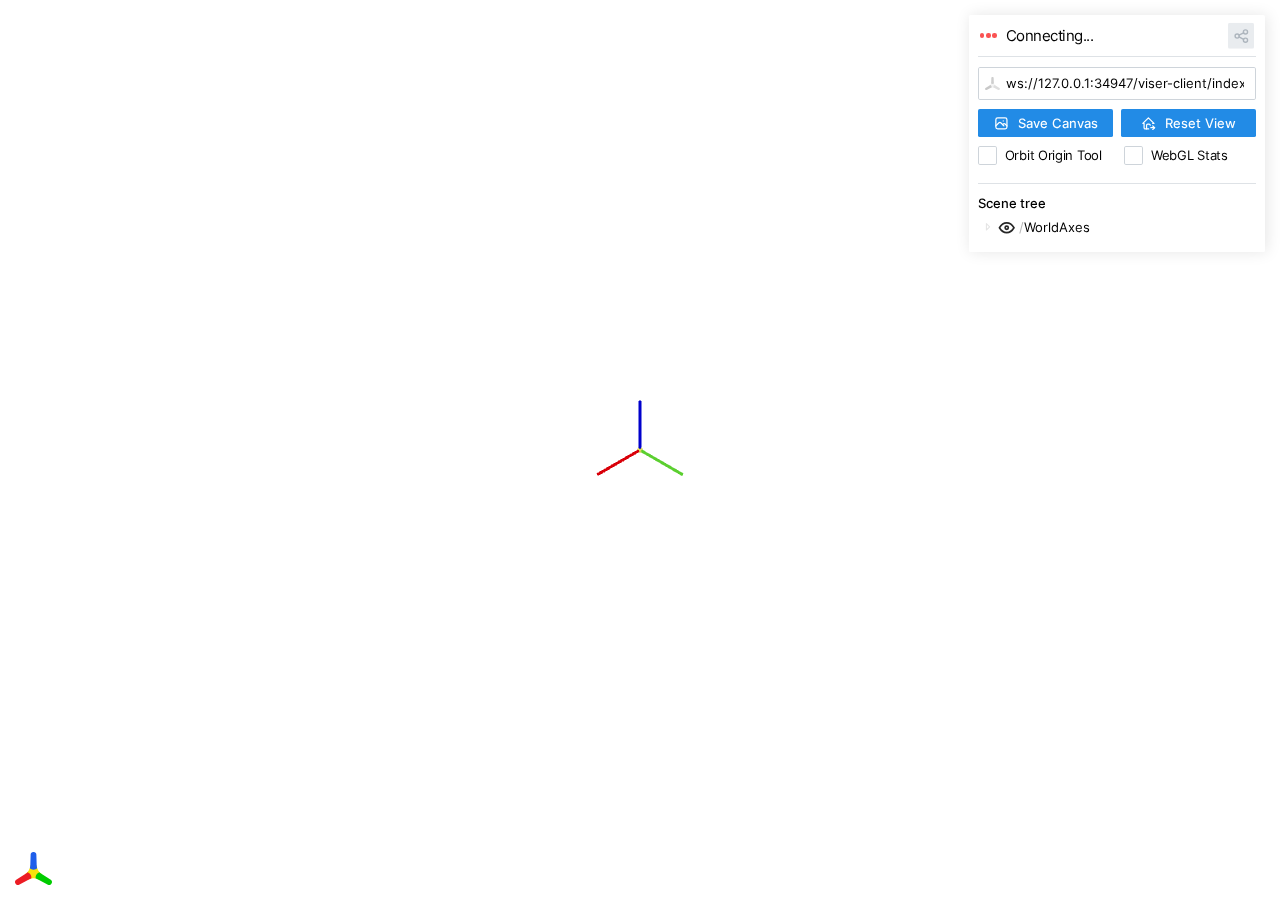
<file: viser-client/index.html>
<!doctype html>
<html lang="en">
  <head>
    <meta charset="utf-8" />
    <link rel="icon" href="./logo.svg" />
    <meta name="viewport" content="width=device-width, initial-scale=1" />
    <meta name="theme-color" content="#000000" />
    <meta name="description" content="Viser client" />
    <!--
      manifest.json provides metadata used when your web app is installed on a
      user's mobile device or desktop. See https://developers.google.com/web/fundamentals/web-app-manifest/
    -->
    <link rel="manifest" href="./manifest.json" />
    <title>Viser</title>
    <script type="module" crossorigin src="./assets/index-DoUIsesP.js"></script>
    <link rel="stylesheet" crossorigin href="./assets/index-Cz09mI4V.css">
  </head>
  <body>
    <noscript>You need to enable JavaScript to run this app.</noscript>
    <div id="root"></div>
  </body>
</html>
</file>
<file: viser-client/assets/index-Cz09mI4V.css>
:root{color-scheme:var(--mantine-color-scheme)}*,*:before,*:after{box-sizing:border-box}input,button,textarea,select{font:inherit}button,select{text-transform:none}body{margin:0;font-family:var(--mantine-font-family);font-size:var(--mantine-font-size-md);line-height:var(--mantine-line-height);background-color:var(--mantine-color-body);color:var(--mantine-color-text);-webkit-font-smoothing:var(--mantine-webkit-font-smoothing);-moz-osx-font-smoothing:var(--mantine-moz-font-smoothing)}@media screen and (max-device-width: 31.25em){body{-webkit-text-size-adjust:100%}}@media (prefers-reduced-motion: reduce){[data-respect-reduced-motion] [data-reduce-motion]{transition:none;animation:none}}[data-mantine-color-scheme=light] .mantine-light-hidden,[data-mantine-color-scheme=dark] .mantine-dark-hidden{display:none}.mantine-focus-auto:focus-visible{outline:2px solid var(--mantine-primary-color-filled);outline-offset:calc(.125rem * var(--mantine-scale))}.mantine-focus-always:focus{outline:2px solid var(--mantine-primary-color-filled);outline-offset:calc(.125rem * var(--mantine-scale))}.mantine-focus-never:focus{outline:none}.mantine-active:active{transform:translateY(calc(.0625rem * var(--mantine-scale)))}fieldset:disabled .mantine-active:active{transform:none}:where([dir=rtl]) .mantine-rotate-rtl{transform:rotate(180deg)}:root{--mantine-z-index-app: 100;--mantine-z-index-modal: 200;--mantine-z-index-popover: 300;--mantine-z-index-overlay: 400;--mantine-z-index-max: 9999;--mantine-scale: 1;--mantine-cursor-type: default;--mantine-webkit-font-smoothing: antialiased;--mantine-moz-font-smoothing: grayscale;--mantine-color-white: #fff;--mantine-color-black: #000;--mantine-line-height: 1.55;--mantine-font-family: -apple-system, BlinkMacSystemFont, Segoe UI, Roboto, Helvetica, Arial, sans-serif, Apple Color Emoji, Segoe UI Emoji;--mantine-font-family-monospace: ui-monospace, SFMono-Regular, Menlo, Monaco, Consolas, Liberation Mono, Courier New, monospace;--mantine-font-family-headings: -apple-system, BlinkMacSystemFont, Segoe UI, Roboto, Helvetica, Arial, sans-serif, Apple Color Emoji, Segoe UI Emoji;--mantine-heading-font-weight: 700;--mantine-heading-text-wrap: wrap;--mantine-radius-default: calc(.25rem * var(--mantine-scale));--mantine-primary-color-filled: var(--mantine-color-blue-filled);--mantine-primary-color-filled-hover: var(--mantine-color-blue-filled-hover);--mantine-primary-color-light: var(--mantine-color-blue-light);--mantine-primary-color-light-hover: var(--mantine-color-blue-light-hover);--mantine-primary-color-light-color: var(--mantine-color-blue-light-color);--mantine-breakpoint-xs: 36em;--mantine-breakpoint-sm: 48em;--mantine-breakpoint-md: 62em;--mantine-breakpoint-lg: 75em;--mantine-breakpoint-xl: 88em;--mantine-spacing-xs: calc(.625rem * var(--mantine-scale));--mantine-spacing-sm: calc(.75rem * var(--mantine-scale));--mantine-spacing-md: calc(1rem * var(--mantine-scale));--mantine-spacing-lg: calc(1.25rem * var(--mantine-scale));--mantine-spacing-xl: calc(2rem * var(--mantine-scale));--mantine-font-size-xs: calc(.75rem * var(--mantine-scale));--mantine-font-size-sm: calc(.875rem * var(--mantine-scale));--mantine-font-size-md: calc(1rem * var(--mantine-scale));--mantine-font-size-lg: calc(1.125rem * var(--mantine-scale));--mantine-font-size-xl: calc(1.25rem * var(--mantine-scale));--mantine-line-height-xs: 1.4;--mantine-line-height-sm: 1.45;--mantine-line-height-md: 1.55;--mantine-line-height-lg: 1.6;--mantine-line-height-xl: 1.65;--mantine-shadow-xs: 0 calc(.0625rem * var(--mantine-scale)) calc(.1875rem * var(--mantine-scale)) rgba(0, 0, 0, .05), 0 calc(.0625rem * var(--mantine-scale)) calc(.125rem * var(--mantine-scale)) rgba(0, 0, 0, .1);--mantine-shadow-sm: 0 calc(.0625rem * var(--mantine-scale)) calc(.1875rem * var(--mantine-scale)) rgba(0, 0, 0, .05), rgba(0, 0, 0, .05) 0 calc(.625rem * var(--mantine-scale)) calc(.9375rem * var(--mantine-scale)) calc(-.3125rem * var(--mantine-scale)), rgba(0, 0, 0, .04) 0 calc(.4375rem * var(--mantine-scale)) calc(.4375rem * var(--mantine-scale)) calc(-.3125rem * var(--mantine-scale));--mantine-shadow-md: 0 calc(.0625rem * var(--mantine-scale)) calc(.1875rem * var(--mantine-scale)) rgba(0, 0, 0, .05), rgba(0, 0, 0, .05) 0 calc(1.25rem * var(--mantine-scale)) calc(1.5625rem * var(--mantine-scale)) calc(-.3125rem * var(--mantine-scale)), rgba(0, 0, 0, .04) 0 calc(.625rem * var(--mantine-scale)) calc(.625rem * var(--mantine-scale)) calc(-.3125rem * var(--mantine-scale));--mantine-shadow-lg: 0 calc(.0625rem * var(--mantine-scale)) calc(.1875rem * var(--mantine-scale)) rgba(0, 0, 0, .05), rgba(0, 0, 0, .05) 0 calc(1.75rem * var(--mantine-scale)) calc(1.4375rem * var(--mantine-scale)) calc(-.4375rem * var(--mantine-scale)), rgba(0, 0, 0, .04) 0 calc(.75rem * var(--mantine-scale)) calc(.75rem * var(--mantine-scale)) calc(-.4375rem * var(--mantine-scale));--mantine-shadow-xl: 0 calc(.0625rem * var(--mantine-scale)) calc(.1875rem * var(--mantine-scale)) rgba(0, 0, 0, .05), rgba(0, 0, 0, .05) 0 calc(2.25rem * var(--mantine-scale)) calc(1.75rem * var(--mantine-scale)) calc(-.4375rem * var(--mantine-scale)), rgba(0, 0, 0, .04) 0 calc(1.0625rem * var(--mantine-scale)) calc(1.0625rem * var(--mantine-scale)) calc(-.4375rem * var(--mantine-scale));--mantine-radius-xs: calc(.125rem * var(--mantine-scale));--mantine-radius-sm: calc(.25rem * var(--mantine-scale));--mantine-radius-md: calc(.5rem * var(--mantine-scale));--mantine-radius-lg: calc(1rem * var(--mantine-scale));--mantine-radius-xl: calc(2rem * var(--mantine-scale));--mantine-primary-color-0: var(--mantine-color-blue-0);--mantine-primary-color-1: var(--mantine-color-blue-1);--mantine-primary-color-2: var(--mantine-color-blue-2);--mantine-primary-color-3: var(--mantine-color-blue-3);--mantine-primary-color-4: var(--mantine-color-blue-4);--mantine-primary-color-5: var(--mantine-color-blue-5);--mantine-primary-color-6: var(--mantine-color-blue-6);--mantine-primary-color-7: var(--mantine-color-blue-7);--mantine-primary-color-8: var(--mantine-color-blue-8);--mantine-primary-color-9: var(--mantine-color-blue-9);--mantine-color-dark-0: #c9c9c9;--mantine-color-dark-1: #b8b8b8;--mantine-color-dark-2: #828282;--mantine-color-dark-3: #696969;--mantine-color-dark-4: #424242;--mantine-color-dark-5: #3b3b3b;--mantine-color-dark-6: #2e2e2e;--mantine-color-dark-7: #242424;--mantine-color-dark-8: #1f1f1f;--mantine-color-dark-9: #141414;--mantine-color-gray-0: #f8f9fa;--mantine-color-gray-1: #f1f3f5;--mantine-color-gray-2: #e9ecef;--mantine-color-gray-3: #dee2e6;--mantine-color-gray-4: #ced4da;--mantine-color-gray-5: #adb5bd;--mantine-color-gray-6: #868e96;--mantine-color-gray-7: #495057;--mantine-color-gray-8: #343a40;--mantine-color-gray-9: #212529;--mantine-color-red-0: #fff5f5;--mantine-color-red-1: #ffe3e3;--mantine-color-red-2: #ffc9c9;--mantine-color-red-3: #ffa8a8;--mantine-color-red-4: #ff8787;--mantine-color-red-5: #ff6b6b;--mantine-color-red-6: #fa5252;--mantine-color-red-7: #f03e3e;--mantine-color-red-8: #e03131;--mantine-color-red-9: #c92a2a;--mantine-color-pink-0: #fff0f6;--mantine-color-pink-1: #ffdeeb;--mantine-color-pink-2: #fcc2d7;--mantine-color-pink-3: #faa2c1;--mantine-color-pink-4: #f783ac;--mantine-color-pink-5: #f06595;--mantine-color-pink-6: #e64980;--mantine-color-pink-7: #d6336c;--mantine-color-pink-8: #c2255c;--mantine-color-pink-9: #a61e4d;--mantine-color-grape-0: #f8f0fc;--mantine-color-grape-1: #f3d9fa;--mantine-color-grape-2: #eebefa;--mantine-color-grape-3: #e599f7;--mantine-color-grape-4: #da77f2;--mantine-color-grape-5: #cc5de8;--mantine-color-grape-6: #be4bdb;--mantine-color-grape-7: #ae3ec9;--mantine-color-grape-8: #9c36b5;--mantine-color-grape-9: #862e9c;--mantine-color-violet-0: #f3f0ff;--mantine-color-violet-1: #e5dbff;--mantine-color-violet-2: #d0bfff;--mantine-color-violet-3: #b197fc;--mantine-color-violet-4: #9775fa;--mantine-color-violet-5: #845ef7;--mantine-color-violet-6: #7950f2;--mantine-color-violet-7: #7048e8;--mantine-color-violet-8: #6741d9;--mantine-color-violet-9: #5f3dc4;--mantine-color-indigo-0: #edf2ff;--mantine-color-indigo-1: #dbe4ff;--mantine-color-indigo-2: #bac8ff;--mantine-color-indigo-3: #91a7ff;--mantine-color-indigo-4: #748ffc;--mantine-color-indigo-5: #5c7cfa;--mantine-color-indigo-6: #4c6ef5;--mantine-color-indigo-7: #4263eb;--mantine-color-indigo-8: #3b5bdb;--mantine-color-indigo-9: #364fc7;--mantine-color-blue-0: #e7f5ff;--mantine-color-blue-1: #d0ebff;--mantine-color-blue-2: #a5d8ff;--mantine-color-blue-3: #74c0fc;--mantine-color-blue-4: #4dabf7;--mantine-color-blue-5: #339af0;--mantine-color-blue-6: #228be6;--mantine-color-blue-7: #1c7ed6;--mantine-color-blue-8: #1971c2;--mantine-color-blue-9: #1864ab;--mantine-color-cyan-0: #e3fafc;--mantine-color-cyan-1: #c5f6fa;--mantine-color-cyan-2: #99e9f2;--mantine-color-cyan-3: #66d9e8;--mantine-color-cyan-4: #3bc9db;--mantine-color-cyan-5: #22b8cf;--mantine-color-cyan-6: #15aabf;--mantine-color-cyan-7: #1098ad;--mantine-color-cyan-8: #0c8599;--mantine-color-cyan-9: #0b7285;--mantine-color-teal-0: #e6fcf5;--mantine-color-teal-1: #c3fae8;--mantine-color-teal-2: #96f2d7;--mantine-color-teal-3: #63e6be;--mantine-color-teal-4: #38d9a9;--mantine-color-teal-5: #20c997;--mantine-color-teal-6: #12b886;--mantine-color-teal-7: #0ca678;--mantine-color-teal-8: #099268;--mantine-color-teal-9: #087f5b;--mantine-color-green-0: #ebfbee;--mantine-color-green-1: #d3f9d8;--mantine-color-green-2: #b2f2bb;--mantine-color-green-3: #8ce99a;--mantine-color-green-4: #69db7c;--mantine-color-green-5: #51cf66;--mantine-color-green-6: #40c057;--mantine-color-green-7: #37b24d;--mantine-color-green-8: #2f9e44;--mantine-color-green-9: #2b8a3e;--mantine-color-lime-0: #f4fce3;--mantine-color-lime-1: #e9fac8;--mantine-color-lime-2: #d8f5a2;--mantine-color-lime-3: #c0eb75;--mantine-color-lime-4: #a9e34b;--mantine-color-lime-5: #94d82d;--mantine-color-lime-6: #82c91e;--mantine-color-lime-7: #74b816;--mantine-color-lime-8: #66a80f;--mantine-color-lime-9: #5c940d;--mantine-color-yellow-0: #fff9db;--mantine-color-yellow-1: #fff3bf;--mantine-color-yellow-2: #ffec99;--mantine-color-yellow-3: #ffe066;--mantine-color-yellow-4: #ffd43b;--mantine-color-yellow-5: #fcc419;--mantine-color-yellow-6: #fab005;--mantine-color-yellow-7: #f59f00;--mantine-color-yellow-8: #f08c00;--mantine-color-yellow-9: #e67700;--mantine-color-orange-0: #fff4e6;--mantine-color-orange-1: #ffe8cc;--mantine-color-orange-2: #ffd8a8;--mantine-color-orange-3: #ffc078;--mantine-color-orange-4: #ffa94d;--mantine-color-orange-5: #ff922b;--mantine-color-orange-6: #fd7e14;--mantine-color-orange-7: #f76707;--mantine-color-orange-8: #e8590c;--mantine-color-orange-9: #d9480f;--mantine-h1-font-size: calc(2.125rem * var(--mantine-scale));--mantine-h1-line-height: 1.3;--mantine-h1-font-weight: 700;--mantine-h2-font-size: calc(1.625rem * var(--mantine-scale));--mantine-h2-line-height: 1.35;--mantine-h2-font-weight: 700;--mantine-h3-font-size: calc(1.375rem * var(--mantine-scale));--mantine-h3-line-height: 1.4;--mantine-h3-font-weight: 700;--mantine-h4-font-size: calc(1.125rem * var(--mantine-scale));--mantine-h4-line-height: 1.45;--mantine-h4-font-weight: 700;--mantine-h5-font-size: calc(1rem * var(--mantine-scale));--mantine-h5-line-height: 1.5;--mantine-h5-font-weight: 700;--mantine-h6-font-size: calc(.875rem * var(--mantine-scale));--mantine-h6-line-height: 1.5;--mantine-h6-font-weight: 700}:root[data-mantine-color-scheme=dark]{--mantine-color-scheme: dark;--mantine-primary-color-contrast: var(--mantine-color-white);--mantine-color-bright: var(--mantine-color-white);--mantine-color-text: var(--mantine-color-dark-0);--mantine-color-body: var(--mantine-color-dark-7);--mantine-color-error: var(--mantine-color-red-8);--mantine-color-placeholder: var(--mantine-color-dark-3);--mantine-color-anchor: var(--mantine-color-blue-4);--mantine-color-default: var(--mantine-color-dark-6);--mantine-color-default-hover: var(--mantine-color-dark-5);--mantine-color-default-color: var(--mantine-color-white);--mantine-color-default-border: var(--mantine-color-dark-4);--mantine-color-dimmed: var(--mantine-color-dark-2);--mantine-color-disabled: var(--mantine-color-dark-6);--mantine-color-disabled-color: var(--mantine-color-dark-3);--mantine-color-disabled-border: var(--mantine-color-gray-6);--mantine-color-dark-text: var(--mantine-color-dark-4);--mantine-color-dark-filled: var(--mantine-color-dark-8);--mantine-color-dark-filled-hover: var(--mantine-color-dark-9);--mantine-color-dark-light: rgba(46, 46, 46, .15);--mantine-color-dark-light-hover: rgba(46, 46, 46, .2);--mantine-color-dark-light-color: var(--mantine-color-dark-3);--mantine-color-dark-outline: var(--mantine-color-dark-4);--mantine-color-dark-outline-hover: rgba(66, 66, 66, .05);--mantine-color-gray-text: var(--mantine-color-gray-4);--mantine-color-gray-filled: var(--mantine-color-gray-8);--mantine-color-gray-filled-hover: var(--mantine-color-gray-9);--mantine-color-gray-light: rgba(134, 142, 150, .15);--mantine-color-gray-light-hover: rgba(134, 142, 150, .2);--mantine-color-gray-light-color: var(--mantine-color-gray-3);--mantine-color-gray-outline: var(--mantine-color-gray-4);--mantine-color-gray-outline-hover: rgba(206, 212, 218, .05);--mantine-color-red-text: var(--mantine-color-red-4);--mantine-color-red-filled: var(--mantine-color-red-8);--mantine-color-red-filled-hover: var(--mantine-color-red-9);--mantine-color-red-light: rgba(250, 82, 82, .15);--mantine-color-red-light-hover: rgba(250, 82, 82, .2);--mantine-color-red-light-color: var(--mantine-color-red-3);--mantine-color-red-outline: var(--mantine-color-red-4);--mantine-color-red-outline-hover: rgba(255, 135, 135, .05);--mantine-color-pink-text: var(--mantine-color-pink-4);--mantine-color-pink-filled: var(--mantine-color-pink-8);--mantine-color-pink-filled-hover: var(--mantine-color-pink-9);--mantine-color-pink-light: rgba(230, 73, 128, .15);--mantine-color-pink-light-hover: rgba(230, 73, 128, .2);--mantine-color-pink-light-color: var(--mantine-color-pink-3);--mantine-color-pink-outline: var(--mantine-color-pink-4);--mantine-color-pink-outline-hover: rgba(247, 131, 172, .05);--mantine-color-grape-text: var(--mantine-color-grape-4);--mantine-color-grape-filled: var(--mantine-color-grape-8);--mantine-color-grape-filled-hover: var(--mantine-color-grape-9);--mantine-color-grape-light: rgba(190, 75, 219, .15);--mantine-color-grape-light-hover: rgba(190, 75, 219, .2);--mantine-color-grape-light-color: var(--mantine-color-grape-3);--mantine-color-grape-outline: var(--mantine-color-grape-4);--mantine-color-grape-outline-hover: rgba(218, 119, 242, .05);--mantine-color-violet-text: var(--mantine-color-violet-4);--mantine-color-violet-filled: var(--mantine-color-violet-8);--mantine-color-violet-filled-hover: var(--mantine-color-violet-9);--mantine-color-violet-light: rgba(121, 80, 242, .15);--mantine-color-violet-light-hover: rgba(121, 80, 242, .2);--mantine-color-violet-light-color: var(--mantine-color-violet-3);--mantine-color-violet-outline: var(--mantine-color-violet-4);--mantine-color-violet-outline-hover: rgba(151, 117, 250, .05);--mantine-color-indigo-text: var(--mantine-color-indigo-4);--mantine-color-indigo-filled: var(--mantine-color-indigo-8);--mantine-color-indigo-filled-hover: var(--mantine-color-indigo-9);--mantine-color-indigo-light: rgba(76, 110, 245, .15);--mantine-color-indigo-light-hover: rgba(76, 110, 245, .2);--mantine-color-indigo-light-color: var(--mantine-color-indigo-3);--mantine-color-indigo-outline: var(--mantine-color-indigo-4);--mantine-color-indigo-outline-hover: rgba(116, 143, 252, .05);--mantine-color-blue-text: var(--mantine-color-blue-4);--mantine-color-blue-filled: var(--mantine-color-blue-8);--mantine-color-blue-filled-hover: var(--mantine-color-blue-9);--mantine-color-blue-light: rgba(34, 139, 230, .15);--mantine-color-blue-light-hover: rgba(34, 139, 230, .2);--mantine-color-blue-light-color: var(--mantine-color-blue-3);--mantine-color-blue-outline: var(--mantine-color-blue-4);--mantine-color-blue-outline-hover: rgba(77, 171, 247, .05);--mantine-color-cyan-text: var(--mantine-color-cyan-4);--mantine-color-cyan-filled: var(--mantine-color-cyan-8);--mantine-color-cyan-filled-hover: var(--mantine-color-cyan-9);--mantine-color-cyan-light: rgba(21, 170, 191, .15);--mantine-color-cyan-light-hover: rgba(21, 170, 191, .2);--mantine-color-cyan-light-color: var(--mantine-color-cyan-3);--mantine-color-cyan-outline: var(--mantine-color-cyan-4);--mantine-color-cyan-outline-hover: rgba(59, 201, 219, .05);--mantine-color-teal-text: var(--mantine-color-teal-4);--mantine-color-teal-filled: var(--mantine-color-teal-8);--mantine-color-teal-filled-hover: var(--mantine-color-teal-9);--mantine-color-teal-light: rgba(18, 184, 134, .15);--mantine-color-teal-light-hover: rgba(18, 184, 134, .2);--mantine-color-teal-light-color: var(--mantine-color-teal-3);--mantine-color-teal-outline: var(--mantine-color-teal-4);--mantine-color-teal-outline-hover: rgba(56, 217, 169, .05);--mantine-color-green-text: var(--mantine-color-green-4);--mantine-color-green-filled: var(--mantine-color-green-8);--mantine-color-green-filled-hover: var(--mantine-color-green-9);--mantine-color-green-light: rgba(64, 192, 87, .15);--mantine-color-green-light-hover: rgba(64, 192, 87, .2);--mantine-color-green-light-color: var(--mantine-color-green-3);--mantine-color-green-outline: var(--mantine-color-green-4);--mantine-color-green-outline-hover: rgba(105, 219, 124, .05);--mantine-color-lime-text: var(--mantine-color-lime-4);--mantine-color-lime-filled: var(--mantine-color-lime-8);--mantine-color-lime-filled-hover: var(--mantine-color-lime-9);--mantine-color-lime-light: rgba(130, 201, 30, .15);--mantine-color-lime-light-hover: rgba(130, 201, 30, .2);--mantine-color-lime-light-color: var(--mantine-color-lime-3);--mantine-color-lime-outline: var(--mantine-color-lime-4);--mantine-color-lime-outline-hover: rgba(169, 227, 75, .05);--mantine-color-yellow-text: var(--mantine-color-yellow-4);--mantine-color-yellow-filled: var(--mantine-color-yellow-8);--mantine-color-yellow-filled-hover: var(--mantine-color-yellow-9);--mantine-color-yellow-light: rgba(250, 176, 5, .15);--mantine-color-yellow-light-hover: rgba(250, 176, 5, .2);--mantine-color-yellow-light-color: var(--mantine-color-yellow-3);--mantine-color-yellow-outline: var(--mantine-color-yellow-4);--mantine-color-yellow-outline-hover: rgba(255, 212, 59, .05);--mantine-color-orange-text: var(--mantine-color-orange-4);--mantine-color-orange-filled: var(--mantine-color-orange-8);--mantine-color-orange-filled-hover: var(--mantine-color-orange-9);--mantine-color-orange-light: rgba(253, 126, 20, .15);--mantine-color-orange-light-hover: rgba(253, 126, 20, .2);--mantine-color-orange-light-color: var(--mantine-color-orange-3);--mantine-color-orange-outline: var(--mantine-color-orange-4);--mantine-color-orange-outline-hover: rgba(255, 169, 77, .05)}:root[data-mantine-color-scheme=light]{--mantine-color-scheme: light;--mantine-primary-color-contrast: var(--mantine-color-white);--mantine-color-bright: var(--mantine-color-black);--mantine-color-text: #000;--mantine-color-body: #fff;--mantine-color-error: var(--mantine-color-red-6);--mantine-color-placeholder: var(--mantine-color-gray-5);--mantine-color-anchor: var(--mantine-color-blue-6);--mantine-color-default: var(--mantine-color-white);--mantine-color-default-hover: var(--mantine-color-gray-0);--mantine-color-default-color: var(--mantine-color-black);--mantine-color-default-border: var(--mantine-color-gray-4);--mantine-color-dimmed: var(--mantine-color-gray-6);--mantine-color-disabled: var(--mantine-color-gray-2);--mantine-color-disabled-color: var(--mantine-color-gray-5);--mantine-color-disabled-border: var(--mantine-color-gray-3);--mantine-color-dark-text: var(--mantine-color-dark-filled);--mantine-color-dark-filled: var(--mantine-color-dark-6);--mantine-color-dark-filled-hover: var(--mantine-color-dark-7);--mantine-color-dark-light: rgba(46, 46, 46, .1);--mantine-color-dark-light-hover: rgba(46, 46, 46, .12);--mantine-color-dark-light-color: var(--mantine-color-dark-6);--mantine-color-dark-outline: var(--mantine-color-dark-6);--mantine-color-dark-outline-hover: rgba(46, 46, 46, .05);--mantine-color-gray-text: var(--mantine-color-gray-filled);--mantine-color-gray-filled: var(--mantine-color-gray-6);--mantine-color-gray-filled-hover: var(--mantine-color-gray-7);--mantine-color-gray-light: rgba(134, 142, 150, .1);--mantine-color-gray-light-hover: rgba(134, 142, 150, .12);--mantine-color-gray-light-color: var(--mantine-color-gray-6);--mantine-color-gray-outline: var(--mantine-color-gray-6);--mantine-color-gray-outline-hover: rgba(134, 142, 150, .05);--mantine-color-red-text: var(--mantine-color-red-filled);--mantine-color-red-filled: var(--mantine-color-red-6);--mantine-color-red-filled-hover: var(--mantine-color-red-7);--mantine-color-red-light: rgba(250, 82, 82, .1);--mantine-color-red-light-hover: rgba(250, 82, 82, .12);--mantine-color-red-light-color: var(--mantine-color-red-6);--mantine-color-red-outline: var(--mantine-color-red-6);--mantine-color-red-outline-hover: rgba(250, 82, 82, .05);--mantine-color-pink-text: var(--mantine-color-pink-filled);--mantine-color-pink-filled: var(--mantine-color-pink-6);--mantine-color-pink-filled-hover: var(--mantine-color-pink-7);--mantine-color-pink-light: rgba(230, 73, 128, .1);--mantine-color-pink-light-hover: rgba(230, 73, 128, .12);--mantine-color-pink-light-color: var(--mantine-color-pink-6);--mantine-color-pink-outline: var(--mantine-color-pink-6);--mantine-color-pink-outline-hover: rgba(230, 73, 128, .05);--mantine-color-grape-text: var(--mantine-color-grape-filled);--mantine-color-grape-filled: var(--mantine-color-grape-6);--mantine-color-grape-filled-hover: var(--mantine-color-grape-7);--mantine-color-grape-light: rgba(190, 75, 219, .1);--mantine-color-grape-light-hover: rgba(190, 75, 219, .12);--mantine-color-grape-light-color: var(--mantine-color-grape-6);--mantine-color-grape-outline: var(--mantine-color-grape-6);--mantine-color-grape-outline-hover: rgba(190, 75, 219, .05);--mantine-color-violet-text: var(--mantine-color-violet-filled);--mantine-color-violet-filled: var(--mantine-color-violet-6);--mantine-color-violet-filled-hover: var(--mantine-color-violet-7);--mantine-color-violet-light: rgba(121, 80, 242, .1);--mantine-color-violet-light-hover: rgba(121, 80, 242, .12);--mantine-color-violet-light-color: var(--mantine-color-violet-6);--mantine-color-violet-outline: var(--mantine-color-violet-6);--mantine-color-violet-outline-hover: rgba(121, 80, 242, .05);--mantine-color-indigo-text: var(--mantine-color-indigo-filled);--mantine-color-indigo-filled: var(--mantine-color-indigo-6);--mantine-color-indigo-filled-hover: var(--mantine-color-indigo-7);--mantine-color-indigo-light: rgba(76, 110, 245, .1);--mantine-color-indigo-light-hover: rgba(76, 110, 245, .12);--mantine-color-indigo-light-color: var(--mantine-color-indigo-6);--mantine-color-indigo-outline: var(--mantine-color-indigo-6);--mantine-color-indigo-outline-hover: rgba(76, 110, 245, .05);--mantine-color-blue-text: var(--mantine-color-blue-filled);--mantine-color-blue-filled: var(--mantine-color-blue-6);--mantine-color-blue-filled-hover: var(--mantine-color-blue-7);--mantine-color-blue-light: rgba(34, 139, 230, .1);--mantine-color-blue-light-hover: rgba(34, 139, 230, .12);--mantine-color-blue-light-color: var(--mantine-color-blue-6);--mantine-color-blue-outline: var(--mantine-color-blue-6);--mantine-color-blue-outline-hover: rgba(34, 139, 230, .05);--mantine-color-cyan-text: var(--mantine-color-cyan-filled);--mantine-color-cyan-filled: var(--mantine-color-cyan-6);--mantine-color-cyan-filled-hover: var(--mantine-color-cyan-7);--mantine-color-cyan-light: rgba(21, 170, 191, .1);--mantine-color-cyan-light-hover: rgba(21, 170, 191, .12);--mantine-color-cyan-light-color: var(--mantine-color-cyan-6);--mantine-color-cyan-outline: var(--mantine-color-cyan-6);--mantine-color-cyan-outline-hover: rgba(21, 170, 191, .05);--mantine-color-teal-text: var(--mantine-color-teal-filled);--mantine-color-teal-filled: var(--mantine-color-teal-6);--mantine-color-teal-filled-hover: var(--mantine-color-teal-7);--mantine-color-teal-light: rgba(18, 184, 134, .1);--mantine-color-teal-light-hover: rgba(18, 184, 134, .12);--mantine-color-teal-light-color: var(--mantine-color-teal-6);--mantine-color-teal-outline: var(--mantine-color-teal-6);--mantine-color-teal-outline-hover: rgba(18, 184, 134, .05);--mantine-color-green-text: var(--mantine-color-green-filled);--mantine-color-green-filled: var(--mantine-color-green-6);--mantine-color-green-filled-hover: var(--mantine-color-green-7);--mantine-color-green-light: rgba(64, 192, 87, .1);--mantine-color-green-light-hover: rgba(64, 192, 87, .12);--mantine-color-green-light-color: var(--mantine-color-green-6);--mantine-color-green-outline: var(--mantine-color-green-6);--mantine-color-green-outline-hover: rgba(64, 192, 87, .05);--mantine-color-lime-text: var(--mantine-color-lime-filled);--mantine-color-lime-filled: var(--mantine-color-lime-6);--mantine-color-lime-filled-hover: var(--mantine-color-lime-7);--mantine-color-lime-light: rgba(130, 201, 30, .1);--mantine-color-lime-light-hover: rgba(130, 201, 30, .12);--mantine-color-lime-light-color: var(--mantine-color-lime-6);--mantine-color-lime-outline: var(--mantine-color-lime-6);--mantine-color-lime-outline-hover: rgba(130, 201, 30, .05);--mantine-color-yellow-text: var(--mantine-color-yellow-filled);--mantine-color-yellow-filled: var(--mantine-color-yellow-6);--mantine-color-yellow-filled-hover: var(--mantine-color-yellow-7);--mantine-color-yellow-light: rgba(250, 176, 5, .1);--mantine-color-yellow-light-hover: rgba(250, 176, 5, .12);--mantine-color-yellow-light-color: var(--mantine-color-yellow-6);--mantine-color-yellow-outline: var(--mantine-color-yellow-6);--mantine-color-yellow-outline-hover: rgba(250, 176, 5, .05);--mantine-color-orange-text: var(--mantine-color-orange-filled);--mantine-color-orange-filled: var(--mantine-color-orange-6);--mantine-color-orange-filled-hover: var(--mantine-color-orange-7);--mantine-color-orange-light: rgba(253, 126, 20, .1);--mantine-color-orange-light-hover: rgba(253, 126, 20, .12);--mantine-color-orange-light-color: var(--mantine-color-orange-6);--mantine-color-orange-outline: var(--mantine-color-orange-6);--mantine-color-orange-outline-hover: rgba(253, 126, 20, .05)}.m_d57069b5{--scrollarea-scrollbar-size: calc(.75rem * var(--mantine-scale));position:relative;overflow:hidden}.m_c0783ff9{scrollbar-width:none;overscroll-behavior:var(--scrollarea-over-scroll-behavior);-ms-overflow-style:none;-webkit-overflow-scrolling:touch;width:100%;height:100%}.m_c0783ff9::-webkit-scrollbar{display:none}.m_c0783ff9:where([data-scrollbars=xy],[data-scrollbars=y]):where([data-offset-scrollbars=xy],[data-offset-scrollbars=y],[data-offset-scrollbars=present]):where([data-vertical-hidden]){padding-inline-end:0;padding-inline-start:0}.m_c0783ff9:where([data-scrollbars=xy],[data-scrollbars=y]):where([data-offset-scrollbars=xy],[data-offset-scrollbars=y],[data-offset-scrollbars=present]):not([data-vertical-hidden]){padding-inline-end:var(--scrollarea-scrollbar-size);padding-inline-start:unset}.m_c0783ff9:where([data-scrollbars=xy],[data-scrollbars=x]):where([data-offset-scrollbars=xy],[data-offset-scrollbars=x],[data-offset-scrollbars=present]):where([data-horizontal-hidden]){padding-bottom:0}.m_c0783ff9:where([data-scrollbars=xy],[data-scrollbars=x]):where([data-offset-scrollbars=xy],[data-offset-scrollbars=x],[data-offset-scrollbars=present]):not([data-horizontal-hidden]){padding-bottom:var(--scrollarea-scrollbar-size)}.m_f8f631dd{min-width:100%;display:table}.m_c44ba933{-webkit-user-select:none;user-select:none;touch-action:none;box-sizing:border-box;transition:background-color .15s ease,opacity .15s ease;padding:calc(var(--scrollarea-scrollbar-size) / 5);display:flex;background-color:transparent;flex-direction:row}@media (hover: hover){:where([data-mantine-color-scheme=light]) .m_c44ba933:hover{background-color:var(--mantine-color-gray-0)}:where([data-mantine-color-scheme=light]) .m_c44ba933:hover>.m_d8b5e363{background-color:#00000080}:where([data-mantine-color-scheme=dark]) .m_c44ba933:hover{background-color:var(--mantine-color-dark-8)}:where([data-mantine-color-scheme=dark]) .m_c44ba933:hover>.m_d8b5e363{background-color:#ffffff80}}@media (hover: none){:where([data-mantine-color-scheme=light]) .m_c44ba933:active{background-color:var(--mantine-color-gray-0)}:where([data-mantine-color-scheme=light]) .m_c44ba933:active>.m_d8b5e363{background-color:#00000080}:where([data-mantine-color-scheme=dark]) .m_c44ba933:active{background-color:var(--mantine-color-dark-8)}:where([data-mantine-color-scheme=dark]) .m_c44ba933:active>.m_d8b5e363{background-color:#ffffff80}}.m_c44ba933:where([data-hidden],[data-state=hidden]){display:none}.m_c44ba933:where([data-orientation=vertical]){width:var(--scrollarea-scrollbar-size);top:0;bottom:var(--sa-corner-width);inset-inline-end:0}.m_c44ba933:where([data-orientation=horizontal]){height:var(--scrollarea-scrollbar-size);flex-direction:column;bottom:0;inset-inline-start:0;inset-inline-end:var(--sa-corner-width)}.m_d8b5e363{flex:1;border-radius:var(--scrollarea-scrollbar-size);position:relative;transition:background-color .15s ease;overflow:hidden;opacity:var(--thumb-opacity)}.m_d8b5e363:before{content:"";position:absolute;top:50%;left:50%;transform:translate(-50%,-50%);width:100%;height:100%;min-width:calc(2.75rem * var(--mantine-scale));min-height:calc(2.75rem * var(--mantine-scale))}:where([data-mantine-color-scheme=light]) .m_d8b5e363{background-color:#0006}:where([data-mantine-color-scheme=dark]) .m_d8b5e363{background-color:#fff6}.m_21657268{position:absolute;opacity:0;transition:opacity .15s ease;display:block;inset-inline-end:0;bottom:0}:where([data-mantine-color-scheme=light]) .m_21657268{background-color:var(--mantine-color-gray-0)}:where([data-mantine-color-scheme=dark]) .m_21657268{background-color:var(--mantine-color-dark-8)}.m_21657268:where([data-hovered]){opacity:1}.m_21657268:where([data-hidden]){display:none}.m_b1336c6{min-width:100%}.m_87cf2631{background-color:transparent;cursor:pointer;border:0;padding:0;appearance:none;font-size:var(--mantine-font-size-md);text-align:left;text-decoration:none;color:inherit;touch-action:manipulation;-webkit-tap-highlight-color:transparent}:where([dir=rtl]) .m_87cf2631{text-align:right}.m_515a97f8{border:0;clip:rect(0 0 0 0);height:calc(.0625rem * var(--mantine-scale));width:calc(.0625rem * var(--mantine-scale));margin:calc(-.0625rem * var(--mantine-scale));overflow:hidden;padding:0;position:absolute;white-space:nowrap}.m_1b7284a3{--paper-radius: var(--mantine-radius-default);outline:0;-webkit-tap-highlight-color:transparent;display:block;touch-action:manipulation;text-decoration:none;border-radius:var(--paper-radius);box-shadow:var(--paper-shadow);background-color:var(--mantine-color-body)}[data-mantine-color-scheme=light] .m_1b7284a3{--paper-border-color: var(--mantine-color-gray-3)}[data-mantine-color-scheme=dark] .m_1b7284a3{--paper-border-color: var(--mantine-color-dark-4)}.m_1b7284a3:where([data-with-border]){border:calc(.0625rem * var(--mantine-scale)) solid var(--paper-border-color)}.m_9814e45f{inset:0;position:absolute;background:var(--overlay-bg, rgba(0, 0, 0, .6));backdrop-filter:var(--overlay-filter);-webkit-backdrop-filter:var(--overlay-filter);border-radius:var(--overlay-radius, 0);z-index:var(--overlay-z-index)}.m_9814e45f:where([data-fixed]){position:fixed}.m_9814e45f:where([data-center]){display:flex;align-items:center;justify-content:center}.m_38a85659{position:absolute;border:1px solid var(--popover-border-color);padding:var(--mantine-spacing-sm) var(--mantine-spacing-md);box-shadow:var(--popover-shadow, none);border-radius:var(--popover-radius, var(--mantine-radius-default))}.m_38a85659:where([data-fixed]){position:fixed}.m_38a85659:focus{outline:none}:where([data-mantine-color-scheme=light]) .m_38a85659{--popover-border-color: var(--mantine-color-gray-2);background-color:var(--mantine-color-white)}:where([data-mantine-color-scheme=dark]) .m_38a85659{--popover-border-color: var(--mantine-color-dark-4);background-color:var(--mantine-color-dark-6)}.m_a31dc6c1{background-color:inherit;border:1px solid var(--popover-border-color);z-index:1}.m_3d7bc908{position:fixed;inset:0}.m_5ae2e3c{--loader-size-xs: calc(1.125rem * var(--mantine-scale));--loader-size-sm: calc(1.375rem * var(--mantine-scale));--loader-size-md: calc(2.25rem * var(--mantine-scale));--loader-size-lg: calc(2.75rem * var(--mantine-scale));--loader-size-xl: calc(3.625rem * var(--mantine-scale));--loader-size: var(--loader-size-md);--loader-color: var(--mantine-primary-color-filled)}@keyframes m_5d2b3b9d{0%{transform:scale(.6);opacity:0}50%,to{transform:scale(1)}}.m_7a2bd4cd{position:relative;width:var(--loader-size);height:var(--loader-size);display:flex;gap:calc(var(--loader-size) / 5)}.m_870bb79{flex:1;background:var(--loader-color);animation:m_5d2b3b9d 1.2s cubic-bezier(0,.5,.5,1) infinite;border-radius:calc(.125rem * var(--mantine-scale))}.m_870bb79:nth-of-type(1){animation-delay:-.24s}.m_870bb79:nth-of-type(2){animation-delay:-.12s}.m_870bb79:nth-of-type(3){animation-delay:0}@keyframes m_aac34a1{0%,to{transform:scale(1);opacity:1}50%{transform:scale(.6);opacity:.5}}.m_4e3f22d7{display:flex;justify-content:center;align-items:center;gap:calc(var(--loader-size) / 10);position:relative;width:var(--loader-size);height:var(--loader-size)}.m_870c4af{width:calc(var(--loader-size) / 3 - var(--loader-size) / 15);height:calc(var(--loader-size) / 3 - var(--loader-size) / 15);border-radius:50%;background:var(--loader-color);animation:m_aac34a1 .8s infinite linear}.m_870c4af:nth-child(2){animation-delay:.4s}@keyframes m_f8e89c4b{0%{transform:rotate(0)}to{transform:rotate(360deg)}}.m_b34414df{display:inline-block;width:var(--loader-size);height:var(--loader-size)}.m_b34414df:after{content:"";display:block;width:var(--loader-size);height:var(--loader-size);border-radius:calc(625rem * var(--mantine-scale));border-width:calc(var(--loader-size) / 8);border-style:solid;border-color:var(--loader-color) var(--loader-color) var(--loader-color) transparent;animation:m_f8e89c4b 1.2s linear infinite}.m_8d3f4000{--ai-size-xs: calc(1.125rem * var(--mantine-scale));--ai-size-sm: calc(1.375rem * var(--mantine-scale));--ai-size-md: calc(1.75rem * var(--mantine-scale));--ai-size-lg: calc(2.125rem * var(--mantine-scale));--ai-size-xl: calc(2.75rem * var(--mantine-scale));--ai-size-input-xs: calc(1.875rem * var(--mantine-scale));--ai-size-input-sm: calc(2.25rem * var(--mantine-scale));--ai-size-input-md: calc(2.625rem * var(--mantine-scale));--ai-size-input-lg: calc(3.125rem * var(--mantine-scale));--ai-size-input-xl: calc(3.75rem * var(--mantine-scale));--ai-size: var(--ai-size-md);--ai-color: var(--mantine-color-white);line-height:1;display:inline-flex;align-items:center;justify-content:center;position:relative;-webkit-user-select:none;user-select:none;overflow:hidden;width:var(--ai-size);height:var(--ai-size);min-width:var(--ai-size);min-height:var(--ai-size);border-radius:var(--ai-radius, var(--mantine-radius-default));background:var(--ai-bg, var(--mantine-primary-color-filled));color:var(--ai-color, var(--mantine-color-white));border:var(--ai-bd, calc(.0625rem * var(--mantine-scale)) solid transparent);cursor:pointer}@media (hover: hover){.m_8d3f4000:hover:where(:not([data-loading],:disabled,[data-disabled])){background-color:var(--ai-hover, var(--mantine-primary-color-filled-hover));color:var(--ai-hover-color, var(--ai-color))}}@media (hover: none){.m_8d3f4000:active:where(:not([data-loading],:disabled,[data-disabled])){background-color:var(--ai-hover, var(--mantine-primary-color-filled-hover));color:var(--ai-hover-color, var(--ai-color))}}.m_8d3f4000[data-loading]{cursor:not-allowed}.m_8d3f4000[data-loading] .m_8d3afb97{opacity:0;transform:translateY(100%)}.m_8d3f4000:where(:disabled:not([data-loading]),[data-disabled]:not([data-loading])){cursor:not-allowed;border:calc(.0625rem * var(--mantine-scale)) solid transparent;color:var(--mantine-color-disabled-color);background-color:var(--mantine-color-disabled)}.m_8d3f4000:where(:disabled:not([data-loading]),[data-disabled]:not([data-loading])):active{transform:none}.m_302b9fb1{inset:calc(-.0625rem * var(--mantine-scale));position:absolute;border-radius:var(--ai-radius, var(--mantine-radius-default));display:flex;align-items:center;justify-content:center}:where([data-mantine-color-scheme=light]) .m_302b9fb1{background-color:#ffffff26}:where([data-mantine-color-scheme=dark]) .m_302b9fb1{background-color:#00000026}.m_1a0f1b21{--ai-border-width: calc(.0625rem * var(--mantine-scale));display:flex}.m_1a0f1b21 :where(*):focus{position:relative;z-index:1}.m_1a0f1b21[data-orientation=horizontal]{flex-direction:row}.m_1a0f1b21[data-orientation=horizontal] .m_8d3f4000:not(:only-child):first-child,.m_1a0f1b21[data-orientation=horizontal] .m_437b6484:not(:only-child):first-child{border-end-end-radius:0;border-start-end-radius:0;border-inline-end-width:calc(var(--ai-border-width) / 2)}.m_1a0f1b21[data-orientation=horizontal] .m_8d3f4000:not(:only-child):last-child,.m_1a0f1b21[data-orientation=horizontal] .m_437b6484:not(:only-child):last-child{border-end-start-radius:0;border-start-start-radius:0;border-inline-start-width:calc(var(--ai-border-width) / 2)}.m_1a0f1b21[data-orientation=horizontal] .m_8d3f4000:not(:only-child):not(:first-child):not(:last-child),.m_1a0f1b21[data-orientation=horizontal] .m_437b6484:not(:only-child):not(:first-child):not(:last-child){border-radius:0;border-inline-width:calc(var(--ai-border-width) / 2)}.m_1a0f1b21[data-orientation=vertical]{flex-direction:column}.m_1a0f1b21[data-orientation=vertical] .m_8d3f4000:not(:only-child):first-child,.m_1a0f1b21[data-orientation=vertical] .m_437b6484:not(:only-child):first-child{border-end-start-radius:0;border-end-end-radius:0;border-bottom-width:calc(var(--ai-border-width) / 2)}.m_1a0f1b21[data-orientation=vertical] .m_8d3f4000:not(:only-child):last-child,.m_1a0f1b21[data-orientation=vertical] .m_437b6484:not(:only-child):last-child{border-start-start-radius:0;border-start-end-radius:0;border-top-width:calc(var(--ai-border-width) / 2)}.m_1a0f1b21[data-orientation=vertical] .m_8d3f4000:not(:only-child):not(:first-child):not(:last-child),.m_1a0f1b21[data-orientation=vertical] .m_437b6484:not(:only-child):not(:first-child):not(:last-child){border-radius:0;border-bottom-width:calc(var(--ai-border-width) / 2);border-top-width:calc(var(--ai-border-width) / 2)}.m_8d3afb97{display:flex;align-items:center;justify-content:center;transition:transform .15s ease,opacity .1s ease;width:100%;height:100%}.m_437b6484{--section-height-xs: calc(1.125rem * var(--mantine-scale));--section-height-sm: calc(1.375rem * var(--mantine-scale));--section-height-md: calc(1.75rem * var(--mantine-scale));--section-height-lg: calc(2.125rem * var(--mantine-scale));--section-height-xl: calc(2.75rem * var(--mantine-scale));--section-height-input-xs: calc(1.875rem * var(--mantine-scale));--section-height-input-sm: calc(2.25rem * var(--mantine-scale));--section-height-input-md: calc(2.625rem * var(--mantine-scale));--section-height-input-lg: calc(3.125rem * var(--mantine-scale));--section-height-input-xl: calc(3.75rem * var(--mantine-scale));--section-padding-x-xs: calc(.375rem * var(--mantine-scale));--section-padding-x-sm: calc(.5rem * var(--mantine-scale));--section-padding-x-md: calc(.625rem * var(--mantine-scale));--section-padding-x-lg: calc(.75rem * var(--mantine-scale));--section-padding-x-xl: calc(1rem * var(--mantine-scale));--section-height: var(--section-height-sm);--section-padding-x: var(--section-padding-x-sm);--section-color: var(--mantine-color-white);font-weight:600;width:auto;border-radius:var(--section-radius, var(--mantine-radius-default));font-size:var(--section-fz, var(--mantine-font-size-sm));background:var(--section-bg, var(--mantine-primary-color-filled));border:var(--section-bd, calc(.0625rem * var(--mantine-scale)) solid transparent);color:var(--section-color, var(--mantine-color-white));height:var(--section-height, var(--section-height-sm));padding-inline:var(--section-padding-x, var(--section-padding-x-sm));vertical-align:middle;line-height:1;display:inline-flex;align-items:center;justify-content:center}.m_86a44da5{--cb-size-xs: calc(1.125rem * var(--mantine-scale));--cb-size-sm: calc(1.375rem * var(--mantine-scale));--cb-size-md: calc(1.75rem * var(--mantine-scale));--cb-size-lg: calc(2.125rem * var(--mantine-scale));--cb-size-xl: calc(2.75rem * var(--mantine-scale));--cb-size: var(--cb-size-md);--cb-icon-size: 70%;--cb-radius: var(--mantine-radius-default);line-height:1;display:inline-flex;align-items:center;justify-content:center;position:relative;-webkit-user-select:none;user-select:none;width:var(--cb-size);height:var(--cb-size);min-width:var(--cb-size);min-height:var(--cb-size);border-radius:var(--cb-radius)}:where([data-mantine-color-scheme=light]) .m_86a44da5{color:var(--mantine-color-gray-7)}:where([data-mantine-color-scheme=dark]) .m_86a44da5{color:var(--mantine-color-dark-1)}.m_86a44da5[data-disabled],.m_86a44da5:disabled{cursor:not-allowed;opacity:.6}@media (hover: hover){:where([data-mantine-color-scheme=light]) .m_220c80f2:where(:not([data-disabled],:disabled)):hover{background-color:var(--mantine-color-gray-0)}:where([data-mantine-color-scheme=dark]) .m_220c80f2:where(:not([data-disabled],:disabled)):hover{background-color:var(--mantine-color-dark-6)}}@media (hover: none){:where([data-mantine-color-scheme=light]) .m_220c80f2:where(:not([data-disabled],:disabled)):active{background-color:var(--mantine-color-gray-0)}:where([data-mantine-color-scheme=dark]) .m_220c80f2:where(:not([data-disabled],:disabled)):active{background-color:var(--mantine-color-dark-6)}}.m_4081bf90{display:flex;flex-direction:row;flex-wrap:var(--group-wrap, wrap);justify-content:var(--group-justify, flex-start);align-items:var(--group-align, center);gap:var(--group-gap, var(--mantine-spacing-md))}.m_4081bf90:where([data-grow])>*{flex-grow:1;max-width:var(--group-child-width)}.m_615af6c9{line-height:1;padding:0;margin:0;font-weight:400;font-size:var(--mantine-font-size-md)}.m_b5489c3c{display:flex;justify-content:space-between;align-items:center;padding:var(--mb-padding, var(--mantine-spacing-md));padding-inline-end:calc(var(--mb-padding, var(--mantine-spacing-md)) - calc(.3125rem * var(--mantine-scale)));position:sticky;top:0;background-color:var(--mantine-color-body);z-index:1000;min-height:calc(3.75rem * var(--mantine-scale));transition:padding-inline-end .1s}.m_60c222c7{position:fixed;width:100%;top:0;bottom:0;z-index:var(--mb-z-index);pointer-events:none}.m_fd1ab0aa{pointer-events:all;box-shadow:var(--mb-shadow, var(--mantine-shadow-xl))}.m_fd1ab0aa [data-mantine-scrollbar]{z-index:1001}[data-offset-scrollbars] .m_fd1ab0aa:has([data-mantine-scrollbar]) .m_b5489c3c{padding-inline-end:calc(var(--mb-padding, var(--mantine-spacing-md)) + calc(.3125rem * var(--mantine-scale)))}.m_606cb269{margin-inline-start:auto}.m_5df29311{padding:var(--mb-padding, var(--mantine-spacing-md));padding-top:var(--mb-padding, var(--mantine-spacing-md))}.m_5df29311:where(:not(:only-child)){padding-top:0}.m_6c018570{position:relative;margin-top:var(--input-margin-top, 0rem);margin-bottom:var(--input-margin-bottom, 0rem);--input-height-xs: calc(1.875rem * var(--mantine-scale));--input-height-sm: calc(2.25rem * var(--mantine-scale));--input-height-md: calc(2.625rem * var(--mantine-scale));--input-height-lg: calc(3.125rem * var(--mantine-scale));--input-height-xl: calc(3.75rem * var(--mantine-scale));--input-padding-y-xs: calc(.3125rem * var(--mantine-scale));--input-padding-y-sm: calc(.375rem * var(--mantine-scale));--input-padding-y-md: calc(.5rem * var(--mantine-scale));--input-padding-y-lg: calc(.625rem * var(--mantine-scale));--input-padding-y-xl: calc(.8125rem * var(--mantine-scale));--input-height: var(--input-height-sm);--input-radius: var(--mantine-radius-default);--input-cursor: text;--input-text-align: left;--input-line-height: calc(var(--input-height) - calc(.125rem * var(--mantine-scale)));--input-padding: calc(var(--input-height) / 3);--input-padding-inline-start: var(--input-padding);--input-padding-inline-end: var(--input-padding);--input-placeholder-color: var(--mantine-color-placeholder);--input-color: var(--mantine-color-text);--input-disabled-bg: var(--mantine-color-disabled);--input-disabled-color: var(--mantine-color-disabled-color);--input-left-section-size: var(--input-left-section-width, calc(var(--input-height) - calc(.125rem * var(--mantine-scale))));--input-right-section-size: var( --input-right-section-width, calc(var(--input-height) - calc(.125rem * var(--mantine-scale))) );--input-size: var(--input-height);--section-y: calc(.0625rem * var(--mantine-scale));--left-section-start: calc(.0625rem * var(--mantine-scale));--left-section-border-radius: var(--input-radius) 0 0 var(--input-radius);--right-section-end: calc(.0625rem * var(--mantine-scale));--right-section-border-radius: 0 var(--input-radius) var(--input-radius) 0}.m_6c018570[data-variant=unstyled]{--input-padding: 0;--input-padding-y: 0;--input-padding-inline-start: 0;--input-padding-inline-end: 0}.m_6c018570[data-pointer]{--input-cursor: pointer}.m_6c018570[data-multiline]{--input-padding-y-xs: calc(.28125rem * var(--mantine-scale));--input-padding-y-sm: calc(.34375rem * var(--mantine-scale));--input-padding-y-md: calc(.4375rem * var(--mantine-scale));--input-padding-y-lg: calc(.59375rem * var(--mantine-scale));--input-padding-y-xl: calc(.8125rem * var(--mantine-scale));--input-size: auto;--input-line-height: var(--mantine-line-height);--input-padding-y: var(--input-padding-y-sm)}.m_6c018570[data-with-left-section]{--input-padding-inline-start: var(--input-left-section-size)}.m_6c018570[data-with-right-section]{--input-padding-inline-end: var(--input-right-section-size)}[data-mantine-color-scheme=light] .m_6c018570[data-variant=default]{--input-bd: var(--mantine-color-gray-4);--input-bg: var(--mantine-color-white);--input-bd-focus: var(--mantine-primary-color-filled)}[data-mantine-color-scheme=light] .m_6c018570[data-variant=filled]{--input-bd: transparent;--input-bg: var(--mantine-color-gray-1);--input-bd-focus: var(--mantine-primary-color-filled)}[data-mantine-color-scheme=light] .m_6c018570[data-variant=unstyled]{--input-bd: transparent;--input-bg: transparent;--input-bd-focus: transparent}[data-mantine-color-scheme=dark] .m_6c018570[data-variant=default]{--input-bd: var(--mantine-color-dark-4);--input-bg: var(--mantine-color-dark-6);--input-bd-focus: var(--mantine-primary-color-filled)}[data-mantine-color-scheme=dark] .m_6c018570[data-variant=filled]{--input-bd: transparent;--input-bg: var(--mantine-color-dark-5);--input-bd-focus: var(--mantine-primary-color-filled)}[data-mantine-color-scheme=dark] .m_6c018570[data-variant=unstyled]{--input-bd: transparent;--input-bg: transparent;--input-bd-focus: transparent}[data-mantine-color-scheme] .m_6c018570[data-error]:not([data-variant=unstyled]){--input-bd: var(--mantine-color-error)}[data-mantine-color-scheme] .m_6c018570[data-error]{--input-color: var(--mantine-color-error);--input-placeholder-color: var(--mantine-color-error);--input-section-color: var(--mantine-color-error)}:where([dir=rtl]) .m_6c018570{--input-text-align: right;--left-section-border-radius: 0 var(--input-radius) var(--input-radius) 0;--right-section-border-radius: var(--input-radius) 0 0 var(--input-radius)}.m_8fb7ebe7{-webkit-tap-highlight-color:transparent;appearance:none;resize:var(--input-resize, none);display:block;width:100%;transition:border-color .1s ease;text-align:var(--input-text-align);color:var(--input-color);border:calc(.0625rem * var(--mantine-scale)) solid var(--input-bd);background-color:var(--input-bg);font-family:var(--input-font-family, var(--mantine-font-family));height:var(--input-size);min-height:var(--input-height);line-height:var(--input-line-height);font-size:var(--input-fz, var(--input-fz, var(--mantine-font-size-sm)));border-radius:var(--input-radius);padding-inline-start:var(--input-padding-inline-start);padding-inline-end:var(--input-padding-inline-end);padding-top:var(--input-padding-y, 0rem);padding-bottom:var(--input-padding-y, 0rem);cursor:var(--input-cursor);overflow:var(--input-overflow)}.m_8fb7ebe7[data-no-overflow]{--input-overflow: hidden}.m_8fb7ebe7[data-monospace]{--input-font-family: var(--mantine-font-family-monospace);--input-fz: calc(var(--input-fz, var(--mantine-font-size-sm)) - calc(.125rem * var(--mantine-scale)))}.m_8fb7ebe7:focus,.m_8fb7ebe7:focus-within{outline:none;--input-bd: var(--input-bd-focus)}[data-error] .m_8fb7ebe7:focus,[data-error] .m_8fb7ebe7:focus-within{--input-bd: var(--mantine-color-error)}.m_8fb7ebe7::placeholder{color:var(--input-placeholder-color);opacity:1}.m_8fb7ebe7::-webkit-inner-spin-button,.m_8fb7ebe7::-webkit-outer-spin-button,.m_8fb7ebe7::-webkit-search-decoration,.m_8fb7ebe7::-webkit-search-cancel-button,.m_8fb7ebe7::-webkit-search-results-button,.m_8fb7ebe7::-webkit-search-results-decoration{appearance:none}.m_8fb7ebe7[type=number]{-moz-appearance:textfield}.m_8fb7ebe7:disabled,.m_8fb7ebe7[data-disabled]{cursor:not-allowed;opacity:.6;background-color:var(--input-disabled-bg);color:var(--input-disabled-color)}.m_8fb7ebe7:has(input:disabled){cursor:not-allowed;opacity:.6;background-color:var(--input-disabled-bg);color:var(--input-disabled-color)}.m_82577fc2{pointer-events:var(--section-pointer-events);position:absolute;z-index:1;inset-inline-start:var(--section-start);inset-inline-end:var(--section-end);bottom:var(--section-y);top:var(--section-y);display:flex;align-items:center;justify-content:center;width:var(--section-size);border-radius:var(--section-border-radius);color:var(--input-section-color, var(--mantine-color-dimmed))}.m_82577fc2[data-position=right]{--section-pointer-events: var(--input-right-section-pointer-events);--section-end: var(--right-section-end);--section-size: var(--input-right-section-size);--section-border-radius: var(--right-section-border-radius)}.m_82577fc2[data-position=left]{--section-pointer-events: var(--input-left-section-pointer-events);--section-start: var(--left-section-start);--section-size: var(--input-left-section-size);--section-border-radius: var(--left-section-border-radius)}.m_88bacfd0{color:var(--input-placeholder-color, var(--mantine-color-placeholder))}[data-error] .m_88bacfd0{--input-placeholder-color: var(--input-color, var(--mantine-color-placeholder))}.m_46b77525{line-height:var(--mantine-line-height)}.m_8fdc1311{display:inline-block;font-weight:500;word-break:break-word;cursor:default;-webkit-tap-highlight-color:transparent;font-size:var(--input-label-size, var(--mantine-font-size-sm))}.m_78a94662{color:var(--input-asterisk-color, var(--mantine-color-error))}.m_8f816625,.m_fe47ce59{word-wrap:break-word;line-height:1.2;display:block;margin:0;padding:0}.m_8f816625{color:var(--mantine-color-error);font-size:var(--input-error-size, calc(var(--mantine-font-size-sm) - calc(.125rem * var(--mantine-scale))))}.m_fe47ce59{color:var(--mantine-color-dimmed);font-size:var(--input-description-size, calc(var(--mantine-font-size-sm) - calc(.125rem * var(--mantine-scale))))}.m_8bffd616{display:flex}.m_96b553a6{--transition-duration: .15s;top:0;left:0;position:absolute;z-index:0;transition-property:transform,width,height;transition-timing-function:ease;transition-duration:0ms}.m_96b553a6:where([data-initialized]){transition-duration:var(--transition-duration)}.m_96b553a6:where([data-hidden]){background-color:red;display:none}.m_9bdbb667{--accordion-radius: var(--mantine-radius-default)}.m_df78851f{word-break:break-word}.m_4ba554d4{padding:var(--mantine-spacing-md);padding-top:calc(var(--mantine-spacing-xs) / 2)}.m_8fa820a0{margin:0;padding:0}.m_4ba585b8{width:100%;display:flex;align-items:center;flex-direction:row-reverse;padding-inline:var(--mantine-spacing-md);opacity:1;cursor:pointer;background-color:transparent}.m_4ba585b8:where([data-chevron-position=left]){flex-direction:row;padding-inline-start:0}:where([data-mantine-color-scheme=light]) .m_4ba585b8{color:var(--mantine-color-black)}:where([data-mantine-color-scheme=dark]) .m_4ba585b8{color:var(--mantine-color-dark-0)}.m_4ba585b8:where(:disabled,[data-disabled]){opacity:.4;cursor:not-allowed}@media (hover: hover){:where([data-mantine-color-scheme=light]) .m_6939a5e9:where(:not(:disabled,[data-disabled])):hover,:where([data-mantine-color-scheme=light]) .m_4271d21b:where(:not(:disabled,[data-disabled])):hover{background-color:var(--mantine-color-gray-0)}:where([data-mantine-color-scheme=dark]) .m_6939a5e9:where(:not(:disabled,[data-disabled])):hover,:where([data-mantine-color-scheme=dark]) .m_4271d21b:where(:not(:disabled,[data-disabled])):hover{background-color:var(--mantine-color-dark-6)}}@media (hover: none){:where([data-mantine-color-scheme=light]) .m_6939a5e9:where(:not(:disabled,[data-disabled])):active,:where([data-mantine-color-scheme=light]) .m_4271d21b:where(:not(:disabled,[data-disabled])):active{background-color:var(--mantine-color-gray-0)}:where([data-mantine-color-scheme=dark]) .m_6939a5e9:where(:not(:disabled,[data-disabled])):active,:where([data-mantine-color-scheme=dark]) .m_4271d21b:where(:not(:disabled,[data-disabled])):active{background-color:var(--mantine-color-dark-6)}}.m_df3ffa0f{color:inherit;font-weight:400;flex:1;overflow:hidden;text-overflow:ellipsis;padding-top:var(--mantine-spacing-sm);padding-bottom:var(--mantine-spacing-sm)}.m_3f35ae96{display:flex;align-items:center;justify-content:flex-start;transition:transform var(--accordion-transition-duration, .2s) ease;width:var(--accordion-chevron-size, calc(.9375rem * var(--mantine-scale)));min-width:var(--accordion-chevron-size, calc(.9375rem * var(--mantine-scale)));transform:rotate(0)}.m_3f35ae96:where([data-rotate]){transform:rotate(180deg)}.m_3f35ae96:where([data-position=left]){margin-inline-end:var(--mantine-spacing-md);margin-inline-start:var(--mantine-spacing-md)}.m_9bd771fe{display:flex;align-items:center;justify-content:center;margin-inline-end:var(--mantine-spacing-sm)}.m_9bd771fe:where([data-chevron-position=left]){margin-inline-end:0;margin-inline-start:var(--mantine-spacing-lg)}:where([data-mantine-color-scheme=light]) .m_9bd7b098{--item-border-color: var(--mantine-color-gray-3);--item-filled-color: var(--mantine-color-gray-0)}:where([data-mantine-color-scheme=dark]) .m_9bd7b098{--item-border-color: var(--mantine-color-dark-4);--item-filled-color: var(--mantine-color-dark-6)}.m_fe19b709{border-bottom:1px solid var(--item-border-color)}.m_1f921b3b{border:1px solid var(--item-border-color);transition:background-color .15s ease}.m_1f921b3b:where([data-active]){background-color:var(--item-filled-color)}.m_1f921b3b:first-of-type{border-start-start-radius:var(--accordion-radius);border-start-end-radius:var(--accordion-radius)}.m_1f921b3b:first-of-type>[data-accordion-control]{border-start-start-radius:var(--accordion-radius);border-start-end-radius:var(--accordion-radius)}.m_1f921b3b:last-of-type{border-end-start-radius:var(--accordion-radius);border-end-end-radius:var(--accordion-radius)}.m_1f921b3b:last-of-type>[data-accordion-control]{border-end-start-radius:var(--accordion-radius);border-end-end-radius:var(--accordion-radius)}.m_1f921b3b+.m_1f921b3b{border-top:0}.m_2cdf939a{border-radius:var(--accordion-radius)}.m_2cdf939a:where([data-active]){background-color:var(--item-filled-color)}.m_9f59b069{background-color:var(--item-filled-color);border-radius:var(--accordion-radius);border:calc(.0625rem * var(--mantine-scale)) solid transparent;transition:background-color .15s ease}.m_9f59b069[data-active]{border-color:var(--item-border-color)}:where([data-mantine-color-scheme=light]) .m_9f59b069[data-active]{background-color:var(--mantine-color-white)}:where([data-mantine-color-scheme=dark]) .m_9f59b069[data-active]{background-color:var(--mantine-color-dark-7)}.m_9f59b069+.m_9f59b069{margin-top:var(--mantine-spacing-md)}.m_7f854edf{position:fixed;z-index:var(--affix-z-index);inset-inline-start:var(--affix-left);inset-inline-end:var(--affix-right);top:var(--affix-top);bottom:var(--affix-bottom)}.m_66836ed3{--alert-radius: var(--mantine-radius-default);--alert-bg: var(--mantine-primary-color-light);--alert-bd: calc(.0625rem * var(--mantine-scale)) solid transparent;--alert-color: var(--mantine-primary-color-light-color);padding:var(--mantine-spacing-md) var(--mantine-spacing-md);border-radius:var(--alert-radius);position:relative;overflow:hidden;background-color:var(--alert-bg);border:var(--alert-bd);color:var(--alert-color)}.m_a5d60502{display:flex}.m_667c2793{flex:1;display:flex;flex-direction:column;gap:var(--mantine-spacing-xs)}.m_6a03f287{display:flex;align-items:center;justify-content:space-between;font-size:var(--mantine-font-size-sm);font-weight:700}.m_6a03f287:where([data-with-close-button]){padding-inline-end:var(--mantine-spacing-md)}.m_698f4f23{display:block;overflow:hidden;text-overflow:ellipsis}.m_667f2a6a{line-height:1;width:calc(1.25rem * var(--mantine-scale));height:calc(1.25rem * var(--mantine-scale));display:flex;align-items:center;justify-content:flex-start;margin-inline-end:var(--mantine-spacing-md);margin-top:calc(.0625rem * var(--mantine-scale))}.m_7fa78076{text-overflow:ellipsis;overflow:hidden;font-size:var(--mantine-font-size-sm)}:where([data-mantine-color-scheme=light]) .m_7fa78076{color:var(--mantine-color-black)}:where([data-mantine-color-scheme=dark]) .m_7fa78076{color:var(--mantine-color-white)}.m_7fa78076:where([data-variant=filled]){color:var(--alert-color)}.m_7fa78076:where([data-variant=white]){color:var(--mantine-color-black)}.m_87f54839{width:calc(1.25rem * var(--mantine-scale));height:calc(1.25rem * var(--mantine-scale));color:var(--alert-color)}.m_b6d8b162{-webkit-tap-highlight-color:transparent;text-decoration:none;font-size:var(--text-fz, var(--mantine-font-size-md));line-height:var(--text-lh, var(--mantine-line-height-md));font-weight:400;margin:0;padding:0;color:var(--text-color)}.m_b6d8b162:where([data-truncate]){overflow:hidden;text-overflow:ellipsis;white-space:nowrap}.m_b6d8b162:where([data-truncate=start]){direction:rtl;text-align:right}:where([dir=rtl]) .m_b6d8b162:where([data-truncate=start]){direction:ltr;text-align:left}.m_b6d8b162:where([data-variant=gradient]){background-image:var(--text-gradient);background-clip:text;-webkit-background-clip:text;-webkit-text-fill-color:transparent}.m_b6d8b162:where([data-line-clamp]){overflow:hidden;text-overflow:ellipsis;display:-webkit-box;-webkit-line-clamp:var(--text-line-clamp);-webkit-box-orient:vertical}.m_b6d8b162:where([data-inherit]){line-height:inherit;font-weight:inherit;font-size:inherit}.m_b6d8b162:where([data-inline]){line-height:1}.m_849cf0da{color:var(--mantine-color-anchor);text-decoration:none;appearance:none;border:none;display:inline;padding:0;margin:0;background-color:transparent;cursor:pointer}@media (hover: hover){.m_849cf0da:where([data-underline=hover]):hover{text-decoration:underline}}@media (hover: none){.m_849cf0da:where([data-underline=hover]):active{text-decoration:underline}}.m_849cf0da:where([data-underline=not-hover]){text-decoration:underline}@media (hover: hover){.m_849cf0da:where([data-underline=not-hover]):hover{text-decoration:none}}@media (hover: none){.m_849cf0da:where([data-underline=not-hover]):active{text-decoration:none}}.m_849cf0da:where([data-underline=always]){text-decoration:underline}.m_849cf0da:where([data-variant=gradient]),.m_849cf0da:where([data-variant=gradient]):hover{text-decoration:none}.m_849cf0da:where([data-line-clamp]){display:-webkit-box}.m_48204f9b{width:var(--slider-size);height:var(--slider-size);position:relative;border-radius:100%;display:flex;align-items:center;justify-content:center;-webkit-user-select:none;user-select:none}.m_48204f9b:focus-within{outline:2px solid var(--mantine-primary-color-filled);outline-offset:calc(.125rem * var(--mantine-scale))}.m_48204f9b{--slider-size: calc(3.75rem * var(--mantine-scale));--thumb-size: calc(var(--slider-size) / 5)}:where([data-mantine-color-scheme=light]) .m_48204f9b{background-color:var(--mantine-color-gray-1)}:where([data-mantine-color-scheme=dark]) .m_48204f9b{background-color:var(--mantine-color-dark-5)}.m_bb9cdbad{position:absolute;inset:calc(.0625rem * var(--mantine-scale));border-radius:var(--slider-size);pointer-events:none}.m_481dd586{width:calc(.125rem * var(--mantine-scale));position:absolute;top:0;bottom:0;left:calc(50% - 1px);transform:rotate(var(--angle))}.m_481dd586:before{content:"";position:absolute;top:calc(var(--thumb-size) / 3);left:calc(.03125rem * var(--mantine-scale));width:calc(.0625rem * var(--mantine-scale));height:calc(var(--thumb-size) / 1.5);transform:translate(-50%,-50%)}:where([data-mantine-color-scheme=light]) .m_481dd586:before{background-color:var(--mantine-color-gray-4)}:where([data-mantine-color-scheme=dark]) .m_481dd586:before{background-color:var(--mantine-color-dark-3)}.m_481dd586[data-label]:after{min-width:calc(1.125rem * var(--mantine-scale));text-align:center;content:attr(data-label);position:absolute;top:calc(-1.5rem * var(--mantine-scale));left:calc(-.4375rem * var(--mantine-scale));transform:rotate(calc(360deg - var(--angle)));font-size:var(--mantine-font-size-xs)}.m_bc02ba3d{position:absolute;inset-block:0;inset-inline-start:calc(50% - 1.5px);inset-inline-end:0;height:100%;width:calc(.1875rem * var(--mantine-scale));outline:none;pointer-events:none}.m_bc02ba3d:before{content:"";position:absolute;right:0;top:0;height:min(var(--thumb-size),calc(var(--slider-size) / 2));width:calc(.1875rem * var(--mantine-scale))}:where([data-mantine-color-scheme=light]) .m_bc02ba3d:before{background-color:var(--mantine-color-gray-7)}:where([data-mantine-color-scheme=dark]) .m_bc02ba3d:before{background-color:var(--mantine-color-dark-1)}.m_bb8e875b{font-size:var(--mantine-font-size-xs)}.m_89ab340[data-resizing]{--app-shell-transition-duration: 0ms !important}.m_89ab340[data-disabled]{--app-shell-header-offset: 0rem !important;--app-shell-navbar-offset: 0rem !important;--app-shell-aside-offset: 0rem !important;--app-shell-footer-offset: 0rem !important}[data-mantine-color-scheme=light] .m_89ab340{--app-shell-border-color: var(--mantine-color-gray-3)}[data-mantine-color-scheme=dark] .m_89ab340{--app-shell-border-color: var(--mantine-color-dark-4)}.m_45252eee,.m_9cdde9a,.m_3b16f56b,.m_8983817,.m_3840c879{transition-duration:var(--app-shell-transition-duration);transition-timing-function:var(--app-shell-transition-timing-function)}.m_45252eee,.m_9cdde9a{position:fixed;display:flex;flex-direction:column;top:var(--app-shell-header-offset, 0rem);height:calc(100dvh - var(--app-shell-header-offset, 0rem) - var(--app-shell-footer-offset, 0rem));background-color:var(--mantine-color-body);transition-property:transform,top,height}:where([data-layout=alt]) .m_45252eee,:where([data-layout=alt]) .m_9cdde9a{top:0rem;height:100dvh}.m_45252eee{inset-inline-start:0;width:var(--app-shell-navbar-width);transition-property:transform,top,height;transform:var(--app-shell-navbar-transform);z-index:var(--app-shell-navbar-z-index)}:where([dir=rtl]) .m_45252eee{transform:var(--app-shell-navbar-transform-rtl)}.m_45252eee:where([data-with-border]){border-inline-end:1px solid var(--app-shell-border-color)}.m_9cdde9a{inset-inline-end:0;width:var(--app-shell-aside-width);transform:var(--app-shell-aside-transform);z-index:var(--app-shell-aside-z-index)}:where([dir=rtl]) .m_9cdde9a{transform:var(--app-shell-aside-transform-rtl)}.m_9cdde9a:where([data-with-border]){border-inline-start:1px solid var(--app-shell-border-color)}.m_8983817{padding-inline-start:calc(var(--app-shell-navbar-offset, 0rem) + var(--app-shell-padding));padding-inline-end:calc(var(--app-shell-aside-offset, 0rem) + var(--app-shell-padding));padding-top:calc(var(--app-shell-header-offset, 0rem) + var(--app-shell-padding));padding-bottom:calc(var(--app-shell-footer-offset, 0rem) + var(--app-shell-padding));min-height:100dvh;transition-property:padding}.m_3b16f56b,.m_3840c879{position:fixed;inset-inline:0;transition-property:transform,left,right;background-color:var(--mantine-color-body)}:where([data-layout=alt]) .m_3b16f56b,:where([data-layout=alt]) .m_3840c879{inset-inline-start:var(--app-shell-navbar-offset, 0rem);inset-inline-end:var(--app-shell-aside-offset, 0rem)}.m_3b16f56b{top:0;height:var(--app-shell-header-height);background-color:var(--mantine-color-body);transform:var(--app-shell-header-transform);z-index:var(--app-shell-header-z-index)}.m_3b16f56b:where([data-with-border]){border-bottom:1px solid var(--app-shell-border-color)}.m_3840c879{bottom:0;height:calc(var(--app-shell-footer-height) + env(safe-area-inset-bottom));padding-bottom:env(safe-area-inset-bottom);transform:var(--app-shell-footer-transform);z-index:var(--app-shell-footer-z-index)}.m_3840c879:where([data-with-border]){border-top:1px solid var(--app-shell-border-color)}.m_6dcfc7c7{flex-grow:0}.m_6dcfc7c7:where([data-grow]){flex-grow:1}.m_71ac47fc{--ar-ratio: 1;max-width:100%}.m_71ac47fc>:where(*:not(style)){aspect-ratio:var(--ar-ratio);width:100%}.m_71ac47fc>:where(img,video){object-fit:cover}.m_88b62a41{--combobox-padding: calc(.25rem * var(--mantine-scale));padding:var(--combobox-padding)}.m_88b62a41:has([data-mantine-scrollbar]) .m_985517d8{max-width:calc(100% + var(--combobox-padding))}.m_88b62a41[data-composed]{padding-inline-end:0}.m_88b62a41[data-hidden]{display:none}.m_88b62a41,.m_b2821a6e{--combobox-option-padding-xs: calc(.25rem * var(--mantine-scale)) calc(.5rem * var(--mantine-scale));--combobox-option-padding-sm: calc(.375rem * var(--mantine-scale)) calc(.625rem * var(--mantine-scale));--combobox-option-padding-md: calc(.5rem * var(--mantine-scale)) calc(.75rem * var(--mantine-scale));--combobox-option-padding-lg: calc(.625rem * var(--mantine-scale)) calc(1rem * var(--mantine-scale));--combobox-option-padding-xl: calc(.875rem * var(--mantine-scale)) calc(1.25rem * var(--mantine-scale));--combobox-option-padding: var(--combobox-option-padding-sm)}.m_92253aa5{padding:var(--combobox-option-padding);font-size:var(--combobox-option-fz, var(--mantine-font-size-sm));border-radius:var(--mantine-radius-default);background-color:transparent;color:inherit;cursor:pointer;word-break:break-word}.m_92253aa5:where([data-combobox-selected]){background-color:var(--mantine-primary-color-filled);color:var(--mantine-color-white)}.m_92253aa5:where([data-combobox-disabled]){cursor:not-allowed;opacity:.35}@media (hover: hover){:where([data-mantine-color-scheme=light]) .m_92253aa5:hover:where(:not([data-combobox-selected],[data-combobox-disabled])){background-color:var(--mantine-color-gray-0)}:where([data-mantine-color-scheme=dark]) .m_92253aa5:hover:where(:not([data-combobox-selected],[data-combobox-disabled])){background-color:var(--mantine-color-dark-7)}}@media (hover: none){:where([data-mantine-color-scheme=light]) .m_92253aa5:active:where(:not([data-combobox-selected],[data-combobox-disabled])){background-color:var(--mantine-color-gray-0)}:where([data-mantine-color-scheme=dark]) .m_92253aa5:active:where(:not([data-combobox-selected],[data-combobox-disabled])){background-color:var(--mantine-color-dark-7)}}.m_985517d8{margin-inline:calc(var(--combobox-padding) * -1);margin-top:calc(var(--combobox-padding) * -1);width:calc(100% + var(--combobox-padding) * 2);border-top-width:0;border-inline-width:0;border-end-start-radius:0;border-end-end-radius:0;margin-bottom:var(--combobox-padding);position:relative}:where([data-mantine-color-scheme=light]) .m_985517d8,:where([data-mantine-color-scheme=light]) .m_985517d8:focus{border-color:var(--mantine-color-gray-2)}:where([data-mantine-color-scheme=dark]) .m_985517d8,:where([data-mantine-color-scheme=dark]) .m_985517d8:focus{border-color:var(--mantine-color-dark-4)}:where([data-mantine-color-scheme=light]) .m_985517d8{background-color:var(--mantine-color-white)}:where([data-mantine-color-scheme=dark]) .m_985517d8{background-color:var(--mantine-color-dark-7)}.m_2530cd1d{font-size:var(--combobox-option-fz, var(--mantine-font-size-sm));text-align:center;padding:var(--combobox-option-padding);color:var(--mantine-color-dimmed)}.m_858f94bd,.m_82b967cb{font-size:var(--combobox-option-fz, var(--mantine-font-size-sm));border:0 solid transparent;margin-inline:calc(var(--combobox-padding) * -1);padding:var(--combobox-option-padding)}:where([data-mantine-color-scheme=light]) .m_858f94bd,:where([data-mantine-color-scheme=light]) .m_82b967cb{border-color:var(--mantine-color-gray-2)}:where([data-mantine-color-scheme=dark]) .m_858f94bd,:where([data-mantine-color-scheme=dark]) .m_82b967cb{border-color:var(--mantine-color-dark-4)}.m_82b967cb{border-top-width:calc(.0625rem * var(--mantine-scale));margin-top:var(--combobox-padding);margin-bottom:calc(var(--combobox-padding) * -1)}.m_858f94bd{border-bottom-width:calc(.0625rem * var(--mantine-scale));margin-bottom:var(--combobox-padding);margin-top:calc(var(--combobox-padding) * -1)}.m_254f3e4f:has(.m_2bb2e9e5:only-child){display:none}.m_2bb2e9e5{color:var(--mantine-color-dimmed);font-size:calc(var(--combobox-option-fz, var(--mantine-font-size-sm)) * .85);padding:var(--combobox-option-padding);font-weight:500;position:relative;display:flex;align-items:center}.m_2bb2e9e5:after{content:"";flex:1;inset-inline:0;height:calc(.0625rem * var(--mantine-scale));margin-inline-start:var(--mantine-spacing-xs)}:where([data-mantine-color-scheme=light]) .m_2bb2e9e5:after{background-color:var(--mantine-color-gray-2)}:where([data-mantine-color-scheme=dark]) .m_2bb2e9e5:after{background-color:var(--mantine-color-dark-4)}.m_2bb2e9e5:only-child{display:none}.m_2943220b{--combobox-chevron-size-xs: calc(.875rem * var(--mantine-scale));--combobox-chevron-size-sm: calc(1.125rem * var(--mantine-scale));--combobox-chevron-size-md: calc(1.25rem * var(--mantine-scale));--combobox-chevron-size-lg: calc(1.5rem * var(--mantine-scale));--combobox-chevron-size-xl: calc(1.75rem * var(--mantine-scale));--combobox-chevron-size: var(--combobox-chevron-size-sm)}:where([data-mantine-color-scheme=light]) .m_2943220b{--_combobox-chevron-color: var(--combobox-chevron-color, var(--mantine-color-gray-6))}:where([data-mantine-color-scheme=dark]) .m_2943220b{--_combobox-chevron-color: var(--combobox-chevron-color, var(--mantine-color-dark-3))}.m_2943220b{width:var(--combobox-chevron-size);height:var(--combobox-chevron-size);color:var(--_combobox-chevron-color)}.m_2943220b:where([data-error]){color:var(--combobox-chevron-color, var(--mantine-color-error))}.m_390b5f4{display:flex;align-items:center;gap:calc(.5rem * var(--mantine-scale))}.m_390b5f4:where([data-reverse]){justify-content:space-between}.m_8ee53fc2{opacity:.4;width:.8em;min-width:.8em;height:.8em}:where([data-combobox-selected]) .m_8ee53fc2{opacity:1}.m_5f75b09e{--label-lh-xs: calc(1rem * var(--mantine-scale));--label-lh-sm: calc(1.25rem * var(--mantine-scale));--label-lh-md: calc(1.5rem * var(--mantine-scale));--label-lh-lg: calc(1.875rem * var(--mantine-scale));--label-lh-xl: calc(2.25rem * var(--mantine-scale));--label-lh: var(--label-lh-sm)}.m_5f75b09e[data-label-position=left]{--label-order: 1;--label-offset-end: var(--mantine-spacing-sm);--label-offset-start: 0}.m_5f75b09e[data-label-position=right]{--label-order: 2;--label-offset-end: 0;--label-offset-start: var(--mantine-spacing-sm)}.m_5f6e695e{display:flex}.m_d3ea56bb{--label-cursor: var(--mantine-cursor-type);-webkit-tap-highlight-color:transparent;display:inline-flex;flex-direction:column;font-size:var(--label-fz, var(--mantine-font-size-sm));line-height:var(--label-lh);cursor:var(--label-cursor);order:var(--label-order)}fieldset:disabled .m_d3ea56bb,.m_d3ea56bb[data-disabled]{--label-cursor: not-allowed}.m_8ee546b8{cursor:var(--label-cursor);color:inherit;padding-inline-start:var(--label-offset-start);padding-inline-end:var(--label-offset-end)}fieldset:disabled .m_8ee546b8,.m_8ee546b8:where([data-disabled]){color:var(--mantine-color-disabled-color)}.m_328f68c0,.m_8e8a99cc{margin-top:calc(var(--mantine-spacing-xs) / 2);padding-inline-start:var(--label-offset-start);padding-inline-end:var(--label-offset-end)}.m_26775b0a{--card-radius: var(--mantine-radius-default);display:block;width:100%;border-radius:var(--card-radius);cursor:pointer}.m_26775b0a :where(*){cursor:inherit}.m_26775b0a:where([data-with-border]){border:calc(.0625rem * var(--mantine-scale)) solid transparent}:where([data-mantine-color-scheme=light]) .m_26775b0a:where([data-with-border]){border-color:var(--mantine-color-gray-3)}:where([data-mantine-color-scheme=dark]) .m_26775b0a:where([data-with-border]){border-color:var(--mantine-color-dark-4)}.m_5e5256ee{--checkbox-size-xs: calc(1rem * var(--mantine-scale));--checkbox-size-sm: calc(1.25rem * var(--mantine-scale));--checkbox-size-md: calc(1.5rem * var(--mantine-scale));--checkbox-size-lg: calc(1.875rem * var(--mantine-scale));--checkbox-size-xl: calc(2.25rem * var(--mantine-scale));--checkbox-size: var(--checkbox-size-sm);--checkbox-color: var(--mantine-primary-color-filled);--checkbox-icon-color: var(--mantine-color-white);position:relative;border:calc(.0625rem * var(--mantine-scale)) solid transparent;width:var(--checkbox-size);min-width:var(--checkbox-size);height:var(--checkbox-size);min-height:var(--checkbox-size);border-radius:var(--checkbox-radius, var(--mantine-radius-default));transition:border-color .1s ease,background-color .1s ease;cursor:var(--mantine-cursor-type);-webkit-tap-highlight-color:transparent;display:flex;align-items:center;justify-content:center}:where([data-mantine-color-scheme=light]) .m_5e5256ee{background-color:var(--mantine-color-white);border-color:var(--mantine-color-gray-4)}:where([data-mantine-color-scheme=dark]) .m_5e5256ee{background-color:var(--mantine-color-dark-6);border-color:var(--mantine-color-dark-4)}.m_5e5256ee[data-indeterminate],.m_5e5256ee[data-checked]{background-color:var(--checkbox-color);border-color:var(--checkbox-color)}.m_5e5256ee[data-indeterminate]>.m_1b1c543a,.m_5e5256ee[data-checked]>.m_1b1c543a{opacity:1;transform:none;color:var(--checkbox-icon-color)}.m_5e5256ee[data-disabled]{cursor:not-allowed;border-color:var(--mantine-color-disabled-border);background-color:var(--mantine-color-disabled)}[data-mantine-color-scheme=light] .m_5e5256ee[data-disabled][data-checked]>.m_1b1c543a{color:var(--mantine-color-gray-5)}[data-mantine-color-scheme=dark] .m_5e5256ee[data-disabled][data-checked]>.m_1b1c543a{color:var(--mantine-color-dark-3)}.m_76e20374[data-indeterminate]:not([data-disabled]),.m_76e20374[data-checked]:not([data-disabled]){background-color:transparent;border-color:var(--checkbox-color)}.m_76e20374[data-indeterminate]:not([data-disabled])>.m_1b1c543a,.m_76e20374[data-checked]:not([data-disabled])>.m_1b1c543a{color:var(--checkbox-color);opacity:1;transform:none}.m_1b1c543a{display:block;width:60%;color:transparent;pointer-events:none;transform:translateY(calc(.3125rem * var(--mantine-scale))) scale(.5);opacity:1;transition:transform .1s ease,opacity .1s ease}.m_bf2d988c{--checkbox-size-xs: calc(1rem * var(--mantine-scale));--checkbox-size-sm: calc(1.25rem * var(--mantine-scale));--checkbox-size-md: calc(1.5rem * var(--mantine-scale));--checkbox-size-lg: calc(1.875rem * var(--mantine-scale));--checkbox-size-xl: calc(2.25rem * var(--mantine-scale));--checkbox-size: var(--checkbox-size-sm);--checkbox-color: var(--mantine-primary-color-filled);--checkbox-icon-color: var(--mantine-color-white)}.m_26062bec{position:relative;width:var(--checkbox-size);height:var(--checkbox-size);order:1}.m_26062bec:where([data-label-position=left]){order:2}.m_26063560{appearance:none;border:calc(.0625rem * var(--mantine-scale)) solid transparent;width:var(--checkbox-size);height:var(--checkbox-size);border-radius:var(--checkbox-radius, var(--mantine-radius-default));padding:0;display:block;margin:0;transition:border-color .1s ease,background-color .1s ease;cursor:var(--mantine-cursor-type);-webkit-tap-highlight-color:transparent}:where([data-mantine-color-scheme=light]) .m_26063560{background-color:var(--mantine-color-white);border-color:var(--mantine-color-gray-4)}:where([data-mantine-color-scheme=dark]) .m_26063560{background-color:var(--mantine-color-dark-6);border-color:var(--mantine-color-dark-4)}.m_26063560:where([data-error]){border-color:var(--mantine-color-error)}.m_26063560[data-indeterminate],.m_26063560:checked{background-color:var(--checkbox-color);border-color:var(--checkbox-color)}.m_26063560[data-indeterminate]+.m_bf295423,.m_26063560:checked+.m_bf295423{opacity:1;transform:none}.m_26063560:disabled{cursor:not-allowed;border-color:var(--mantine-color-disabled-border);background-color:var(--mantine-color-disabled)}.m_26063560:disabled+.m_bf295423{color:var(--mantine-color-disabled-color)}.m_215c4542+.m_bf295423{color:var(--checkbox-color)}.m_215c4542[data-indeterminate]:not(:disabled),.m_215c4542:checked:not(:disabled){background-color:transparent;border-color:var(--checkbox-color)}.m_215c4542[data-indeterminate]:not(:disabled)+.m_bf295423,.m_215c4542:checked:not(:disabled)+.m_bf295423{color:var(--checkbox-color);opacity:1;transform:none}.m_bf295423{position:absolute;inset:0;width:60%;margin:auto;color:var(--checkbox-icon-color);pointer-events:none;transform:translateY(calc(.3125rem * var(--mantine-scale))) scale(.5);opacity:0;transition:transform .1s ease,opacity .1s ease}.m_11def92b{--ag-spacing: var(--mantine-spacing-sm);--ag-offset: calc(var(--ag-spacing) * -1);display:flex;padding-inline-start:var(--ag-spacing)}.m_f85678b6{--avatar-size-xs: calc(1rem * var(--mantine-scale));--avatar-size-sm: calc(1.625rem * var(--mantine-scale));--avatar-size-md: calc(2.375rem * var(--mantine-scale));--avatar-size-lg: calc(3.5rem * var(--mantine-scale));--avatar-size-xl: calc(5.25rem * var(--mantine-scale));--avatar-size: var(--avatar-size-md);--avatar-radius: calc(62.5rem * var(--mantine-scale));--avatar-bg: var(--mantine-color-gray-light);--avatar-bd: calc(.0625rem * var(--mantine-scale)) solid transparent;--avatar-color: var(--mantine-color-gray-light-color);--avatar-placeholder-fz: calc(var(--avatar-size) / 2.5);-webkit-tap-highlight-color:transparent;position:relative;display:block;-webkit-user-select:none;user-select:none;overflow:hidden;border-radius:var(--avatar-radius);text-decoration:none;padding:0;width:var(--avatar-size);height:var(--avatar-size);min-width:var(--avatar-size)}.m_f85678b6:where([data-within-group]){margin-inline-start:var(--ag-offset);border:2px solid var(--mantine-color-body);background:var(--mantine-color-body)}.m_11f8ac07{object-fit:cover;width:100%;height:100%;display:block}.m_104cd71f{font-weight:700;display:flex;align-items:center;justify-content:center;width:100%;height:100%;-webkit-user-select:none;user-select:none;border-radius:var(--avatar-radius);font-size:var(--avatar-placeholder-fz);background:var(--avatar-bg);border:var(--avatar-bd);color:var(--avatar-color)}.m_104cd71f>[data-avatar-placeholder-icon]{width:70%;height:70%}.m_2ce0de02{background-size:cover;background-position:center;display:block;width:100%;border:0;text-decoration:none;border-radius:var(--bi-radius, 0)}.m_347db0ec{--badge-height-xs: calc(1rem * var(--mantine-scale));--badge-height-sm: calc(1.125rem * var(--mantine-scale));--badge-height-md: calc(1.25rem * var(--mantine-scale));--badge-height-lg: calc(1.625rem * var(--mantine-scale));--badge-height-xl: calc(2rem * var(--mantine-scale));--badge-fz-xs: calc(.5625rem * var(--mantine-scale));--badge-fz-sm: calc(.625rem * var(--mantine-scale));--badge-fz-md: calc(.6875rem * var(--mantine-scale));--badge-fz-lg: calc(.8125rem * var(--mantine-scale));--badge-fz-xl: calc(1rem * var(--mantine-scale));--badge-padding-x-xs: calc(.375rem * var(--mantine-scale));--badge-padding-x-sm: calc(.5rem * var(--mantine-scale));--badge-padding-x-md: calc(.625rem * var(--mantine-scale));--badge-padding-x-lg: calc(.75rem * var(--mantine-scale));--badge-padding-x-xl: calc(1rem * var(--mantine-scale));--badge-height: var(--badge-height-md);--badge-fz: var(--badge-fz-md);--badge-padding-x: var(--badge-padding-x-md);--badge-radius: calc(62.5rem * var(--mantine-scale));--badge-lh: calc(var(--badge-height) - calc(.125rem * var(--mantine-scale)));--badge-color: var(--mantine-color-white);--badge-bg: var(--mantine-primary-color-filled);--badge-border-width: calc(.0625rem * var(--mantine-scale));--badge-bd: var(--badge-border-width) solid transparent;-webkit-tap-highlight-color:transparent;font-size:var(--badge-fz);border-radius:var(--badge-radius);height:var(--badge-height);line-height:var(--badge-lh);text-decoration:none;padding:0 var(--badge-padding-x);display:inline-grid;align-items:center;justify-content:center;width:fit-content;text-transform:uppercase;font-weight:700;letter-spacing:calc(.015625rem * var(--mantine-scale));cursor:default;text-overflow:ellipsis;overflow:hidden;color:var(--badge-color);background:var(--badge-bg);border:var(--badge-bd)}.m_347db0ec:where([data-with-left-section],[data-variant=dot]){grid-template-columns:auto 1fr}.m_347db0ec:where([data-with-right-section]){grid-template-columns:1fr auto}.m_347db0ec:where([data-with-left-section][data-with-right-section],[data-variant=dot][data-with-right-section]){grid-template-columns:auto 1fr auto}.m_347db0ec:where([data-block]){display:flex;width:100%}.m_347db0ec:where([data-circle]){padding-inline:calc(.125rem * var(--mantine-scale));display:flex;width:var(--badge-height)}.m_fbd81e3d{--badge-dot-size: calc(var(--badge-height) / 3.4)}:where([data-mantine-color-scheme=light]) .m_fbd81e3d{background-color:var(--mantine-color-white);border-color:var(--mantine-color-gray-4);color:var(--mantine-color-black)}:where([data-mantine-color-scheme=dark]) .m_fbd81e3d{background-color:var(--mantine-color-dark-5);border-color:var(--mantine-color-dark-5);color:var(--mantine-color-white)}.m_fbd81e3d:before{content:"";display:block;width:var(--badge-dot-size);height:var(--badge-dot-size);border-radius:var(--badge-dot-size);background-color:var(--badge-dot-color);margin-inline-end:var(--badge-dot-size)}.m_5add502a{white-space:nowrap;overflow:hidden;text-overflow:ellipsis;text-align:center;cursor:inherit}.m_91fdda9b{--badge-section-margin: calc(var(--mantine-spacing-xs) / 2);display:inline-flex;justify-content:center;align-items:center;max-height:calc(var(--badge-height) - var(--badge-border-width) * 2)}.m_91fdda9b:where([data-position=left]){margin-inline-end:var(--badge-section-margin)}.m_91fdda9b:where([data-position=right]){margin-inline-start:var(--badge-section-margin)}.m_ddec01c0{--blockquote-border: 3px solid var(--bq-bd);position:relative;margin:0;border-inline-start:var(--blockquote-border);border-start-end-radius:var(--bq-radius);border-end-end-radius:var(--bq-radius);padding:var(--mantine-spacing-xl) calc(2.375rem * var(--mantine-scale))}:where([data-mantine-color-scheme=light]) .m_ddec01c0{background-color:var(--bq-bg-light)}:where([data-mantine-color-scheme=dark]) .m_ddec01c0{background-color:var(--bq-bg-dark)}.m_dde7bd57{--blockquote-icon-offset: calc(var(--bq-icon-size) / -2);position:absolute;color:var(--bq-bd);background-color:var(--mantine-color-body);display:flex;align-items:center;justify-content:center;top:var(--blockquote-icon-offset);inset-inline-start:var(--blockquote-icon-offset);width:var(--bq-icon-size);height:var(--bq-icon-size);border-radius:var(--bq-icon-size)}.m_dde51a35{display:block;margin-top:var(--mantine-spacing-md);opacity:.6;font-size:85%}.m_8b3717df{display:flex;align-items:center;flex-wrap:wrap}.m_f678d540{line-height:1;white-space:nowrap;-webkit-tap-highlight-color:transparent}.m_3b8f2208{margin-inline:var(--bc-separator-margin, var(--mantine-spacing-xs));line-height:1;display:flex;align-items:center;justify-content:center}:where([data-mantine-color-scheme=light]) .m_3b8f2208{color:var(--mantine-color-gray-7)}:where([data-mantine-color-scheme=dark]) .m_3b8f2208{color:var(--mantine-color-dark-2)}.m_fea6bf1a{--burger-size-xs: calc(.75rem * var(--mantine-scale));--burger-size-sm: calc(1.125rem * var(--mantine-scale));--burger-size-md: calc(1.5rem * var(--mantine-scale));--burger-size-lg: calc(2.125rem * var(--mantine-scale));--burger-size-xl: calc(2.625rem * var(--mantine-scale));--burger-size: var(--burger-size-md);--burger-line-size: calc(var(--burger-size) / 12);width:calc(var(--burger-size) + var(--mantine-spacing-xs));height:calc(var(--burger-size) + var(--mantine-spacing-xs));padding:calc(var(--mantine-spacing-xs) / 2);cursor:pointer}:where([data-mantine-color-scheme=light]) .m_fea6bf1a{--burger-color: var(--mantine-color-black)}:where([data-mantine-color-scheme=dark]) .m_fea6bf1a{--burger-color: var(--mantine-color-white)}.m_d4fb9cad{position:relative;-webkit-user-select:none;user-select:none}.m_d4fb9cad,.m_d4fb9cad:before,.m_d4fb9cad:after{display:block;width:var(--burger-size);height:var(--burger-line-size);background-color:var(--burger-color);outline:calc(.0625rem * var(--mantine-scale)) solid transparent;transition-property:background-color,transform;transition-duration:var(--burger-transition-duration, .3s);transition-timing-function:var(--burger-transition-timing-function, ease)}.m_d4fb9cad:before,.m_d4fb9cad:after{position:absolute;content:"";inset-inline-start:0}.m_d4fb9cad:before{top:calc(var(--burger-size) / -3)}.m_d4fb9cad:after{top:calc(var(--burger-size) / 3)}.m_d4fb9cad[data-opened]{background-color:transparent}.m_d4fb9cad[data-opened]:before{transform:translateY(calc(var(--burger-size) / 3)) rotate(45deg)}.m_d4fb9cad[data-opened]:after{transform:translateY(calc(var(--burger-size) / -3)) rotate(-45deg)}.m_77c9d27d{--button-height-xs: calc(1.875rem * var(--mantine-scale));--button-height-sm: calc(2.25rem * var(--mantine-scale));--button-height-md: calc(2.625rem * var(--mantine-scale));--button-height-lg: calc(3.125rem * var(--mantine-scale));--button-height-xl: calc(3.75rem * var(--mantine-scale));--button-height-compact-xs: calc(1.375rem * var(--mantine-scale));--button-height-compact-sm: calc(1.625rem * var(--mantine-scale));--button-height-compact-md: calc(1.875rem * var(--mantine-scale));--button-height-compact-lg: calc(2.125rem * var(--mantine-scale));--button-height-compact-xl: calc(2.5rem * var(--mantine-scale));--button-padding-x-xs: calc(.875rem * var(--mantine-scale));--button-padding-x-sm: calc(1.125rem * var(--mantine-scale));--button-padding-x-md: calc(1.375rem * var(--mantine-scale));--button-padding-x-lg: calc(1.625rem * var(--mantine-scale));--button-padding-x-xl: calc(2rem * var(--mantine-scale));--button-padding-x-compact-xs: calc(.4375rem * var(--mantine-scale));--button-padding-x-compact-sm: calc(.5rem * var(--mantine-scale));--button-padding-x-compact-md: calc(.625rem * var(--mantine-scale));--button-padding-x-compact-lg: calc(.75rem * var(--mantine-scale));--button-padding-x-compact-xl: calc(.875rem * var(--mantine-scale));--button-height: var(--button-height-sm);--button-padding-x: var(--button-padding-x-sm);--button-color: var(--mantine-color-white);-webkit-user-select:none;user-select:none;font-weight:600;position:relative;line-height:1;text-align:center;overflow:hidden;width:auto;cursor:pointer;display:inline-block;border-radius:var(--button-radius, var(--mantine-radius-default));font-size:var(--button-fz, var(--mantine-font-size-sm));background:var(--button-bg, var(--mantine-primary-color-filled));border:var(--button-bd, calc(.0625rem * var(--mantine-scale)) solid transparent);color:var(--button-color, var(--mantine-color-white));height:var(--button-height, var(--button-height-sm));padding-inline:var(--button-padding-x, var(--button-padding-x-sm));vertical-align:middle}.m_77c9d27d:where([data-block]){display:block;width:100%}.m_77c9d27d:where([data-with-left-section]){padding-inline-start:calc(var(--button-padding-x) / 1.5)}.m_77c9d27d:where([data-with-right-section]){padding-inline-end:calc(var(--button-padding-x) / 1.5)}.m_77c9d27d:where(:disabled:not([data-loading]),[data-disabled]:not([data-loading])){cursor:not-allowed;border:calc(.0625rem * var(--mantine-scale)) solid transparent;transform:none;color:var(--mantine-color-disabled-color);background:var(--mantine-color-disabled)}.m_77c9d27d:before{content:"";pointer-events:none;position:absolute;inset:calc(-.0625rem * var(--mantine-scale));border-radius:var(--button-radius, var(--mantine-radius-default));transform:translateY(-100%);opacity:0;filter:blur(12px);transition:transform .15s ease,opacity .1s ease}:where([data-mantine-color-scheme=light]) .m_77c9d27d:before{background-color:#ffffff26}:where([data-mantine-color-scheme=dark]) .m_77c9d27d:before{background-color:#00000026}.m_77c9d27d:where([data-loading]){cursor:not-allowed;transform:none}.m_77c9d27d:where([data-loading]):before{transform:translateY(0);opacity:1}.m_77c9d27d:where([data-loading]) .m_80f1301b{opacity:0;transform:translateY(100%)}@media (hover: hover){.m_77c9d27d:hover:where(:not([data-loading],:disabled,[data-disabled])){background-color:var(--button-hover, var(--mantine-primary-color-filled-hover));color:var(--button-hover-color, var(--button-color))}}@media (hover: none){.m_77c9d27d:active:where(:not([data-loading],:disabled,[data-disabled])){background-color:var(--button-hover, var(--mantine-primary-color-filled-hover));color:var(--button-hover-color, var(--button-color))}}.m_80f1301b{display:flex;align-items:center;justify-content:var(--button-justify, center);height:100%;overflow:visible;transition:transform .15s ease,opacity .1s ease}.m_811560b9{white-space:nowrap;height:100%;overflow:hidden;display:flex;align-items:center;opacity:1}.m_811560b9:where([data-loading]){opacity:.2}.m_a74036a{display:flex;align-items:center}.m_a74036a:where([data-position=left]){margin-inline-end:var(--mantine-spacing-xs)}.m_a74036a:where([data-position=right]){margin-inline-start:var(--mantine-spacing-xs)}.m_a25b86ee{position:absolute;left:50%;top:50%}.m_80d6d844{--button-border-width: calc(.0625rem * var(--mantine-scale));display:flex}.m_80d6d844 :where(.m_77c9d27d):focus{position:relative;z-index:1}.m_80d6d844[data-orientation=horizontal]{flex-direction:row}.m_80d6d844[data-orientation=horizontal] .m_77c9d27d:not(:only-child):first-child,.m_80d6d844[data-orientation=horizontal] .m_70be2a01:not(:only-child):first-child{border-end-end-radius:0;border-start-end-radius:0;border-inline-end-width:calc(var(--button-border-width) / 2)}.m_80d6d844[data-orientation=horizontal] .m_77c9d27d:not(:only-child):last-child,.m_80d6d844[data-orientation=horizontal] .m_70be2a01:not(:only-child):last-child{border-end-start-radius:0;border-start-start-radius:0;border-inline-start-width:calc(var(--button-border-width) / 2)}.m_80d6d844[data-orientation=horizontal] .m_77c9d27d:not(:only-child):not(:first-child):not(:last-child),.m_80d6d844[data-orientation=horizontal] .m_70be2a01:not(:only-child):not(:first-child):not(:last-child){border-radius:0;border-inline-width:calc(var(--button-border-width) / 2)}.m_80d6d844[data-orientation=vertical]{flex-direction:column}.m_80d6d844[data-orientation=vertical] .m_77c9d27d:not(:only-child):first-child,.m_80d6d844[data-orientation=vertical] .m_70be2a01:not(:only-child):first-child{border-end-start-radius:0;border-end-end-radius:0;border-bottom-width:calc(var(--button-border-width) / 2)}.m_80d6d844[data-orientation=vertical] .m_77c9d27d:not(:only-child):last-child,.m_80d6d844[data-orientation=vertical] .m_70be2a01:not(:only-child):last-child{border-start-start-radius:0;border-start-end-radius:0;border-top-width:calc(var(--button-border-width) / 2)}.m_80d6d844[data-orientation=vertical] .m_77c9d27d:not(:only-child):not(:first-child):not(:last-child),.m_80d6d844[data-orientation=vertical] .m_70be2a01:not(:only-child):not(:first-child):not(:last-child){border-radius:0;border-bottom-width:calc(var(--button-border-width) / 2);border-top-width:calc(var(--button-border-width) / 2)}.m_70be2a01{--section-height-xs: calc(1.875rem * var(--mantine-scale));--section-height-sm: calc(2.25rem * var(--mantine-scale));--section-height-md: calc(2.625rem * var(--mantine-scale));--section-height-lg: calc(3.125rem * var(--mantine-scale));--section-height-xl: calc(3.75rem * var(--mantine-scale));--section-height-compact-xs: calc(1.375rem * var(--mantine-scale));--section-height-compact-sm: calc(1.625rem * var(--mantine-scale));--section-height-compact-md: calc(1.875rem * var(--mantine-scale));--section-height-compact-lg: calc(2.125rem * var(--mantine-scale));--section-height-compact-xl: calc(2.5rem * var(--mantine-scale));--section-padding-x-xs: calc(.875rem * var(--mantine-scale));--section-padding-x-sm: calc(1.125rem * var(--mantine-scale));--section-padding-x-md: calc(1.375rem * var(--mantine-scale));--section-padding-x-lg: calc(1.625rem * var(--mantine-scale));--section-padding-x-xl: calc(2rem * var(--mantine-scale));--section-padding-x-compact-xs: calc(.4375rem * var(--mantine-scale));--section-padding-x-compact-sm: calc(.5rem * var(--mantine-scale));--section-padding-x-compact-md: calc(.625rem * var(--mantine-scale));--section-padding-x-compact-lg: calc(.75rem * var(--mantine-scale));--section-padding-x-compact-xl: calc(.875rem * var(--mantine-scale));--section-height: var(--section-height-sm);--section-padding-x: var(--section-padding-x-sm);--section-color: var(--mantine-color-white);font-weight:600;width:auto;border-radius:var(--section-radius, var(--mantine-radius-default));font-size:var(--section-fz, var(--mantine-font-size-sm));background:var(--section-bg, var(--mantine-primary-color-filled));border:var(--section-bd, calc(.0625rem * var(--mantine-scale)) solid transparent);color:var(--section-color, var(--mantine-color-white));height:var(--section-height, var(--section-height-sm));padding-inline:var(--section-padding-x, var(--section-padding-x-sm));vertical-align:middle;line-height:1;display:inline-flex;align-items:center;justify-content:center}.m_e615b15f{--card-padding: var(--mantine-spacing-md);position:relative;overflow:hidden;display:flex;flex-direction:column;padding:var(--card-padding);color:var(--mantine-color-text)}:where([data-mantine-color-scheme=light]) .m_e615b15f{background-color:var(--mantine-color-white)}:where([data-mantine-color-scheme=dark]) .m_e615b15f{background-color:var(--mantine-color-dark-6)}.m_599a2148{display:block;margin-inline:calc(var(--card-padding) * -1)}.m_599a2148:where(:first-child){margin-top:calc(var(--card-padding) * -1);border-top:none!important}.m_599a2148:where(:last-child){margin-bottom:calc(var(--card-padding) * -1);border-bottom:none!important}.m_599a2148:where([data-inherit-padding]){padding-inline:var(--card-padding)}.m_599a2148:where([data-with-border]){border-top:calc(.0625rem * var(--mantine-scale)) solid;border-bottom:calc(.0625rem * var(--mantine-scale)) solid}:where([data-mantine-color-scheme=light]) .m_599a2148{border-color:var(--mantine-color-gray-3)}:where([data-mantine-color-scheme=dark]) .m_599a2148{border-color:var(--mantine-color-dark-4)}.m_599a2148+.m_599a2148{border-top:none!important}.m_4451eb3a{display:flex;align-items:center;justify-content:center}.m_4451eb3a:where([data-inline]){display:inline-flex}.m_f59ffda3{--chip-size-xs: calc(1.4375rem * var(--mantine-scale));--chip-size-sm: calc(1.75rem * var(--mantine-scale));--chip-size-md: calc(2rem * var(--mantine-scale));--chip-size-lg: calc(2.25rem * var(--mantine-scale));--chip-size-xl: calc(2.5rem * var(--mantine-scale));--chip-icon-size-xs: calc(.625rem * var(--mantine-scale));--chip-icon-size-sm: calc(.75rem * var(--mantine-scale));--chip-icon-size-md: calc(.875rem * var(--mantine-scale));--chip-icon-size-lg: calc(1rem * var(--mantine-scale));--chip-icon-size-xl: calc(1.125rem * var(--mantine-scale));--chip-padding-xs: calc(1rem * var(--mantine-scale));--chip-padding-sm: calc(1.25rem * var(--mantine-scale));--chip-padding-md: calc(1.5rem * var(--mantine-scale));--chip-padding-lg: calc(1.75rem * var(--mantine-scale));--chip-padding-xl: calc(2rem * var(--mantine-scale));--chip-checked-padding-xs: calc(.46875rem * var(--mantine-scale));--chip-checked-padding-sm: calc(.625rem * var(--mantine-scale));--chip-checked-padding-md: calc(.73125rem * var(--mantine-scale));--chip-checked-padding-lg: calc(.84375rem * var(--mantine-scale));--chip-checked-padding-xl: calc(.98125rem * var(--mantine-scale));--chip-spacing-xs: calc(.625rem * var(--mantine-scale));--chip-spacing-sm: calc(.75rem * var(--mantine-scale));--chip-spacing-md: calc(1rem * var(--mantine-scale));--chip-spacing-lg: calc(1.25rem * var(--mantine-scale));--chip-spacing-xl: calc(1.375rem * var(--mantine-scale));--chip-size: var(--chip-size-sm);--chip-icon-size: var(--chip-icon-size-sm);--chip-padding: var(--chip-padding-sm);--chip-spacing: var(--chip-spacing-sm);--chip-checked-padding: var(--chip-checked-padding-sm);--chip-bg: var(--mantine-primary-color-filled);--chip-hover: var(--mantine-primary-color-filled-hover);--chip-color: var(--mantine-color-white);--chip-bd: calc(.0625rem * var(--mantine-scale)) solid transparent}.m_be049a53{display:inline-flex;align-items:center;-webkit-user-select:none;user-select:none;border-radius:var(--chip-radius, 1000rem);height:var(--chip-size);font-size:var(--chip-fz, var(--mantine-font-size-sm));line-height:calc(var(--chip-size) - calc(.125rem * var(--mantine-scale)));padding-inline:var(--chip-padding);cursor:pointer;white-space:nowrap;-webkit-tap-highlight-color:transparent;border:calc(.0625rem * var(--mantine-scale)) solid transparent;color:var(--mantine-color-text)}.m_be049a53:where([data-checked]){padding:var(--chip-checked-padding)}.m_be049a53:where([data-disabled]){cursor:not-allowed;background-color:var(--mantine-color-disabled);color:var(--mantine-color-disabled-color)}:where([data-mantine-color-scheme=light]) .m_3904c1af:not([data-disabled]){background-color:var(--mantine-color-white);border:1px solid var(--mantine-color-gray-3)}:where([data-mantine-color-scheme=dark]) .m_3904c1af:not([data-disabled]){background-color:var(--mantine-color-dark-6);border:1px solid var(--mantine-color-dark-4)}@media (hover: hover){:where([data-mantine-color-scheme=light]) .m_3904c1af:not([data-disabled]):hover{background-color:var(--mantine-color-gray-0)}:where([data-mantine-color-scheme=dark]) .m_3904c1af:not([data-disabled]):hover{background-color:var(--mantine-color-dark-5)}}@media (hover: none){:where([data-mantine-color-scheme=light]) .m_3904c1af:not([data-disabled]):active{background-color:var(--mantine-color-gray-0)}:where([data-mantine-color-scheme=dark]) .m_3904c1af:not([data-disabled]):active{background-color:var(--mantine-color-dark-5)}}.m_3904c1af:not([data-disabled]):where([data-checked]){--chip-icon-color: var(--chip-color);border:var(--chip-bd)}@media (hover: hover){.m_3904c1af:not([data-disabled]):where([data-checked]):hover{background-color:var(--chip-hover)}}@media (hover: none){.m_3904c1af:not([data-disabled]):where([data-checked]):active{background-color:var(--chip-hover)}}.m_fa109255:not([data-disabled]),.m_f7e165c3:not([data-disabled]){border:calc(.0625rem * var(--mantine-scale)) solid transparent;color:var(--mantine-color-text)}:where([data-mantine-color-scheme=light]) .m_fa109255:not([data-disabled]),:where([data-mantine-color-scheme=light]) .m_f7e165c3:not([data-disabled]){background-color:var(--mantine-color-gray-1)}:where([data-mantine-color-scheme=dark]) .m_fa109255:not([data-disabled]),:where([data-mantine-color-scheme=dark]) .m_f7e165c3:not([data-disabled]){background-color:var(--mantine-color-dark-5)}@media (hover: hover){:where([data-mantine-color-scheme=light]) .m_fa109255:not([data-disabled]):hover,:where([data-mantine-color-scheme=light]) .m_f7e165c3:not([data-disabled]):hover{background-color:var(--mantine-color-gray-2)}:where([data-mantine-color-scheme=dark]) .m_fa109255:not([data-disabled]):hover,:where([data-mantine-color-scheme=dark]) .m_f7e165c3:not([data-disabled]):hover{background-color:var(--mantine-color-dark-4)}}@media (hover: none){:where([data-mantine-color-scheme=light]) .m_fa109255:not([data-disabled]):active,:where([data-mantine-color-scheme=light]) .m_f7e165c3:not([data-disabled]):active{background-color:var(--mantine-color-gray-2)}:where([data-mantine-color-scheme=dark]) .m_fa109255:not([data-disabled]):active,:where([data-mantine-color-scheme=dark]) .m_f7e165c3:not([data-disabled]):active{background-color:var(--mantine-color-dark-4)}}.m_fa109255:not([data-disabled]):where([data-checked]),.m_f7e165c3:not([data-disabled]):where([data-checked]){--chip-icon-color: var(--chip-color);color:var(--chip-color);background-color:var(--chip-bg)}@media (hover: hover){.m_fa109255:not([data-disabled]):where([data-checked]):hover,.m_f7e165c3:not([data-disabled]):where([data-checked]):hover{background-color:var(--chip-hover)}}@media (hover: none){.m_fa109255:not([data-disabled]):where([data-checked]):active,.m_f7e165c3:not([data-disabled]):where([data-checked]):active{background-color:var(--chip-hover)}}.m_9ac86df9{width:calc(var(--chip-icon-size) + (var(--chip-spacing) / 1.5));max-width:calc(var(--chip-icon-size) + (var(--chip-spacing) / 1.5));height:var(--chip-icon-size);display:flex;align-items:center;overflow:hidden}.m_d6d72580{width:var(--chip-icon-size);height:var(--chip-icon-size);display:block;color:var(--chip-icon-color, inherit)}.m_bde07329{width:0;height:0;padding:0;opacity:0;margin:0}.m_bde07329:focus-visible+.m_be049a53{outline:2px solid var(--mantine-primary-color-filled);outline-offset:calc(.125rem * var(--mantine-scale))}.m_b183c0a2{font-family:var(--mantine-font-family-monospace);line-height:var(--mantine-line-height);padding:2px calc(var(--mantine-spacing-xs) / 2);border-radius:var(--mantine-radius-sm);font-size:var(--mantine-font-size-xs);margin:0;overflow:auto}:where([data-mantine-color-scheme=light]) .m_b183c0a2{background-color:var(--code-bg, var(--mantine-color-gray-0))}:where([data-mantine-color-scheme=dark]) .m_b183c0a2{background-color:var(--code-bg, var(--mantine-color-dark-6))}.m_b183c0a2[data-block]{padding:var(--mantine-spacing-xs)}.m_de3d2490{--cs-size: calc(1.75rem * var(--mantine-scale));--cs-radius: calc(62.5rem * var(--mantine-scale));-webkit-tap-highlight-color:transparent;border:none;appearance:none;display:block;line-height:1;position:relative;width:var(--cs-size);height:var(--cs-size);min-width:var(--cs-size);min-height:var(--cs-size);border-radius:var(--cs-radius);color:inherit;text-decoration:none}[data-mantine-color-scheme=light] .m_de3d2490{--alpha-overlay-color: var(--mantine-color-gray-3);--alpha-overlay-bg: var(--mantine-color-white)}[data-mantine-color-scheme=dark] .m_de3d2490{--alpha-overlay-color: var(--mantine-color-dark-4);--alpha-overlay-bg: var(--mantine-color-dark-7)}.m_862f3d1b{position:absolute;inset:0;border-radius:var(--cs-radius)}.m_98ae7f22{position:absolute;inset:0;border-radius:var(--cs-radius);z-index:1;box-shadow:#0000001a 0 0 0 calc(.0625rem * var(--mantine-scale)) inset,#00000026 0 0 calc(.25rem * var(--mantine-scale)) inset}.m_95709ac0{position:absolute;inset:0;border-radius:var(--cs-radius);background-size:calc(.5rem * var(--mantine-scale)) calc(.5rem * var(--mantine-scale));background-position:0 0,0 calc(.25rem * var(--mantine-scale)),calc(.25rem * var(--mantine-scale)) calc(-.25rem * var(--mantine-scale)),calc(-.25rem * var(--mantine-scale)) 0;background-image:linear-gradient(45deg,var(--alpha-overlay-color) 25%,transparent 25%),linear-gradient(-45deg,var(--alpha-overlay-color) 25%,transparent 25%),linear-gradient(45deg,transparent 75%,var(--alpha-overlay-color) 75%),linear-gradient(-45deg,var(--alpha-overlay-bg) 75%,var(--alpha-overlay-color) 75%)}.m_93e74e3{position:absolute;inset:0;border-radius:var(--cs-radius);z-index:2;display:flex;align-items:center;justify-content:center}.m_fee9c77{--cp-width-xs: calc(11.25rem * var(--mantine-scale));--cp-width-sm: calc(12.5rem * var(--mantine-scale));--cp-width-md: calc(15rem * var(--mantine-scale));--cp-width-lg: calc(17.5rem * var(--mantine-scale));--cp-width-xl: calc(20rem * var(--mantine-scale));--cp-preview-size-xs: calc(1.625rem * var(--mantine-scale));--cp-preview-size-sm: calc(2.125rem * var(--mantine-scale));--cp-preview-size-md: calc(2.625rem * var(--mantine-scale));--cp-preview-size-lg: calc(3.125rem * var(--mantine-scale));--cp-preview-size-xl: calc(3.375rem * var(--mantine-scale));--cp-thumb-size-xs: calc(.5rem * var(--mantine-scale));--cp-thumb-size-sm: calc(.75rem * var(--mantine-scale));--cp-thumb-size-md: calc(1rem * var(--mantine-scale));--cp-thumb-size-lg: calc(1.25rem * var(--mantine-scale));--cp-thumb-size-xl: calc(1.375rem * var(--mantine-scale));--cp-saturation-height-xs: calc(6.25rem * var(--mantine-scale));--cp-saturation-height-sm: calc(6.875rem * var(--mantine-scale));--cp-saturation-height-md: calc(7.5rem * var(--mantine-scale));--cp-saturation-height-lg: calc(8.75rem * var(--mantine-scale));--cp-saturation-height-xl: calc(10rem * var(--mantine-scale));--cp-preview-size: var(--cp-preview-size-sm);--cp-thumb-size: var(--cp-thumb-size-sm);--cp-saturation-height: var(--cp-saturation-height-sm);--cp-width: var(--cp-width-sm);--cp-body-spacing: var(--mantine-spacing-sm);width:var(--cp-width);padding:calc(.0625rem * var(--mantine-scale))}.m_fee9c77:where([data-full-width]){width:100%}.m_9dddfbac{width:var(--cp-preview-size);height:var(--cp-preview-size)}.m_bffecc3e{display:flex;padding-top:calc(var(--cp-body-spacing) / 2)}.m_3283bb96{flex:1}.m_3283bb96:not(:only-child){margin-inline-end:var(--mantine-spacing-xs)}.m_40d572ba{overflow:hidden;position:absolute;box-shadow:0 0 1px #0009;border:2px solid var(--mantine-color-white);width:var(--cp-thumb-size);height:var(--cp-thumb-size);border-radius:var(--cp-thumb-size);left:calc(var(--thumb-x-offset) - var(--cp-thumb-size) / 2);top:calc(var(--thumb-y-offset) - var(--cp-thumb-size) / 2)}.m_d8ee6fd8{height:unset!important;width:unset!important;min-width:0!important;min-height:0!important;margin:calc(.125rem * var(--mantine-scale));cursor:pointer;padding-bottom:calc(var(--cp-swatch-size) - calc(.25rem * var(--mantine-scale)));flex:0 0 calc(var(--cp-swatch-size) - calc(.25rem * var(--mantine-scale)))}.m_5711e686{margin-top:calc(.3125rem * var(--mantine-scale));margin-inline:calc(-.125rem * var(--mantine-scale));display:flex;flex-wrap:wrap}.m_202a296e{--cp-thumb-size-xs: calc(.5rem * var(--mantine-scale));--cp-thumb-size-sm: calc(.75rem * var(--mantine-scale));--cp-thumb-size-md: calc(1rem * var(--mantine-scale));--cp-thumb-size-lg: calc(1.25rem * var(--mantine-scale));--cp-thumb-size-xl: calc(1.375rem * var(--mantine-scale));-webkit-tap-highlight-color:transparent;position:relative;height:var(--cp-saturation-height);border-radius:var(--mantine-radius-sm);margin:calc(var(--cp-thumb-size) / 2)}.m_202a296e:where([data-focus-ring=auto]):focus:focus-visible .m_40d572ba{outline:2px solid var(--mantine-color-blue-filled)}.m_202a296e:where([data-focus-ring=always]):focus .m_40d572ba{outline:2px solid var(--mantine-color-blue-filled)}.m_11b3db02{position:absolute;border-radius:var(--mantine-radius-sm);inset:calc(var(--cp-thumb-size) * -1 / 2 - calc(.0625rem * var(--mantine-scale)))}.m_d856d47d{--cp-thumb-size-xs: calc(.5rem * var(--mantine-scale));--cp-thumb-size-sm: calc(.75rem * var(--mantine-scale));--cp-thumb-size-md: calc(1rem * var(--mantine-scale));--cp-thumb-size-lg: calc(1.25rem * var(--mantine-scale));--cp-thumb-size-xl: calc(1.375rem * var(--mantine-scale));--cp-thumb-size: var(--cp-thumb-size, calc(.75rem * var(--mantine-scale)));position:relative;height:calc(var(--cp-thumb-size) + calc(.125rem * var(--mantine-scale)));margin-inline:calc(var(--cp-thumb-size) / 2);outline:none}.m_d856d47d+.m_d856d47d{margin-top:calc(.375rem * var(--mantine-scale))}.m_d856d47d:where([data-focus-ring=auto]):focus:focus-visible .m_40d572ba{outline:2px solid var(--mantine-color-blue-filled)}.m_d856d47d:where([data-focus-ring=always]):focus .m_40d572ba{outline:2px solid var(--mantine-color-blue-filled)}:where([data-mantine-color-scheme=light]) .m_d856d47d{--slider-checkers: var(--mantine-color-gray-3)}:where([data-mantine-color-scheme=dark]) .m_d856d47d{--slider-checkers: var(--mantine-color-dark-4)}.m_8f327113{position:absolute;top:0;bottom:0;inset-inline:calc(var(--cp-thumb-size) * -1 / 2 - calc(.0625rem * var(--mantine-scale)));border-radius:10000rem}.m_b077c2bc{--ci-eye-dropper-icon-size-xs: calc(.875rem * var(--mantine-scale));--ci-eye-dropper-icon-size-sm: calc(1rem * var(--mantine-scale));--ci-eye-dropper-icon-size-md: calc(1.125rem * var(--mantine-scale));--ci-eye-dropper-icon-size-lg: calc(1.25rem * var(--mantine-scale));--ci-eye-dropper-icon-size-xl: calc(1.375rem * var(--mantine-scale));--ci-eye-dropper-icon-size: var(--ci-eye-dropper-icon-size-sm)}.m_c5ccdcab{--ci-preview-size-xs: calc(1rem * var(--mantine-scale));--ci-preview-size-sm: calc(1.125rem * var(--mantine-scale));--ci-preview-size-md: calc(1.375rem * var(--mantine-scale));--ci-preview-size-lg: calc(1.75rem * var(--mantine-scale));--ci-preview-size-xl: calc(2.25rem * var(--mantine-scale));--ci-preview-size: var(--ci-preview-size-sm)}.m_5ece2cd7{padding:calc(.5rem * var(--mantine-scale))}.m_7485cace{--container-size-xs: calc(33.75rem * var(--mantine-scale));--container-size-sm: calc(45rem * var(--mantine-scale));--container-size-md: calc(60rem * var(--mantine-scale));--container-size-lg: calc(71.25rem * var(--mantine-scale));--container-size-xl: calc(82.5rem * var(--mantine-scale));--container-size: var(--container-size-md);max-width:var(--container-size);padding-inline:var(--mantine-spacing-md);margin-inline:auto}.m_7485cace:where([data-fluid]){max-width:100%}.m_e2125a27{--dialog-size-xs: calc(10rem * var(--mantine-scale));--dialog-size-sm: calc(12.5rem * var(--mantine-scale));--dialog-size-md: calc(21.25rem * var(--mantine-scale));--dialog-size-lg: calc(25rem * var(--mantine-scale));--dialog-size-xl: calc(31.25rem * var(--mantine-scale));--dialog-size: var(--dialog-size-md);position:relative;width:var(--dialog-size);max-width:calc(100vw - var(--mantine-spacing-xl) * 2);min-height:calc(3.125rem * var(--mantine-scale))}.m_5abab665{position:absolute;top:calc(var(--mantine-spacing-md) / 2);inset-inline-end:calc(var(--mantine-spacing-md) / 2)}.m_3eebeb36{--divider-size-xs: calc(.0625rem * var(--mantine-scale));--divider-size-sm: calc(.125rem * var(--mantine-scale));--divider-size-md: calc(.1875rem * var(--mantine-scale));--divider-size-lg: calc(.25rem * var(--mantine-scale));--divider-size-xl: calc(.3125rem * var(--mantine-scale));--divider-size: var(--divider-size-xs)}:where([data-mantine-color-scheme=light]) .m_3eebeb36{--divider-color: var(--mantine-color-gray-3)}:where([data-mantine-color-scheme=dark]) .m_3eebeb36{--divider-color: var(--mantine-color-dark-4)}.m_3eebeb36:where([data-orientation=horizontal]){border-top:var(--divider-size) var(--divider-border-style, solid) var(--divider-color)}.m_3eebeb36:where([data-orientation=vertical]){border-inline-start:var(--divider-size) var(--divider-border-style, solid) var(--divider-color);height:auto;align-self:stretch}.m_3eebeb36:where([data-with-label]){border:0}.m_9e365f20{display:flex;align-items:center;font-size:var(--mantine-font-size-xs);color:var(--mantine-color-dimmed);white-space:nowrap}.m_9e365f20:where([data-position=left]):before{display:none}.m_9e365f20:where([data-position=right]):after{display:none}.m_9e365f20:before{content:"";flex:1;height:calc(.0625rem * var(--mantine-scale));border-top:var(--divider-size) var(--divider-border-style, solid) var(--divider-color);margin-inline-end:var(--mantine-spacing-xs)}.m_9e365f20:after{content:"";flex:1;height:calc(.0625rem * var(--mantine-scale));border-top:var(--divider-size) var(--divider-border-style, solid) var(--divider-color);margin-inline-start:var(--mantine-spacing-xs)}.m_f11b401e{--drawer-size-xs: calc(20rem * var(--mantine-scale));--drawer-size-sm: calc(23.75rem * var(--mantine-scale));--drawer-size-md: calc(27.5rem * var(--mantine-scale));--drawer-size-lg: calc(38.75rem * var(--mantine-scale));--drawer-size-xl: calc(48.75rem * var(--mantine-scale));--drawer-size: var(--drawer-size-md);--drawer-offset: 0rem}.m_5a7c2c9{z-index:1000}.m_b8a05bbd{flex:var(--drawer-flex, 0 0 var(--drawer-size));height:var(--drawer-height, calc(100% - var(--drawer-offset) * 2));margin:var(--drawer-offset);max-width:calc(100% - var(--drawer-offset) * 2);max-height:calc(100% - var(--drawer-offset) * 2);overflow-y:auto}.m_b8a05bbd[data-hidden]{opacity:0!important;pointer-events:none}.m_31cd769a{display:flex;justify-content:var(--drawer-justify, flex-start);align-items:var(--drawer-align, flex-start)}.m_e9408a47{padding:var(--mantine-spacing-lg);padding-top:var(--mantine-spacing-xs);border-radius:var(--fieldset-radius, var(--mantine-radius-default));min-inline-size:auto}.m_84c9523a{border:calc(.0625rem * var(--mantine-scale)) solid}:where([data-mantine-color-scheme=light]) .m_84c9523a{border-color:var(--mantine-color-gray-3);background-color:var(--mantine-color-white)}:where([data-mantine-color-scheme=dark]) .m_84c9523a{border-color:var(--mantine-color-dark-4);background-color:var(--mantine-color-dark-7)}.m_ef274e49{border:calc(.0625rem * var(--mantine-scale)) solid}:where([data-mantine-color-scheme=light]) .m_ef274e49{border-color:var(--mantine-color-gray-3);background-color:var(--mantine-color-gray-0)}:where([data-mantine-color-scheme=dark]) .m_ef274e49{border-color:var(--mantine-color-dark-4);background-color:var(--mantine-color-dark-6)}.m_eda993d3{padding:0;border:0;border-radius:0}.m_90794832{font-size:var(--mantine-font-size-sm)}.m_74ca27fe{padding:0;margin-bottom:var(--mantine-spacing-sm)}.m_8478a6da{container:mantine-grid / inline-size}.m_410352e9{--grid-overflow: visible;--grid-margin: calc(var(--grid-gutter) / -2);--grid-col-padding: calc(var(--grid-gutter) / 2);overflow:var(--grid-overflow)}.m_dee7bd2f{width:calc(100% + var(--grid-gutter));display:flex;flex-wrap:wrap;justify-content:var(--grid-justify);align-items:var(--grid-align);margin:var(--grid-margin)}.m_96bdd299{--col-flex-grow: 0;--col-offset: 0rem;flex-shrink:0;order:var(--col-order);flex-basis:var(--col-flex-basis);width:var(--col-width);max-width:var(--col-max-width);flex-grow:var(--col-flex-grow);margin-inline-start:var(--col-offset);padding:var(--grid-col-padding)}.m_bcb3f3c2{color:var(--mantine-color-black)}:where([data-mantine-color-scheme=light]) .m_bcb3f3c2{background-color:var(--mark-bg-light)}:where([data-mantine-color-scheme=dark]) .m_bcb3f3c2{background-color:var(--mark-bg-dark)}.m_9e117634{display:block;object-fit:var(--image-object-fit, cover);width:100%;border-radius:var(--image-radius, 0)}@keyframes m_885901b1{0%{opacity:.6;transform:scale(0)}to{opacity:0;transform:scale(2.8)}}.m_e5262200{--indicator-size: calc(.625rem * var(--mantine-scale));--indicator-color: var(--mantine-primary-color-filled);position:relative;display:block}.m_e5262200:where([data-inline]){display:inline-block}.m_760d1fb1{position:absolute;top:var(--indicator-top);left:var(--indicator-left);right:var(--indicator-right);bottom:var(--indicator-bottom);transform:translate(var(--indicator-translate-x),var(--indicator-translate-y));min-width:var(--indicator-size);height:var(--indicator-size);border-radius:var(--indicator-radius, 1000rem);z-index:var(--indicator-z-index, 200);display:flex;align-items:center;justify-content:center;font-size:var(--mantine-font-size-xs);background-color:var(--indicator-color);color:var(--indicator-text-color, var(--mantine-color-white));white-space:nowrap}.m_760d1fb1:before{content:"";position:absolute;inset:0;background-color:var(--indicator-color);border-radius:var(--indicator-radius, 1000rem);z-index:-1}.m_760d1fb1:where([data-with-label]){padding-inline:calc(var(--mantine-spacing-xs) / 2)}.m_760d1fb1:where([data-with-border]){border:2px solid var(--mantine-color-body)}.m_760d1fb1[data-processing]:before{animation:m_885901b1 1s linear infinite}.m_dc6f14e2{--kbd-fz-xs: calc(.625rem * var(--mantine-scale));--kbd-fz-sm: calc(.75rem * var(--mantine-scale));--kbd-fz-md: calc(.875rem * var(--mantine-scale));--kbd-fz-lg: calc(1rem * var(--mantine-scale));--kbd-fz-xl: calc(1.25rem * var(--mantine-scale));--kbd-fz: var(--kbd-fz-sm);font-family:var(--mantine-font-family-monospace);line-height:var(--mantine-line-height);font-weight:700;font-size:var(--kbd-fz);border-radius:var(--mantine-radius-sm);border:calc(.0625rem * var(--mantine-scale)) solid;border-bottom-width:calc(.1875rem * var(--mantine-scale));unicode-bidi:embed;text-align:center;padding:.12em .45em}:where([data-mantine-color-scheme=light]) .m_dc6f14e2{border-color:var(--mantine-color-gray-3);color:var(--mantine-color-gray-7);background-color:var(--mantine-color-gray-0)}:where([data-mantine-color-scheme=dark]) .m_dc6f14e2{border-color:var(--mantine-color-dark-4);color:var(--mantine-color-dark-0);background-color:var(--mantine-color-dark-6)}.m_abbac491{--list-fz: var(--mantine-font-size-md);--list-lh: var(--mantine-line-height-md);list-style-position:inside;font-size:var(--list-fz);line-height:var(--list-lh);margin:0;padding:0}.m_abbac491:where([data-with-padding]){padding-inline-start:var(--mantine-spacing-md)}.m_abb6bec2{white-space:nowrap;line-height:var(--list-lh)}.m_abb6bec2:where([data-with-icon]){list-style:none}.m_abb6bec2:where([data-with-icon]) .m_75cd9f71{--li-direction: row;--li-align: center}.m_abb6bec2:where(:not(:first-of-type)){margin-top:var(--list-spacing, 0)}.m_abb6bec2:where([data-centered]){line-height:1}.m_75cd9f71{display:inline-flex;flex-direction:var(--li-direction, column);align-items:var(--li-align, flex-start);white-space:normal}.m_60f83e5b{display:inline-block;vertical-align:middle;margin-inline-end:var(--mantine-spacing-sm)}.m_6e45937b{position:absolute;inset:0;display:flex;align-items:center;justify-content:center;overflow:hidden;z-index:var(--lo-z-index)}.m_e8eb006c{position:relative;z-index:calc(var(--lo-z-index) + 1)}.m_df587f17{z-index:var(--lo-z-index)}.m_dc9b7c9f{padding:calc(.25rem * var(--mantine-scale))}.m_9bfac126{color:var(--mantine-color-dimmed);font-weight:500;font-size:var(--mantine-font-size-xs);padding:calc(var(--mantine-spacing-xs) / 2) var(--mantine-spacing-sm);cursor:default}.m_efdf90cb{margin-top:calc(.25rem * var(--mantine-scale));margin-bottom:calc(.25rem * var(--mantine-scale));border-top:calc(.0625rem * var(--mantine-scale)) solid}:where([data-mantine-color-scheme=light]) .m_efdf90cb{border-color:var(--mantine-color-gray-2)}:where([data-mantine-color-scheme=dark]) .m_efdf90cb{border-color:var(--mantine-color-dark-4)}.m_99ac2aa1{font-size:var(--mantine-font-size-sm);width:100%;padding:calc(var(--mantine-spacing-xs) / 1.5) var(--mantine-spacing-sm);border-radius:var(--popover-radius, var(--mantine-radius-default));color:var(--menu-item-color, var(--mantine-color-text));display:flex;align-items:center;-webkit-user-select:none;user-select:none}.m_99ac2aa1:where([data-disabled],:disabled){color:var(--mantine-color-disabled-color);opacity:.6;cursor:not-allowed}:where([data-mantine-color-scheme=light]) .m_99ac2aa1:where(:hover,:focus):where(:not(:disabled,[data-disabled])){background-color:var(--menu-item-hover, var(--mantine-color-gray-1))}:where([data-mantine-color-scheme=dark]) .m_99ac2aa1:where(:hover,:focus):where(:not(:disabled,[data-disabled])){background-color:var(--menu-item-hover, var(--mantine-color-dark-4))}.m_99ac2aa1:where([data-sub-menu-item]){padding-inline-end:calc(.3125rem * var(--mantine-scale))}.m_5476e0d3{flex:1}.m_8b75e504{display:flex;justify-content:center;align-items:center}.m_8b75e504:where([data-position=left]){margin-inline-end:var(--mantine-spacing-xs)}.m_8b75e504:where([data-position=right]){margin-inline-start:var(--mantine-spacing-xs)}.m_b85b0bed{transform:rotate(-90deg)}:where([dir=rtl]) .m_b85b0bed{transform:rotate(90deg)}.m_9df02822{--modal-size-xs: calc(20rem * var(--mantine-scale));--modal-size-sm: calc(23.75rem * var(--mantine-scale));--modal-size-md: calc(27.5rem * var(--mantine-scale));--modal-size-lg: calc(38.75rem * var(--mantine-scale));--modal-size-xl: calc(48.75rem * var(--mantine-scale));--modal-size: var(--modal-size-md);--modal-y-offset: 5dvh;--modal-x-offset: 5vw}.m_9df02822[data-full-screen]{--modal-border-radius: 0 !important}.m_9df02822[data-full-screen] .m_54c44539{--modal-content-flex: 0 0 100%;--modal-content-max-height: auto;--modal-content-height: 100dvh}.m_9df02822[data-full-screen] .m_1f958f16{--modal-inner-y-offset: 0;--modal-inner-x-offset: 0}.m_9df02822[data-centered] .m_1f958f16{--modal-inner-align: center}.m_d0e2b9cd{border-start-start-radius:var(--modal-radius, var(--mantine-radius-default));border-start-end-radius:var(--modal-radius, var(--mantine-radius-default))}.m_54c44539{flex:var(--modal-content-flex, 0 0 var(--modal-size));max-width:100%;max-height:var(--modal-content-max-height, calc(100dvh - var(--modal-y-offset) * 2));height:var(--modal-content-height, auto);overflow-y:auto}.m_54c44539[data-full-screen]{border-radius:0}.m_54c44539[data-hidden]{opacity:0!important;pointer-events:none}.m_1f958f16{display:flex;justify-content:center;align-items:var(--modal-inner-align, flex-start);padding-top:var(--modal-inner-y-offset, var(--modal-y-offset));padding-bottom:var(--modal-inner-y-offset, var(--modal-y-offset));padding-inline:var(--modal-inner-x-offset, var(--modal-x-offset))}.m_7cda1cd6{--pill-fz-xs: calc(.625rem * var(--mantine-scale));--pill-fz-sm: calc(.75rem * var(--mantine-scale));--pill-fz-md: calc(.875rem * var(--mantine-scale));--pill-fz-lg: calc(1rem * var(--mantine-scale));--pill-fz-xl: calc(1.125rem * var(--mantine-scale));--pill-height-xs: calc(1.125rem * var(--mantine-scale));--pill-height-sm: calc(1.375rem * var(--mantine-scale));--pill-height-md: calc(1.5625rem * var(--mantine-scale));--pill-height-lg: calc(1.75rem * var(--mantine-scale));--pill-height-xl: calc(2rem * var(--mantine-scale));--pill-fz: var(--pill-fz-sm);--pill-height: var(--pill-height-sm);font-size:var(--pill-fz);flex:0;height:var(--pill-height);padding-inline:.8em;display:inline-flex;align-items:center;border-radius:var(--pill-radius, 1000rem);line-height:1;white-space:nowrap;user-select:none;-webkit-user-select:none;max-width:100%}:where([data-mantine-color-scheme=dark]) .m_7cda1cd6{background-color:var(--mantine-color-dark-7);color:var(--mantine-color-dark-0)}:where([data-mantine-color-scheme=light]) .m_7cda1cd6{color:var(--mantine-color-black)}.m_7cda1cd6:where([data-with-remove]:not(:has(button:disabled))){padding-inline-end:0}.m_7cda1cd6:where([data-disabled],:has(button:disabled)){cursor:not-allowed}:where([data-mantine-color-scheme=light]) .m_44da308b{background-color:var(--mantine-color-gray-1)}:where([data-mantine-color-scheme=light]) .m_44da308b:where([data-disabled],:has(button:disabled)){background-color:var(--mantine-color-disabled)}:where([data-mantine-color-scheme=light]) .m_e3a01f8{background-color:var(--mantine-color-white)}:where([data-mantine-color-scheme=light]) .m_e3a01f8:where([data-disabled],:has(button:disabled)){background-color:var(--mantine-color-disabled)}.m_1e0e6180{cursor:inherit;overflow:hidden;height:100%;line-height:var(--pill-height);text-overflow:ellipsis}.m_ae386778{color:inherit;font-size:inherit;height:100%;min-height:unset;min-width:2em;width:unset;border-radius:0;padding-inline-start:.1em;padding-inline-end:.3em;flex:0;border-end-end-radius:var(--pill-radius, 50%);border-start-end-radius:var(--pill-radius, 50%)}.m_7cda1cd6[data-disabled]>.m_ae386778,.m_ae386778:disabled{display:none;background-color:transparent;width:.8em;min-width:.8em;padding:0;cursor:not-allowed}.m_7cda1cd6[data-disabled]>.m_ae386778>svg,.m_ae386778:disabled>svg{display:none}.m_ae386778>svg{pointer-events:none}.m_1dcfd90b{--pg-gap-xs: calc(.375rem * var(--mantine-scale));--pg-gap-sm: calc(.5rem * var(--mantine-scale));--pg-gap-md: calc(.625rem * var(--mantine-scale));--pg-gap-lg: calc(.75rem * var(--mantine-scale));--pg-gap-xl: calc(.75rem * var(--mantine-scale));--pg-gap: var(--pg-gap-sm);display:flex;align-items:center;gap:var(--pg-gap);flex-wrap:wrap}.m_45c4369d{background-color:transparent;appearance:none;min-width:calc(6.25rem * var(--mantine-scale));flex:1;border:0;font-size:inherit;height:1.6em;color:inherit;padding:0}.m_45c4369d::placeholder{color:var(--input-placeholder-color);opacity:1}.m_45c4369d:where([data-type=hidden],[data-type=auto]){height:calc(.0625rem * var(--mantine-scale));width:calc(.0625rem * var(--mantine-scale));top:0;left:0;pointer-events:none;position:absolute;opacity:0}.m_45c4369d:focus{outline:none}.m_45c4369d:where([data-type=auto]:focus){height:1.6em;visibility:visible;opacity:1;position:static}.m_45c4369d:where([data-pointer]:not([data-disabled],:disabled)){cursor:pointer}.m_45c4369d:where([data-disabled],:disabled){cursor:not-allowed}.m_f0824112{--nl-bg: var(--mantine-primary-color-light);--nl-hover: var(--mantine-primary-color-light-hover);--nl-color: var(--mantine-primary-color-light-color);display:flex;align-items:center;width:100%;padding:8px var(--mantine-spacing-sm);-webkit-user-select:none;user-select:none}@media (hover: hover){:where([data-mantine-color-scheme=light]) .m_f0824112:hover{background-color:var(--mantine-color-gray-0)}:where([data-mantine-color-scheme=dark]) .m_f0824112:hover{background-color:var(--mantine-color-dark-6)}}@media (hover: none){:where([data-mantine-color-scheme=light]) .m_f0824112:active{background-color:var(--mantine-color-gray-0)}:where([data-mantine-color-scheme=dark]) .m_f0824112:active{background-color:var(--mantine-color-dark-6)}}.m_f0824112:where([data-disabled]){opacity:.4;pointer-events:none}.m_f0824112:where([data-active],[aria-current=page]){background-color:var(--nl-bg);color:var(--nl-color)}@media (hover: hover){.m_f0824112:where([data-active],[aria-current=page]):hover{background-color:var(--nl-hover)}}@media (hover: none){.m_f0824112:where([data-active],[aria-current=page]):active{background-color:var(--nl-hover)}}.m_f0824112:where([data-active],[aria-current=page]) .m_57492dcc{--description-opacity: .9;--description-color: var(--nl-color)}.m_690090b5{display:flex;align-items:center;justify-content:center;transition:transform .15s ease}.m_690090b5>svg{display:block}.m_690090b5:where([data-position=left]){margin-inline-end:var(--mantine-spacing-sm)}.m_690090b5:where([data-position=right]){margin-inline-start:var(--mantine-spacing-sm)}.m_690090b5:where([data-rotate]){transform:rotate(90deg)}.m_1f6ac4c4{font-size:var(--mantine-font-size-sm)}.m_f07af9d2{flex:1;overflow:hidden;text-overflow:ellipsis}.m_f07af9d2:where([data-no-wrap]){white-space:nowrap}.m_57492dcc{display:block;font-size:var(--mantine-font-size-xs);opacity:var(--description-opacity, 1);color:var(--description-color, var(--mantine-color-dimmed));overflow:hidden;text-overflow:ellipsis}:where([data-no-wrap]) .m_57492dcc{white-space:nowrap}.m_e17b862f{padding-inline-start:var(--nl-offset, var(--mantine-spacing-lg))}.m_1fd8a00b{transform:rotate(-90deg)}.m_a513464{--notification-radius: var(--mantine-radius-default);--notification-color: var(--mantine-primary-color-filled);overflow:hidden;box-sizing:border-box;position:relative;display:flex;align-items:center;padding-inline-start:calc(1.375rem * var(--mantine-scale));padding-inline-end:var(--mantine-spacing-xs);padding-top:var(--mantine-spacing-xs);padding-bottom:var(--mantine-spacing-xs);border-radius:var(--notification-radius);box-shadow:var(--mantine-shadow-lg)}.m_a513464:before{content:"";display:block;position:absolute;width:calc(.375rem * var(--mantine-scale));top:var(--notification-radius);bottom:var(--notification-radius);inset-inline-start:calc(.25rem * var(--mantine-scale));border-radius:var(--notification-radius);background-color:var(--notification-color)}:where([data-mantine-color-scheme=light]) .m_a513464{background-color:var(--mantine-color-white)}:where([data-mantine-color-scheme=dark]) .m_a513464{background-color:var(--mantine-color-dark-6)}.m_a513464:where([data-with-icon]):before{display:none}:where([data-mantine-color-scheme=light]) .m_a513464:where([data-with-border]){border:1px solid var(--mantine-color-gray-3)}:where([data-mantine-color-scheme=dark]) .m_a513464:where([data-with-border]){border:1px solid var(--mantine-color-dark-4)}.m_a4ceffb{box-sizing:border-box;margin-inline-end:var(--mantine-spacing-md);width:calc(1.75rem * var(--mantine-scale));height:calc(1.75rem * var(--mantine-scale));border-radius:calc(1.75rem * var(--mantine-scale));display:flex;align-items:center;justify-content:center;background-color:var(--notification-color);color:var(--mantine-color-white)}.m_b0920b15{margin-inline-end:var(--mantine-spacing-md)}.m_a49ed24{flex:1;overflow:hidden;margin-inline-end:var(--mantine-spacing-xs)}.m_3feedf16{margin-bottom:calc(.125rem * var(--mantine-scale));overflow:hidden;text-overflow:ellipsis;font-size:var(--mantine-font-size-sm);line-height:var(--mantine-line-height-sm);font-weight:500}:where([data-mantine-color-scheme=light]) .m_3feedf16{color:var(--mantine-color-gray-9)}:where([data-mantine-color-scheme=dark]) .m_3feedf16{color:var(--mantine-color-white)}.m_3d733a3a{font-size:var(--mantine-font-size-sm);line-height:var(--mantine-line-height-sm);overflow:hidden;text-overflow:ellipsis}:where([data-mantine-color-scheme=light]) .m_3d733a3a{color:var(--mantine-color-black)}:where([data-mantine-color-scheme=dark]) .m_3d733a3a{color:var(--mantine-color-dark-0)}:where([data-mantine-color-scheme=light]) .m_3d733a3a:where([data-with-title]){color:var(--mantine-color-gray-6)}:where([data-mantine-color-scheme=dark]) .m_3d733a3a:where([data-with-title]){color:var(--mantine-color-dark-2)}@media (hover: hover){:where([data-mantine-color-scheme=light]) .m_919a4d88:hover{background-color:var(--mantine-color-gray-0)}:where([data-mantine-color-scheme=dark]) .m_919a4d88:hover{background-color:var(--mantine-color-dark-8)}}@media (hover: none){:where([data-mantine-color-scheme=light]) .m_919a4d88:active{background-color:var(--mantine-color-gray-0)}:where([data-mantine-color-scheme=dark]) .m_919a4d88:active{background-color:var(--mantine-color-dark-8)}}.m_e2f5cd4e{--ni-right-section-width-xs: calc(1.0625rem * var(--mantine-scale));--ni-right-section-width-sm: calc(1.5rem * var(--mantine-scale));--ni-right-section-width-md: calc(1.6875rem * var(--mantine-scale));--ni-right-section-width-lg: calc(1.9375rem * var(--mantine-scale));--ni-right-section-width-xl: calc(2.125rem * var(--mantine-scale))}.m_95e17d22{--ni-chevron-size-xs: calc(.625rem * var(--mantine-scale));--ni-chevron-size-sm: calc(.875rem * var(--mantine-scale));--ni-chevron-size-md: calc(1rem * var(--mantine-scale));--ni-chevron-size-lg: calc(1.125rem * var(--mantine-scale));--ni-chevron-size-xl: calc(1.25rem * var(--mantine-scale));--ni-chevron-size: var(--ni-chevron-size-sm);display:flex;flex-direction:column;width:100%;height:calc(var(--input-height) - calc(.125rem * var(--mantine-scale)));max-width:calc(var(--ni-chevron-size) * 1.7);margin-inline-start:auto}.m_80b4b171{--control-border: 1px solid var(--input-bd);--control-radius: calc(var(--input-radius) - calc(.0625rem * var(--mantine-scale)));flex:0 0 50%;width:100%;padding:0;height:calc(var(--input-height) / 2 - calc(.0625rem * var(--mantine-scale)));border-inline-start:var(--control-border);display:flex;align-items:center;justify-content:center;color:var(--mantine-color-text);background-color:transparent;cursor:pointer}.m_80b4b171:where(:disabled){background-color:transparent;cursor:not-allowed;opacity:.6;color:var(--mantine-color-disabled-color)}.m_e2f5cd4e[data-error] :where(.m_80b4b171){color:var(--mantine-color-error)}@media (hover: hover){:where([data-mantine-color-scheme=light]) .m_80b4b171:hover{background-color:var(--mantine-color-gray-0)}:where([data-mantine-color-scheme=dark]) .m_80b4b171:hover{background-color:var(--mantine-color-dark-4)}}@media (hover: none){:where([data-mantine-color-scheme=light]) .m_80b4b171:active{background-color:var(--mantine-color-gray-0)}:where([data-mantine-color-scheme=dark]) .m_80b4b171:active{background-color:var(--mantine-color-dark-4)}}.m_80b4b171:where(:first-of-type){border-radius:0;border-start-end-radius:var(--control-radius)}.m_80b4b171:last-of-type{border-radius:0;border-end-end-radius:var(--control-radius)}.m_4addd315{--pagination-control-size-xs: calc(1.375rem * var(--mantine-scale));--pagination-control-size-sm: calc(1.625rem * var(--mantine-scale));--pagination-control-size-md: calc(2rem * var(--mantine-scale));--pagination-control-size-lg: calc(2.375rem * var(--mantine-scale));--pagination-control-size-xl: calc(2.75rem * var(--mantine-scale));--pagination-control-size: var(--pagination-control-size-md);--pagination-control-fz: var(--mantine-font-size-md);--pagination-active-bg: var(--mantine-primary-color-filled)}.m_326d024a{display:flex;align-items:center;justify-content:center;border:calc(.0625rem * var(--mantine-scale)) solid;cursor:pointer;color:var(--mantine-color-text);height:var(--pagination-control-size);min-width:var(--pagination-control-size);font-size:var(--pagination-control-fz);line-height:1;border-radius:var(--pagination-control-radius, var(--mantine-radius-default))}.m_326d024a:where([data-with-padding]){padding:calc(var(--pagination-control-size) / 4)}.m_326d024a:where(:disabled,[data-disabled]){cursor:not-allowed;opacity:.4}:where([data-mantine-color-scheme=light]) .m_326d024a{border-color:var(--mantine-color-gray-4);background-color:var(--mantine-color-white)}@media (hover: hover){:where([data-mantine-color-scheme=light]) .m_326d024a:hover:where(:not(:disabled,[data-disabled])){background-color:var(--mantine-color-gray-0)}}@media (hover: none){:where([data-mantine-color-scheme=light]) .m_326d024a:active:where(:not(:disabled,[data-disabled])){background-color:var(--mantine-color-gray-0)}}:where([data-mantine-color-scheme=dark]) .m_326d024a{border-color:var(--mantine-color-dark-4);background-color:var(--mantine-color-dark-6)}@media (hover: hover){:where([data-mantine-color-scheme=dark]) .m_326d024a:hover:where(:not(:disabled,[data-disabled])){background-color:var(--mantine-color-dark-5)}}@media (hover: none){:where([data-mantine-color-scheme=dark]) .m_326d024a:active:where(:not(:disabled,[data-disabled])){background-color:var(--mantine-color-dark-5)}}.m_326d024a:where([data-active]){background-color:var(--pagination-active-bg);border-color:var(--pagination-active-bg);color:var(--pagination-active-color, var(--mantine-color-white))}@media (hover: hover){.m_326d024a:where([data-active]):hover{background-color:var(--pagination-active-bg)}}@media (hover: none){.m_326d024a:where([data-active]):active{background-color:var(--pagination-active-bg)}}.m_4ad7767d{height:var(--pagination-control-size);min-width:var(--pagination-control-size);display:flex;align-items:center;justify-content:center;pointer-events:none}.m_f61ca620{--psi-button-size-xs: calc(1.375rem * var(--mantine-scale));--psi-button-size-sm: calc(1.625rem * var(--mantine-scale));--psi-button-size-md: calc(1.75rem * var(--mantine-scale));--psi-button-size-lg: calc(2rem * var(--mantine-scale));--psi-button-size-xl: calc(2.5rem * var(--mantine-scale));--psi-icon-size-xs: calc(.75rem * var(--mantine-scale));--psi-icon-size-sm: calc(.9375rem * var(--mantine-scale));--psi-icon-size-md: calc(1.0625rem * var(--mantine-scale));--psi-icon-size-lg: calc(1.1875rem * var(--mantine-scale));--psi-icon-size-xl: calc(1.3125rem * var(--mantine-scale));--psi-button-size: var(--psi-button-size-sm);--psi-icon-size: var(--psi-icon-size-sm)}.m_ccf8da4c{position:relative;overflow:hidden}.m_f2d85dd2{font-family:var(--mantine-font-family);background-color:transparent;border:0;padding-inline-end:var(--input-padding-inline-end);padding-inline-start:var(--input-padding-inline-start);position:absolute;inset:0;outline:0;font-size:inherit;line-height:var(--mantine-line-height);height:100%;width:100%;color:inherit}.m_ccf8da4c[data-disabled] .m_f2d85dd2,.m_f2d85dd2:disabled{cursor:not-allowed}.m_f2d85dd2::placeholder{color:var(--input-placeholder-color);opacity:1}.m_f2d85dd2::-ms-reveal{display:none}.m_b1072d44{width:var(--psi-button-size);height:var(--psi-button-size);min-width:var(--psi-button-size);min-height:var(--psi-button-size)}.m_b1072d44:disabled{display:none}.m_f1cb205a{--pin-input-size-xs: calc(1.875rem * var(--mantine-scale));--pin-input-size-sm: calc(2.25rem * var(--mantine-scale));--pin-input-size-md: calc(2.625rem * var(--mantine-scale));--pin-input-size-lg: calc(3.125rem * var(--mantine-scale));--pin-input-size-xl: calc(3.75rem * var(--mantine-scale));--pin-input-size: var(--pin-input-size-sm)}.m_cb288ead{width:var(--pin-input-size);height:var(--pin-input-size)}@keyframes m_81a374bd{0%{background-position:0 0}to{background-position:calc(2.5rem * var(--mantine-scale)) 0}}.m_db6d6462{--progress-radius: var(--mantine-radius-default);--progress-size: var(--progress-size-md);--progress-size-xs: calc(.1875rem * var(--mantine-scale));--progress-size-sm: calc(.3125rem * var(--mantine-scale));--progress-size-md: calc(.5rem * var(--mantine-scale));--progress-size-lg: calc(.75rem * var(--mantine-scale));--progress-size-xl: calc(1rem * var(--mantine-scale));position:relative;height:var(--progress-size);border-radius:var(--progress-radius);overflow:hidden;display:flex}:where([data-mantine-color-scheme=light]) .m_db6d6462{background-color:var(--mantine-color-gray-2)}:where([data-mantine-color-scheme=dark]) .m_db6d6462{background-color:var(--mantine-color-dark-4)}.m_2242eb65{background-color:var(--progress-section-color);height:100%;width:var(--progress-section-width);display:flex;align-items:center;justify-content:center;overflow:hidden;background-size:calc(1.25rem * var(--mantine-scale)) calc(1.25rem * var(--mantine-scale));transition:width var(--progress-transition-duration, .1s) ease}.m_2242eb65:where([data-striped]){background-image:linear-gradient(45deg,rgba(255,255,255,.15) 25%,transparent 25%,transparent 50%,rgba(255,255,255,.15) 50%,rgba(255,255,255,.15) 75%,transparent 75%,transparent)}.m_2242eb65:where([data-animated]){animation:m_81a374bd 1s linear infinite}.m_2242eb65:where(:last-of-type){border-radius:0;border-start-end-radius:var(--progress-radius);border-end-end-radius:var(--progress-radius)}.m_2242eb65:where(:first-of-type){border-radius:0;border-start-start-radius:var(--progress-radius);border-end-start-radius:var(--progress-radius)}.m_91e40b74{color:var(--progress-label-color, var(--mantine-color-white));font-weight:700;-webkit-user-select:none;user-select:none;overflow:hidden;white-space:nowrap;text-overflow:ellipsis;font-size:min(calc(var(--progress-size) * .65),calc(1.125rem * var(--mantine-scale)));line-height:1;padding-inline:calc(.25rem * var(--mantine-scale))}.m_9dc8ae12{--card-radius: var(--mantine-radius-default);display:block;width:100%;border-radius:var(--card-radius);cursor:pointer}.m_9dc8ae12 :where(*){cursor:inherit}.m_9dc8ae12:where([data-with-border]){border:calc(.0625rem * var(--mantine-scale)) solid transparent}:where([data-mantine-color-scheme=light]) .m_9dc8ae12:where([data-with-border]){border-color:var(--mantine-color-gray-3)}:where([data-mantine-color-scheme=dark]) .m_9dc8ae12:where([data-with-border]){border-color:var(--mantine-color-dark-4)}.m_717d7ff6{--radio-size-xs: calc(1rem * var(--mantine-scale));--radio-size-sm: calc(1.25rem * var(--mantine-scale));--radio-size-md: calc(1.5rem * var(--mantine-scale));--radio-size-lg: calc(1.875rem * var(--mantine-scale));--radio-size-xl: calc(2.25rem * var(--mantine-scale));--radio-icon-size-xs: calc(.375rem * var(--mantine-scale));--radio-icon-size-sm: calc(.5rem * var(--mantine-scale));--radio-icon-size-md: calc(.625rem * var(--mantine-scale));--radio-icon-size-lg: calc(.875rem * var(--mantine-scale));--radio-icon-size-xl: calc(1rem * var(--mantine-scale));--radio-icon-size: var(--radio-icon-size-sm);--radio-size: var(--radio-size-sm);--radio-color: var(--mantine-primary-color-filled);--radio-icon-color: var(--mantine-color-white);position:relative;border:calc(.0625rem * var(--mantine-scale)) solid transparent;width:var(--radio-size);min-width:var(--radio-size);height:var(--radio-size);min-height:var(--radio-size);border-radius:var(--radio-radius, 10000px);transition:border-color .1s ease,background-color .1s ease;cursor:var(--mantine-cursor-type);-webkit-tap-highlight-color:transparent;display:flex;align-items:center;justify-content:center}:where([data-mantine-color-scheme=light]) .m_717d7ff6{background-color:var(--mantine-color-white);border-color:var(--mantine-color-gray-4)}:where([data-mantine-color-scheme=dark]) .m_717d7ff6{background-color:var(--mantine-color-dark-6);border-color:var(--mantine-color-dark-4)}.m_717d7ff6[data-indeterminate],.m_717d7ff6[data-checked]{background-color:var(--radio-color);border-color:var(--radio-color)}.m_717d7ff6[data-indeterminate]>.m_3e4da632,.m_717d7ff6[data-checked]>.m_3e4da632{opacity:1;transform:none;color:var(--radio-icon-color)}.m_717d7ff6[data-disabled]{cursor:not-allowed;background-color:var(--mantine-color-disabled);border-color:var(--mantine-color-disabled-border)}.m_717d7ff6[data-disabled][data-checked]>.m_3e4da632{color:var(--mantine-color-disabled-color)}.m_2980836c[data-indeterminate]:not([data-disabled]),.m_2980836c[data-checked]:not([data-disabled]){background-color:transparent;border-color:var(--radio-color)}.m_2980836c[data-indeterminate]:not([data-disabled])>.m_3e4da632,.m_2980836c[data-checked]:not([data-disabled])>.m_3e4da632{color:var(--radio-color);opacity:1;transform:none}.m_3e4da632{display:block;width:var(--radio-icon-size);height:var(--radio-icon-size);color:transparent;pointer-events:none;transform:translateY(calc(.3125rem * var(--mantine-scale))) scale(.5);opacity:1;transition:transform .1s ease,opacity .1s ease}.m_f3f1af94{--radio-size-xs: calc(1rem * var(--mantine-scale));--radio-size-sm: calc(1.25rem * var(--mantine-scale));--radio-size-md: calc(1.5rem * var(--mantine-scale));--radio-size-lg: calc(1.875rem * var(--mantine-scale));--radio-size-xl: calc(2.25rem * var(--mantine-scale));--radio-size: var(--radio-size-sm);--radio-icon-size-xs: calc(.375rem * var(--mantine-scale));--radio-icon-size-sm: calc(.5rem * var(--mantine-scale));--radio-icon-size-md: calc(.625rem * var(--mantine-scale));--radio-icon-size-lg: calc(.875rem * var(--mantine-scale));--radio-icon-size-xl: calc(1rem * var(--mantine-scale));--radio-icon-size: var(--radio-icon-size-sm);--radio-icon-color: var(--mantine-color-white)}.m_89c4f5e4{position:relative;width:var(--radio-size);height:var(--radio-size);order:1}.m_89c4f5e4:where([data-label-position=left]){order:2}.m_f3ed6b2b{color:var(--radio-icon-color);opacity:var(--radio-icon-opacity, 0);transform:var(--radio-icon-transform, scale(.2) translateY(calc(.625rem * var(--mantine-scale))));transition:opacity .1s ease,transform .2s ease;pointer-events:none;width:var(--radio-icon-size);height:var(--radio-icon-size);position:absolute;top:calc(50% - var(--radio-icon-size) / 2);left:calc(50% - var(--radio-icon-size) / 2)}.m_8a3dbb89{border:calc(.0625rem * var(--mantine-scale)) solid;position:relative;appearance:none;width:var(--radio-size);height:var(--radio-size);border-radius:var(--radio-radius, var(--radio-size));margin:0;display:flex;align-items:center;justify-content:center;transition-property:background-color,border-color;transition-timing-function:ease;transition-duration:.1s;cursor:var(--mantine-cursor-type);-webkit-tap-highlight-color:transparent}:where([data-mantine-color-scheme=light]) .m_8a3dbb89{background-color:var(--mantine-color-white);border-color:var(--mantine-color-gray-4)}:where([data-mantine-color-scheme=dark]) .m_8a3dbb89{background-color:var(--mantine-color-dark-6);border-color:var(--mantine-color-dark-4)}.m_8a3dbb89:checked{background-color:var(--radio-color, var(--mantine-primary-color-filled));border-color:var(--radio-color, var(--mantine-primary-color-filled))}.m_8a3dbb89:checked+.m_f3ed6b2b{--radio-icon-opacity: 1;--radio-icon-transform: scale(1)}.m_8a3dbb89:disabled{cursor:not-allowed;background-color:var(--mantine-color-disabled);border-color:var(--mantine-color-disabled-border)}.m_8a3dbb89:disabled+.m_f3ed6b2b{--radio-icon-color: var(--mantine-color-disabled-color)}.m_8a3dbb89:where([data-error]){border-color:var(--mantine-color-error)}.m_1bfe9d39+.m_f3ed6b2b{--radio-icon-color: var(--radio-color)}.m_1bfe9d39:checked:not(:disabled){background-color:transparent;border-color:var(--radio-color)}.m_1bfe9d39:checked:not(:disabled)+.m_f3ed6b2b{--radio-icon-color: var(--radio-color);--radio-icon-opacity: 1;--radio-icon-transform: none}.m_f8d312f2{--rating-size-xs: calc(.875rem * var(--mantine-scale));--rating-size-sm: calc(1.125rem * var(--mantine-scale));--rating-size-md: calc(1.25rem * var(--mantine-scale));--rating-size-lg: calc(1.75rem * var(--mantine-scale));--rating-size-xl: calc(2rem * var(--mantine-scale));display:flex;width:max-content}.m_f8d312f2:where(:has(input:disabled)){pointer-events:none}.m_61734bb7{position:relative;transition:transform .1s ease}.m_61734bb7:where([data-active]){z-index:1;transform:scale(1.1)}.m_5662a89a{width:var(--rating-size);height:var(--rating-size);display:block}:where([data-mantine-color-scheme=light]) .m_5662a89a{fill:var(--mantine-color-gray-3);stroke:var(--mantine-color-gray-3)}:where([data-mantine-color-scheme=dark]) .m_5662a89a{fill:var(--mantine-color-dark-3);stroke:var(--mantine-color-dark-3)}.m_5662a89a:where([data-filled]){fill:var(--rating-color);stroke:var(--rating-color)}.m_211007ba{height:0;width:0;position:absolute;overflow:hidden;white-space:nowrap;opacity:0;-webkit-tap-highlight-color:transparent}.m_211007ba:focus-visible+label{outline:2px solid var(--mantine-primary-color-filled);outline-offset:calc(.125rem * var(--mantine-scale))}.m_21342ee4{display:block;cursor:pointer;position:absolute;top:0;left:0;z-index:var(--rating-item-z-index, 0);-webkit-tap-highlight-color:transparent}.m_21342ee4:where([data-read-only]){cursor:default}.m_21342ee4:where(:last-of-type){position:relative}.m_fae05d6a{clip-path:var(--rating-symbol-clip-path)}.m_1b3c8819{--tooltip-radius: var(--mantine-radius-default);position:absolute;padding:calc(var(--mantine-spacing-xs) / 2) var(--mantine-spacing-xs);pointer-events:none;font-size:var(--mantine-font-size-sm);white-space:nowrap;border-radius:var(--tooltip-radius)}:where([data-mantine-color-scheme=light]) .m_1b3c8819{background-color:var(--tooltip-bg, var(--mantine-color-gray-9));color:var(--tooltip-color, var(--mantine-color-white))}:where([data-mantine-color-scheme=dark]) .m_1b3c8819{background-color:var(--tooltip-bg, var(--mantine-color-gray-2));color:var(--tooltip-color, var(--mantine-color-black))}.m_1b3c8819:where([data-multiline]){white-space:normal}.m_1b3c8819:where([data-fixed]){position:fixed}.m_f898399f{background-color:inherit;border:0;z-index:1}.m_b32e4812{position:relative;width:var(--rp-size);height:var(--rp-size);min-width:var(--rp-size);min-height:var(--rp-size);--rp-transition-duration: 0ms}.m_d43b5134{width:var(--rp-size);height:var(--rp-size);min-width:var(--rp-size);min-height:var(--rp-size);transform:rotate(-90deg)}.m_b1ca1fbf{stroke:var(--curve-color, var(--rp-curve-root-color));transition:stroke-dashoffset var(--rp-transition-duration) ease,stroke-dasharray var(--rp-transition-duration) ease,stroke var(--rp-transition-duration)}[data-mantine-color-scheme=light] .m_b1ca1fbf{--rp-curve-root-color: var(--mantine-color-gray-2)}[data-mantine-color-scheme=dark] .m_b1ca1fbf{--rp-curve-root-color: var(--mantine-color-dark-4)}.m_b23f9dc4{position:absolute;top:50%;transform:translateY(-50%);inset-inline:var(--rp-label-offset)}.m_cf365364{--sc-padding-xs: calc(.125rem * var(--mantine-scale)) calc(.375rem * var(--mantine-scale));--sc-padding-sm: calc(.1875rem * var(--mantine-scale)) calc(.625rem * var(--mantine-scale));--sc-padding-md: calc(.25rem * var(--mantine-scale)) calc(.875rem * var(--mantine-scale));--sc-padding-lg: calc(.4375rem * var(--mantine-scale)) calc(1rem * var(--mantine-scale));--sc-padding-xl: calc(.625rem * var(--mantine-scale)) calc(1.25rem * var(--mantine-scale));--sc-transition-duration: .2s;--sc-padding: var(--sc-padding-sm);--sc-transition-timing-function: ease;--sc-font-size: var(--mantine-font-size-sm);position:relative;display:inline-flex;flex-direction:row;width:auto;border-radius:var(--sc-radius, var(--mantine-radius-default));overflow:hidden;padding:calc(.25rem * var(--mantine-scale))}.m_cf365364:where([data-full-width]){display:flex}.m_cf365364:where([data-orientation=vertical]){display:flex;flex-direction:column;width:max-content}.m_cf365364:where([data-orientation=vertical]):where([data-full-width]){width:auto}:where([data-mantine-color-scheme=light]) .m_cf365364{background-color:var(--mantine-color-gray-1)}:where([data-mantine-color-scheme=dark]) .m_cf365364{background-color:var(--mantine-color-dark-8)}.m_9e182ccd{position:absolute;display:block;z-index:1;border-radius:var(--sc-radius, var(--mantine-radius-default))}:where([data-mantine-color-scheme=light]) .m_9e182ccd{box-shadow:var(--sc-shadow, none);background-color:var(--sc-color, var(--mantine-color-white))}:where([data-mantine-color-scheme=dark]) .m_9e182ccd{box-shadow:none;background-color:var(--sc-color, var(--mantine-color-dark-5))}.m_1738fcb2{-webkit-tap-highlight-color:transparent;font-weight:500;display:block;text-align:center;white-space:nowrap;overflow:hidden;text-overflow:ellipsis;-webkit-user-select:none;user-select:none;border-radius:var(--sc-radius, var(--mantine-radius-default));font-size:var(--sc-font-size);padding:var(--sc-padding);transition:color var(--sc-transition-duration) var(--sc-transition-timing-function);cursor:pointer;outline:var(--segmented-control-outline, none)}:where([data-mantine-color-scheme=light]) .m_1738fcb2{color:var(--mantine-color-gray-7)}:where([data-mantine-color-scheme=dark]) .m_1738fcb2{color:var(--mantine-color-dark-1)}.m_1738fcb2:where([data-read-only]){cursor:default}fieldset:disabled .m_1738fcb2,.m_1738fcb2:where([data-disabled]){cursor:not-allowed;color:var(--mantine-color-disabled-color)}:where([data-mantine-color-scheme=light]) .m_1738fcb2:where([data-active]){color:var(--sc-label-color, var(--mantine-color-black))}:where([data-mantine-color-scheme=dark]) .m_1738fcb2:where([data-active]){color:var(--sc-label-color, var(--mantine-color-white))}.m_cf365364:where([data-initialized]) .m_1738fcb2:where([data-active]):before{display:none}.m_1738fcb2:where([data-active]):before{content:"";inset:0;z-index:0;position:absolute;border-radius:var(--sc-radius, var(--mantine-radius-default))}:where([data-mantine-color-scheme=light]) .m_1738fcb2:where([data-active]):before{box-shadow:var(--sc-shadow, none);background-color:var(--sc-color, var(--mantine-color-white))}:where([data-mantine-color-scheme=dark]) .m_1738fcb2:where([data-active]):before{box-shadow:none;background-color:var(--sc-color, var(--mantine-color-dark-5))}@media (hover: hover){:where([data-mantine-color-scheme=light]) .m_1738fcb2:where(:not([data-disabled],[data-active],[data-read-only])):hover{color:var(--mantine-color-black)}:where([data-mantine-color-scheme=dark]) .m_1738fcb2:where(:not([data-disabled],[data-active],[data-read-only])):hover{color:var(--mantine-color-white)}}@media (hover: none){:where([data-mantine-color-scheme=light]) .m_1738fcb2:where(:not([data-disabled],[data-active],[data-read-only])):active{color:var(--mantine-color-black)}:where([data-mantine-color-scheme=dark]) .m_1738fcb2:where(:not([data-disabled],[data-active],[data-read-only])):active{color:var(--mantine-color-white)}}@media (hover: hover){fieldset:disabled .m_1738fcb2:hover{color:var(--mantine-color-disabled-color)!important}}@media (hover: none){fieldset:disabled .m_1738fcb2:active{color:var(--mantine-color-disabled-color)!important}}.m_1714d588{height:0;width:0;position:absolute;overflow:hidden;white-space:nowrap;opacity:0}.m_1714d588[data-focus-ring=auto]:focus:focus-visible+.m_1738fcb2{--segmented-control-outline: 2px solid var(--mantine-primary-color-filled)}.m_1714d588[data-focus-ring=always]:focus+.m_1738fcb2{--segmented-control-outline: 2px solid var(--mantine-primary-color-filled)}.m_69686b9b{position:relative;flex:1;z-index:2;transition:border-color var(--sc-transition-duration) var(--sc-transition-timing-function)}.m_cf365364[data-with-items-borders] :where(.m_69686b9b):before{content:"";position:absolute;top:0;bottom:0;inset-inline-start:0;background-color:var(--separator-color);width:calc(.0625rem * var(--mantine-scale));transition:background-color var(--sc-transition-duration) var(--sc-transition-timing-function)}.m_69686b9b[data-orientation=vertical]:before{top:0;inset-inline:0;bottom:auto;height:calc(.0625rem * var(--mantine-scale));width:auto}:where([data-mantine-color-scheme=light]) .m_69686b9b{--separator-color: var(--mantine-color-gray-3)}:where([data-mantine-color-scheme=dark]) .m_69686b9b{--separator-color: var(--mantine-color-dark-4)}.m_69686b9b:first-of-type:before{--separator-color: transparent}[data-mantine-color-scheme] .m_69686b9b[data-active]:before,[data-mantine-color-scheme] .m_69686b9b[data-active]+.m_69686b9b:before{--separator-color: transparent}.m_78882f40{position:relative;z-index:2}.m_fa528724{--scp-filled-segment-color: var(--mantine-primary-color-filled);--scp-transition-duration: 0ms;--scp-thickness: calc(.625rem * var(--mantine-scale))}:where([data-mantine-color-scheme=light]) .m_fa528724{--scp-empty-segment-color: var(--mantine-color-gray-2)}:where([data-mantine-color-scheme=dark]) .m_fa528724{--scp-empty-segment-color: var(--mantine-color-dark-4)}.m_fa528724{position:relative;width:fit-content}.m_62e9e7e2{display:block;transform:var(--scp-rotation);overflow:hidden}.m_c573fb6f{transition:stroke-dashoffset var(--scp-transition-duration) ease,stroke-dasharray var(--scp-transition-duration) ease,stroke var(--scp-transition-duration)}.m_4fa340f2{position:absolute;margin:0;padding:0;inset-inline:0;text-align:center;z-index:1}.m_4fa340f2:where([data-position=bottom]){bottom:0;padding-inline:calc(var(--scp-thickness) * 2)}.m_4fa340f2:where([data-position=bottom]):where([data-orientation=down]){bottom:auto;top:0}.m_4fa340f2:where([data-position=center]){top:50%;padding-inline:calc(var(--scp-thickness) * 3)}.m_925c2d2c{container:simple-grid / inline-size}.m_2415a157{display:grid;grid-template-columns:repeat(var(--sg-cols),minmax(0,1fr));gap:var(--sg-spacing-y) var(--sg-spacing-x)}@keyframes m_299c329c{0%,to{opacity:.4}50%{opacity:1}}.m_18320242{height:var(--skeleton-height, auto);width:var(--skeleton-width, 100%);border-radius:var(--skeleton-radius, var(--mantine-radius-default));position:relative;transform:translateZ(0);-webkit-transform:translateZ(0)}.m_18320242:where([data-animate]):after{animation:m_299c329c 1.5s linear infinite}.m_18320242:where([data-visible]){overflow:hidden}.m_18320242:where([data-visible]):before{position:absolute;content:"";inset:0;z-index:10;background-color:var(--mantine-color-body)}.m_18320242:where([data-visible]):after{position:absolute;content:"";inset:0;z-index:11}:where([data-mantine-color-scheme=light]) .m_18320242:where([data-visible]):after{background-color:var(--mantine-color-gray-3)}:where([data-mantine-color-scheme=dark]) .m_18320242:where([data-visible]):after{background-color:var(--mantine-color-dark-4)}.m_dd36362e{--slider-size-xs: calc(.25rem * var(--mantine-scale));--slider-size-sm: calc(.375rem * var(--mantine-scale));--slider-size-md: calc(.5rem * var(--mantine-scale));--slider-size-lg: calc(.625rem * var(--mantine-scale));--slider-size-xl: calc(.75rem * var(--mantine-scale));--slider-size: var(--slider-size-md);--slider-radius: calc(62.5rem * var(--mantine-scale));--slider-color: var(--mantine-primary-color-filled);--slider-track-disabled-bg: var(--mantine-color-disabled);-webkit-tap-highlight-color:transparent;outline:none;height:calc(var(--slider-size) * 2);padding-inline:var(--slider-size);display:flex;flex-direction:column;align-items:center;touch-action:none;position:relative}[data-mantine-color-scheme=light] .m_dd36362e{--slider-track-bg: var(--mantine-color-gray-2)}[data-mantine-color-scheme=dark] .m_dd36362e{--slider-track-bg: var(--mantine-color-dark-4)}.m_c9357328{position:absolute;top:calc(-2.25rem * var(--mantine-scale));font-size:var(--mantine-font-size-xs);color:var(--mantine-color-white);padding:calc(var(--mantine-spacing-xs) / 2);border-radius:var(--mantine-radius-sm);white-space:nowrap;pointer-events:none;-webkit-user-select:none;user-select:none;touch-action:none}:where([data-mantine-color-scheme=light]) .m_c9357328{background-color:var(--mantine-color-gray-9)}:where([data-mantine-color-scheme=dark]) .m_c9357328{background-color:var(--mantine-color-dark-4)}.m_c9a9a60a{position:absolute;display:flex;height:var(--slider-thumb-size);width:var(--slider-thumb-size);border:calc(.25rem * var(--mantine-scale)) solid;transform:translate(-50%,-50%);top:50%;cursor:pointer;border-radius:var(--slider-radius);align-items:center;justify-content:center;transition:box-shadow .1s ease,transform .1s ease;z-index:3;-webkit-user-select:none;user-select:none;touch-action:none;outline-offset:calc(.125rem * var(--mantine-scale));left:var(--slider-thumb-offset)}:where([dir=rtl]) .m_c9a9a60a{left:auto;right:calc(var(--slider-thumb-offset) - var(--slider-thumb-size))}fieldset:disabled .m_c9a9a60a,.m_c9a9a60a:where([data-disabled]){display:none}.m_c9a9a60a:where([data-dragging]){transform:translate(-50%,-50%) scale(1.05);box-shadow:var(--mantine-shadow-sm)}:where([data-mantine-color-scheme=light]) .m_c9a9a60a{color:var(--slider-color);border-color:var(--slider-color);background-color:var(--mantine-color-white)}:where([data-mantine-color-scheme=dark]) .m_c9a9a60a{color:var(--mantine-color-white);border-color:var(--mantine-color-white);background-color:var(--slider-color)}.m_a8645c2{display:flex;align-items:center;width:100%;height:calc(var(--slider-size) * 2);cursor:pointer}fieldset:disabled .m_a8645c2,.m_a8645c2:where([data-disabled]){cursor:not-allowed}.m_c9ade57f{position:relative;width:100%;height:var(--slider-size)}.m_c9ade57f:where([data-inverted]:not([data-disabled])){--track-bg: var(--slider-color)}fieldset:disabled .m_c9ade57f:where([data-inverted]),.m_c9ade57f:where([data-inverted][data-disabled]){--track-bg: var(--slider-track-disabled-bg)}.m_c9ade57f:before{content:"";position:absolute;top:0;bottom:0;border-radius:var(--slider-radius);inset-inline:calc(var(--slider-size) * -1);background-color:var(--track-bg, var(--slider-track-bg));z-index:0}.m_38aeed47{position:absolute;z-index:1;top:0;bottom:0;background-color:var(--slider-color);border-radius:var(--slider-radius);width:var(--slider-bar-width);inset-inline-start:var(--slider-bar-offset)}.m_38aeed47:where([data-inverted]){background-color:var(--slider-track-bg)}fieldset:disabled .m_38aeed47:where(:not([data-inverted])),.m_38aeed47:where([data-disabled]:not([data-inverted])){background-color:var(--mantine-color-disabled-color)}.m_b7b0423a{position:absolute;inset-inline-start:calc(var(--mark-offset) - var(--slider-size) / 2);top:0;z-index:2;height:0;pointer-events:none}.m_dd33bc19{border:calc(.125rem * var(--mantine-scale)) solid;height:var(--slider-size);width:var(--slider-size);border-radius:calc(62.5rem * var(--mantine-scale));background-color:var(--mantine-color-white);pointer-events:none}:where([data-mantine-color-scheme=light]) .m_dd33bc19{border-color:var(--mantine-color-gray-2)}:where([data-mantine-color-scheme=dark]) .m_dd33bc19{border-color:var(--mantine-color-dark-4)}.m_dd33bc19:where([data-filled]){border-color:var(--slider-color)}.m_dd33bc19:where([data-filled]):where([data-disabled]){border-color:var(--mantine-color-disabled-border)}.m_68c77a5b{transform:translate(calc(-50% + var(--slider-size) / 2),calc(var(--mantine-spacing-xs) / 2));font-size:var(--mantine-font-size-sm);white-space:nowrap;cursor:pointer;-webkit-user-select:none;user-select:none}:where([data-mantine-color-scheme=light]) .m_68c77a5b{color:var(--mantine-color-gray-6)}:where([data-mantine-color-scheme=dark]) .m_68c77a5b{color:var(--mantine-color-dark-2)}.m_559cce2d{position:relative}.m_559cce2d:where([data-has-spoiler]){margin-bottom:calc(1.5rem * var(--mantine-scale))}.m_b912df4e{display:flex;flex-direction:column;overflow:hidden;transition:max-height var(--spoiler-transition-duration, .2s) ease}.m_b9131032{position:absolute;inset-inline-start:0;top:100%;height:calc(1.5rem * var(--mantine-scale))}.m_6d731127{display:flex;flex-direction:column;align-items:var(--stack-align, stretch);justify-content:var(--stack-justify, flex-start);gap:var(--stack-gap, var(--mantine-spacing-md))}.m_cbb4ea7e{--stepper-icon-size-xs: calc(2.125rem * var(--mantine-scale));--stepper-icon-size-sm: calc(2.25rem * var(--mantine-scale));--stepper-icon-size-md: calc(2.625rem * var(--mantine-scale));--stepper-icon-size-lg: calc(3rem * var(--mantine-scale));--stepper-icon-size-xl: calc(3.25rem * var(--mantine-scale));--stepper-icon-size: var(--stepper-icon-size-md);--stepper-color: var(--mantine-primary-color-filled);--stepper-content-padding: var(--mantine-spacing-md);--stepper-spacing: var(--mantine-spacing-md);--stepper-radius: calc(62.5rem * var(--mantine-scale));--stepper-fz: var(--mantine-font-size-md);--stepper-outline-thickness: calc(.125rem * var(--mantine-scale))}[data-mantine-color-scheme=light] .m_cbb4ea7e{--stepper-outline-color: var(--mantine-color-gray-2)}[data-mantine-color-scheme=dark] .m_cbb4ea7e{--stepper-outline-color: var(--mantine-color-dark-5)}.m_aaf89d0b{display:flex;flex-wrap:nowrap;align-items:center}.m_aaf89d0b:where([data-wrap]){flex-wrap:wrap;gap:var(--mantine-spacing-md) 0}.m_aaf89d0b:where([data-orientation=vertical]){flex-direction:column}.m_aaf89d0b:where([data-orientation=vertical]):where([data-icon-position=left]){align-items:flex-start}.m_aaf89d0b:where([data-orientation=vertical]):where([data-icon-position=right]){align-items:flex-end}.m_aaf89d0b:where([data-orientation=horizontal]){flex-direction:row}.m_2a371ac9{transition:background-color .15s ease;flex:1;height:var(--stepper-outline-thickness);margin-inline:var(--mantine-spacing-md);background-color:var(--stepper-outline-color)}.m_2a371ac9:where([data-active]){background-color:var(--stepper-color)}.m_78da155d{padding-top:var(--stepper-content-padding)}.m_cbb57068{--step-color: var(--stepper-color);display:flex;cursor:default}.m_cbb57068:where([data-allow-click]){cursor:pointer}.m_cbb57068:where([data-icon-position=left]){flex-direction:row}.m_cbb57068:where([data-icon-position=right]){flex-direction:row-reverse}.m_f56b1e2c{align-items:center}.m_833edb7e{--separator-spacing: calc(var(--mantine-spacing-xs) / 2);justify-content:flex-start;min-height:calc(var(--stepper-icon-size) + var(--mantine-spacing-xl) + var(--separator-spacing));margin-top:var(--separator-spacing);overflow:hidden}.m_833edb7e:where(:first-of-type){margin-top:0}.m_833edb7e:where(:last-of-type){min-height:auto}.m_833edb7e:where(:last-of-type) .m_6496b3f3{display:none}.m_818e70b{position:relative}.m_6496b3f3{top:calc(var(--stepper-icon-size) + var(--separator-spacing));inset-inline-start:calc(var(--stepper-icon-size) / 2);height:100vh;position:absolute;border-inline-start:var(--stepper-outline-thickness) solid var(--stepper-outline-color)}.m_6496b3f3:where([data-active]){border-color:var(--stepper-color)}.m_1959ad01{height:var(--stepper-icon-size);width:var(--stepper-icon-size);min-height:var(--stepper-icon-size);min-width:var(--stepper-icon-size);border-radius:var(--stepper-radius);font-size:var(--stepper-fz);display:flex;align-items:center;justify-content:center;position:relative;font-weight:700;transition:background-color .15s ease,border-color .15s ease;border:var(--stepper-outline-thickness) solid var(--stepper-outline-color);background-color:var(--stepper-outline-color)}:where([data-mantine-color-scheme=light]) .m_1959ad01{color:var(--mantine-color-gray-7)}:where([data-mantine-color-scheme=dark]) .m_1959ad01{color:var(--mantine-color-dark-1)}.m_1959ad01:where([data-progress]){border-color:var(--step-color)}.m_1959ad01:where([data-completed]){color:var(--stepper-icon-color, var(--mantine-color-white));background-color:var(--step-color);border-color:var(--step-color)}.m_a79331dc{position:absolute;inset:0;display:flex;align-items:center;justify-content:center;color:var(--stepper-icon-color, var(--mantine-color-white))}.m_1956aa2a{display:flex;flex-direction:column}.m_1956aa2a:where([data-icon-position=left]){margin-inline-start:var(--mantine-spacing-sm)}.m_1956aa2a:where([data-icon-position=right]){text-align:right;margin-inline-end:var(--mantine-spacing-sm)}:where([dir=rtl]) .m_1956aa2a:where([data-icon-position=right]){text-align:left}.m_12051f6c{font-weight:500;font-size:var(--stepper-fz);line-height:1}.m_164eea74{margin-top:calc(var(--stepper-spacing) / 3);margin-bottom:calc(var(--stepper-spacing) / 3);font-size:calc(var(--stepper-fz) - calc(.125rem * var(--mantine-scale)));line-height:1;color:var(--mantine-color-dimmed)}.m_5f93f3bb{--switch-height-xs: calc(1rem * var(--mantine-scale));--switch-height-sm: calc(1.25rem * var(--mantine-scale));--switch-height-md: calc(1.5rem * var(--mantine-scale));--switch-height-lg: calc(1.875rem * var(--mantine-scale));--switch-height-xl: calc(2.25rem * var(--mantine-scale));--switch-width-xs: calc(2rem * var(--mantine-scale));--switch-width-sm: calc(2.375rem * var(--mantine-scale));--switch-width-md: calc(2.875rem * var(--mantine-scale));--switch-width-lg: calc(3.5rem * var(--mantine-scale));--switch-width-xl: calc(4.5rem * var(--mantine-scale));--switch-thumb-size-xs: calc(.75rem * var(--mantine-scale));--switch-thumb-size-sm: calc(.875rem * var(--mantine-scale));--switch-thumb-size-md: calc(1.125rem * var(--mantine-scale));--switch-thumb-size-lg: calc(1.375rem * var(--mantine-scale));--switch-thumb-size-xl: calc(1.75rem * var(--mantine-scale));--switch-label-font-size-xs: calc(.3125rem * var(--mantine-scale));--switch-label-font-size-sm: calc(.375rem * var(--mantine-scale));--switch-label-font-size-md: calc(.4375rem * var(--mantine-scale));--switch-label-font-size-lg: calc(.5625rem * var(--mantine-scale));--switch-label-font-size-xl: calc(.6875rem * var(--mantine-scale));--switch-track-label-padding-xs: calc(.125rem * var(--mantine-scale));--switch-track-label-padding-sm: calc(.15625rem * var(--mantine-scale));--switch-track-label-padding-md: calc(.1875rem * var(--mantine-scale));--switch-track-label-padding-lg: calc(.1875rem * var(--mantine-scale));--switch-track-label-padding-xl: calc(.21875rem * var(--mantine-scale));--switch-height: var(--switch-height-sm);--switch-width: var(--switch-width-sm);--switch-thumb-size: var(--switch-thumb-size-sm);--switch-label-font-size: var(--switch-label-font-size-sm);--switch-track-label-padding: var(--switch-track-label-padding-sm);--switch-radius: calc(62.5rem * var(--mantine-scale));--switch-color: var(--mantine-primary-color-filled);--switch-disabled-color: var(--mantine-color-disabled);position:relative}.m_926b4011{height:0;width:0;opacity:0;margin:0;padding:0;position:absolute;overflow:hidden;white-space:nowrap}.m_9307d992{-webkit-tap-highlight-color:transparent;cursor:var(--switch-cursor, var(--mantine-cursor-type));overflow:hidden;position:relative;border-radius:var(--switch-radius);background-color:var(--switch-bg);height:var(--switch-height);min-width:var(--switch-width);margin:0;transition:background-color .15s ease,border-color .15s ease;appearance:none;display:flex;align-items:center;font-size:var(--switch-label-font-size);font-weight:600;order:var(--switch-order, 1);-webkit-user-select:none;user-select:none;z-index:0;line-height:0;color:var(--switch-text-color)}.m_9307d992:where([data-without-labels]){width:var(--switch-width)}.m_926b4011:focus-visible+.m_9307d992{outline:2px solid var(--mantine-primary-color-filled);outline-offset:calc(.125rem * var(--mantine-scale))}.m_926b4011:checked+.m_9307d992{--switch-bg: var(--switch-color);--switch-text-color: var(--mantine-color-white)}.m_926b4011:disabled+.m_9307d992,.m_926b4011[data-disabled]+.m_9307d992{--switch-bg: var(--switch-disabled-color);--switch-cursor: not-allowed}[data-mantine-color-scheme=light] .m_9307d992{--switch-bg: var(--mantine-color-gray-3);--switch-text-color: var(--mantine-color-gray-6)}[data-mantine-color-scheme=dark] .m_9307d992{--switch-bg: var(--mantine-color-dark-5);--switch-text-color: var(--mantine-color-dark-1)}.m_9307d992[data-label-position=left]{--switch-order: 2}.m_93039a1d{position:absolute;z-index:1;border-radius:var(--switch-radius);display:flex;background-color:var(--switch-thumb-bg, var(--mantine-color-white));height:var(--switch-thumb-size);width:var(--switch-thumb-size);inset-inline-start:var(--switch-thumb-start, var(--switch-track-label-padding));transition:inset-inline-start .15s ease}.m_93039a1d:where([data-with-thumb-indicator]):before{content:"";width:40%;height:40%;background-color:var(--switch-bg);position:absolute;border-radius:var(--switch-radius);top:50%;left:50%;transform:translate(-50%,-50%)}.m_93039a1d>*{margin:auto}.m_926b4011:checked+*>.m_93039a1d{--switch-thumb-start: calc(100% - var(--switch-thumb-size) - var(--switch-track-label-padding))}.m_926b4011:disabled+*>.m_93039a1d,.m_926b4011[data-disabled]+*>.m_93039a1d{--switch-thumb-bg: var(--switch-thumb-bg-disabled)}[data-mantine-color-scheme=light] .m_93039a1d{--switch-thumb-bg-disabled: var(--mantine-color-gray-0)}[data-mantine-color-scheme=dark] .m_93039a1d{--switch-thumb-bg-disabled: var(--mantine-color-dark-3)}.m_8277e082{height:100%;display:grid;place-content:center;min-width:calc(var(--switch-width) - var(--switch-thumb-size));padding-inline:var(--switch-track-label-padding);margin-inline-start:calc(var(--switch-thumb-size) + var(--switch-track-label-padding));transition:margin .15s ease}.m_926b4011:checked+*>.m_8277e082{margin-inline-end:calc(var(--switch-thumb-size) + var(--switch-track-label-padding));margin-inline-start:0}.m_b23fa0ef{width:100%;border-collapse:collapse;border-spacing:0;line-height:var(--mantine-line-height);font-size:var(--mantine-font-size-sm);table-layout:var(--table-layout, auto);caption-side:var(--table-caption-side, bottom);border:none}:where([data-mantine-color-scheme=light]) .m_b23fa0ef{--table-hover-color: var(--mantine-color-gray-1);--table-striped-color: var(--mantine-color-gray-0);--table-border-color: var(--mantine-color-gray-3)}:where([data-mantine-color-scheme=dark]) .m_b23fa0ef{--table-hover-color: var(--mantine-color-dark-5);--table-striped-color: var(--mantine-color-dark-6);--table-border-color: var(--mantine-color-dark-4)}.m_b23fa0ef:where([data-with-table-border]){border:calc(.0625rem * var(--mantine-scale)) solid var(--table-border-color)}.m_b23fa0ef:where([data-tabular-nums]){font-variant-numeric:tabular-nums}.m_b23fa0ef:where([data-variant=vertical]) :where(.m_4e7aa4f3){font-weight:500}:where([data-mantine-color-scheme=light]) .m_b23fa0ef:where([data-variant=vertical]) :where(.m_4e7aa4f3){background-color:var(--mantine-color-gray-0)}:where([data-mantine-color-scheme=dark]) .m_b23fa0ef:where([data-variant=vertical]) :where(.m_4e7aa4f3){background-color:var(--mantine-color-dark-6)}.m_4e7aa4f3{text-align:left}:where([dir=rtl]) .m_4e7aa4f3{text-align:right}.m_4e7aa4fd{border-bottom:none;background-color:transparent}@media (hover: hover){.m_4e7aa4fd:hover:where([data-hover]){background-color:var(--tr-hover-bg)}}@media (hover: none){.m_4e7aa4fd:active:where([data-hover]){background-color:var(--tr-hover-bg)}}.m_4e7aa4fd:where([data-with-row-border]){border-bottom:calc(.0625rem * var(--mantine-scale)) solid var(--table-border-color)}.m_4e7aa4ef,.m_4e7aa4f3{padding:var(--table-vertical-spacing) var(--table-horizontal-spacing, var(--mantine-spacing-xs))}.m_4e7aa4ef:where([data-with-column-border]:not(:last-child)),.m_4e7aa4f3:where([data-with-column-border]:not(:last-child)){border-inline-end:calc(.0625rem * var(--mantine-scale)) solid var(--table-border-color)}.m_b2404537>:where(tr):where([data-with-row-border]:last-of-type){border-bottom:none}.m_b2404537>:where(tr):where([data-striped=odd]:nth-of-type(odd)){background-color:var(--table-striped-color)}.m_b2404537>:where(tr):where([data-striped=even]:nth-of-type(2n)){background-color:var(--table-striped-color)}.m_b2404537>:where(tr)[data-hover]{--tr-hover-bg: var(--table-highlight-on-hover-color, var(--table-hover-color))}.m_b242d975{top:var(--table-sticky-header-offset, 0);z-index:3}.m_b242d975:where([data-sticky]){position:sticky}.m_b242d975:where([data-sticky]) :where(.m_4e7aa4f3){position:sticky;top:var(--table-sticky-header-offset, 0);background-color:var(--mantine-color-body)}:where([data-with-table-border]) .m_b242d975[data-sticky] .m_4e7aa4f3{top:initial}.m_9e5a3ac7{color:var(--mantine-color-dimmed)}.m_9e5a3ac7:where([data-side=top]){margin-bottom:var(--mantine-spacing-xs)}.m_9e5a3ac7:where([data-side=bottom]){margin-top:var(--mantine-spacing-xs)}.m_a100c15{overflow-x:var(--table-overflow)}.m_62259741{min-width:var(--table-min-width);max-height:var(--table-max-height)}.m_bcaa9990{display:flex;flex-direction:column;--toc-depth-offset: .8em}.m_375a65ef{display:block;padding:.3em .8em;font-size:var(--toc-size, var(--mantine-font-size-md));border-radius:var(--toc-radius, var(--mantine-radius-default));padding-left:max(calc(var(--depth-offset) * var(--toc-depth-offset)),.8em)}@media (hover: hover){:where([data-mantine-color-scheme=light]) .m_375a65ef:where(:hover):where(:not([data-variant=none])){background-color:var(--mantine-color-gray-1)}:where([data-mantine-color-scheme=dark]) .m_375a65ef:where(:hover):where(:not([data-variant=none])){background-color:var(--mantine-color-dark-5)}}@media (hover: none){:where([data-mantine-color-scheme=light]) .m_375a65ef:where(:active):where(:not([data-variant=none])){background-color:var(--mantine-color-gray-1)}:where([data-mantine-color-scheme=dark]) .m_375a65ef:where(:active):where(:not([data-variant=none])){background-color:var(--mantine-color-dark-5)}}.m_375a65ef:where([data-active]){background-color:var(--toc-bg);color:var(--toc-color)}[data-mantine-color-scheme=light] .m_89d60db1{--tab-border-color: var(--mantine-color-gray-3)}[data-mantine-color-scheme=dark] .m_89d60db1{--tab-border-color: var(--mantine-color-dark-4)}.m_89d60db1{display:var(--tabs-display);flex-direction:var(--tabs-flex-direction);--tabs-list-direction: row;--tabs-panel-grow: unset;--tabs-display: block;--tabs-flex-direction: row;--tabs-list-border-width: 0;--tabs-list-border-size: 0 0 var(--tabs-list-border-width) 0;--tabs-list-gap: unset;--tabs-list-line-bottom: 0;--tabs-list-line-top: unset;--tabs-list-line-start: 0;--tabs-list-line-end: 0;--tab-radius: var(--tabs-radius) var(--tabs-radius) 0 0;--tab-border-width: 0 0 var(--tabs-list-border-width) 0}.m_89d60db1[data-inverted]{--tabs-list-line-bottom: unset;--tabs-list-line-top: 0;--tab-radius: 0 0 var(--tabs-radius) var(--tabs-radius);--tab-border-width: var(--tabs-list-border-width) 0 0 0}.m_89d60db1[data-inverted] .m_576c9d4:before{top:0;bottom:unset}.m_89d60db1[data-orientation=vertical]{--tabs-list-line-start: unset;--tabs-list-line-end: 0;--tabs-list-line-top: 0;--tabs-list-line-bottom: 0;--tabs-list-border-size: 0 var(--tabs-list-border-width) 0 0;--tab-border-width: 0 var(--tabs-list-border-width) 0 0;--tab-radius: var(--tabs-radius) 0 0 var(--tabs-radius);--tabs-list-direction: column;--tabs-panel-grow: 1;--tabs-display: flex}[dir=rtl] .m_89d60db1[data-orientation=vertical]{--tabs-list-border-size: 0 0 0 var(--tabs-list-border-width);--tab-border-width: 0 0 0 var(--tabs-list-border-width);--tab-radius: 0 var(--tabs-radius) var(--tabs-radius) 0}.m_89d60db1[data-orientation=vertical][data-placement=right]{--tabs-flex-direction: row-reverse;--tabs-list-line-start: 0;--tabs-list-line-end: unset;--tabs-list-border-size: 0 0 0 var(--tabs-list-border-width);--tab-border-width: 0 0 0 var(--tabs-list-border-width);--tab-radius: 0 var(--tabs-radius) var(--tabs-radius) 0}[dir=rtl] .m_89d60db1[data-orientation=vertical][data-placement=right]{--tabs-list-border-size: 0 var(--tabs-list-border-width) 0 0;--tab-border-width: 0 var(--tabs-list-border-width) 0 0;--tab-radius: var(--tabs-radius) 0 0 var(--tabs-radius)}.m_89d60db1[data-variant=default]{--tabs-list-border-width: calc(.125rem * var(--mantine-scale))}[data-mantine-color-scheme=light] .m_89d60db1[data-variant=default]{--tab-hover-color: var(--mantine-color-gray-0)}[data-mantine-color-scheme=dark] .m_89d60db1[data-variant=default]{--tab-hover-color: var(--mantine-color-dark-6)}.m_89d60db1[data-variant=outline]{--tabs-list-border-width: calc(.0625rem * var(--mantine-scale))}.m_89d60db1[data-variant=pills]{--tabs-list-gap: calc(var(--mantine-spacing-sm) / 2)}[data-mantine-color-scheme=light] .m_89d60db1[data-variant=pills]{--tab-hover-color: var(--mantine-color-gray-0)}[data-mantine-color-scheme=dark] .m_89d60db1[data-variant=pills]{--tab-hover-color: var(--mantine-color-dark-6)}.m_89d33d6d{display:flex;flex-wrap:wrap;justify-content:var(--tabs-justify, flex-start);flex-direction:var(--tabs-list-direction);gap:var(--tabs-list-gap)}.m_89d33d6d:where([data-grow]) .m_4ec4dce6{flex:1}.m_b0c91715{flex-grow:var(--tabs-panel-grow)}.m_4ec4dce6{position:relative;padding:var(--mantine-spacing-xs) var(--mantine-spacing-md);font-size:var(--mantine-font-size-sm);white-space:nowrap;z-index:0;display:flex;align-items:center;line-height:1;-webkit-user-select:none;user-select:none}.m_4ec4dce6:where(:disabled,[data-disabled]){opacity:.5;cursor:not-allowed}.m_4ec4dce6:focus{z-index:1}.m_fc420b1f{display:flex;align-items:center;justify-content:center}.m_fc420b1f:where([data-position=left]:not(:only-child)){margin-inline-end:var(--mantine-spacing-xs)}.m_fc420b1f:where([data-position=right]:not(:only-child)){margin-inline-start:var(--mantine-spacing-xs)}.m_42bbd1ae{flex:1;text-align:center}.m_576c9d4{position:relative}.m_576c9d4:before{content:"";position:absolute;border:1px solid var(--tab-border-color);bottom:var(--tabs-list-line-bottom);inset-inline-start:var(--tabs-list-line-start);inset-inline-end:var(--tabs-list-line-end);top:var(--tabs-list-line-top)}.m_539e827b{border-radius:var(--tab-radius);border-width:var(--tab-border-width);border-style:solid;border-color:transparent;background-color:transparent}.m_539e827b:where([data-active]){border-color:var(--tabs-color)}@media (hover: hover){.m_539e827b:hover{background-color:var(--tab-hover-color)}.m_539e827b:hover:where(:not([data-active])){border-color:var(--tab-border-color)}}@media (hover: none){.m_539e827b:active{background-color:var(--tab-hover-color)}.m_539e827b:active:where(:not([data-active])){border-color:var(--tab-border-color)}}@media (hover: hover){.m_539e827b:disabled:hover,.m_539e827b[data-disabled]:hover{background-color:transparent}}@media (hover: none){.m_539e827b:disabled:active,.m_539e827b[data-disabled]:active{background-color:transparent}}.m_6772fbd5{position:relative}.m_6772fbd5:before{content:"";position:absolute;border-color:var(--tab-border-color);border-width:var(--tabs-list-border-size);border-style:solid;bottom:var(--tabs-list-line-bottom);inset-inline-start:var(--tabs-list-line-start);inset-inline-end:var(--tabs-list-line-end);top:var(--tabs-list-line-top)}.m_b59ab47c{border-top:calc(.0625rem * var(--mantine-scale)) solid transparent;border-bottom:calc(.0625rem * var(--mantine-scale)) solid transparent;border-right:calc(.0625rem * var(--mantine-scale)) solid transparent;border-left:calc(.0625rem * var(--mantine-scale)) solid transparent;border-top-color:var(--tab-border-top-color);border-bottom-color:var(--tab-border-bottom-color);border-radius:var(--tab-radius);position:relative;--tab-border-bottom-color: transparent;--tab-border-top-color: transparent;--tab-border-inline-end-color: transparent;--tab-border-inline-start-color: transparent}.m_b59ab47c:where([data-active]):before{content:"";position:absolute;background-color:var(--tab-border-color);bottom:var(--tab-before-bottom, calc(-.0625rem * var(--mantine-scale)));left:var(--tab-before-left, calc(-.0625rem * var(--mantine-scale)));right:var(--tab-before-right, auto);top:var(--tab-before-top, auto);width:calc(.0625rem * var(--mantine-scale));height:calc(.0625rem * var(--mantine-scale))}.m_b59ab47c:where([data-active]):after{content:"";position:absolute;background-color:var(--tab-border-color);bottom:var(--tab-after-bottom, calc(-.0625rem * var(--mantine-scale)));right:var(--tab-after-right, calc(-.0625rem * var(--mantine-scale)));left:var(--tab-after-left, auto);top:var(--tab-after-top, auto);width:calc(.0625rem * var(--mantine-scale));height:calc(.0625rem * var(--mantine-scale))}.m_b59ab47c:where([data-active]){border-top-color:var(--tab-border-top-color);border-bottom-color:var(--tab-border-bottom-color);border-inline-start-color:var(--tab-border-inline-start-color);border-inline-end-color:var(--tab-border-inline-end-color);--tab-border-top-color: var(--tab-border-color);--tab-border-inline-start-color: var(--tab-border-color);--tab-border-inline-end-color: var(--tab-border-color);--tab-border-bottom-color: var(--mantine-color-body)}.m_b59ab47c:where([data-active])[data-inverted]{--tab-border-bottom-color: var(--tab-border-color);--tab-border-top-color: var(--mantine-color-body);--tab-before-bottom: auto;--tab-before-top: calc(-.0625rem * var(--mantine-scale));--tab-after-bottom: auto;--tab-after-top: calc(-.0625rem * var(--mantine-scale))}.m_b59ab47c:where([data-active])[data-orientation=vertical][data-placement=left]{--tab-border-inline-end-color: var(--mantine-color-body);--tab-border-inline-start-color: var(--tab-border-color);--tab-border-bottom-color: var(--tab-border-color);--tab-before-right: calc(-.0625rem * var(--mantine-scale));--tab-before-left: auto;--tab-before-bottom: auto;--tab-before-top: calc(-.0625rem * var(--mantine-scale));--tab-after-left: auto;--tab-after-right: calc(-.0625rem * var(--mantine-scale))}[dir=rtl] .m_b59ab47c:where([data-active])[data-orientation=vertical][data-placement=left]{--tab-before-right: auto;--tab-before-left: calc(-.0625rem * var(--mantine-scale));--tab-after-left: calc(-.0625rem * var(--mantine-scale));--tab-after-right: auto}.m_b59ab47c:where([data-active])[data-orientation=vertical][data-placement=right]{--tab-border-inline-start-color: var(--mantine-color-body);--tab-border-inline-end-color: var(--tab-border-color);--tab-border-bottom-color: var(--tab-border-color);--tab-before-left: calc(-.0625rem * var(--mantine-scale));--tab-before-right: auto;--tab-before-bottom: auto;--tab-before-top: calc(-.0625rem * var(--mantine-scale));--tab-after-right: auto;--tab-after-left: calc(-.0625rem * var(--mantine-scale))}[dir=rtl] .m_b59ab47c:where([data-active])[data-orientation=vertical][data-placement=right]{--tab-before-left: auto;--tab-before-right: calc(-.0625rem * var(--mantine-scale));--tab-after-right: calc(-.0625rem * var(--mantine-scale));--tab-after-left: auto}.m_c3381914{border-radius:var(--tabs-radius);background-color:var(--tab-bg);color:var(--tab-color);--tab-bg: transparent;--tab-color: inherit}@media (hover: hover){.m_c3381914:not([data-disabled]):hover{--tab-bg: var(--tab-hover-color)}}@media (hover: none){.m_c3381914:not([data-disabled]):active{--tab-bg: var(--tab-hover-color)}}.m_c3381914[data-active][data-active]{--tab-bg: var(--tabs-color);--tab-color: var(--tabs-text-color, var(--mantine-color-white))}@media (hover: hover){.m_c3381914[data-active][data-active]:hover{--tab-bg: var(--tabs-color)}}@media (hover: none){.m_c3381914[data-active][data-active]:active{--tab-bg: var(--tabs-color)}}.m_7341320d{--ti-size-xs: calc(1.125rem * var(--mantine-scale));--ti-size-sm: calc(1.375rem * var(--mantine-scale));--ti-size-md: calc(1.75rem * var(--mantine-scale));--ti-size-lg: calc(2.125rem * var(--mantine-scale));--ti-size-xl: calc(2.75rem * var(--mantine-scale));--ti-size: var(--ti-size-md);line-height:1;display:inline-flex;align-items:center;justify-content:center;position:relative;-webkit-user-select:none;user-select:none;width:var(--ti-size);height:var(--ti-size);min-width:var(--ti-size);min-height:var(--ti-size);border-radius:var(--ti-radius, var(--mantine-radius-default));background:var(--ti-bg, var(--mantine-primary-color-filled));color:var(--ti-color, var(--mantine-color-white));border:var(--ti-bd, 1px solid transparent)}.m_43657ece{--offset: calc(var(--tl-bullet-size) / 2 + var(--tl-line-width) / 2);--tl-bullet-size: calc(1.25rem * var(--mantine-scale));--tl-line-width: calc(.25rem * var(--mantine-scale));--tl-radius: calc(62.5rem * var(--mantine-scale));--tl-color: var(--mantine-primary-color-filled)}.m_43657ece:where([data-align=left]){padding-inline-start:var(--offset)}.m_43657ece:where([data-align=right]){padding-inline-end:var(--offset)}.m_2ebe8099{font-weight:500;line-height:1;margin-bottom:calc(var(--mantine-spacing-xs) / 2)}.m_436178ff{--item-border: var(--tl-line-width) var(--tli-border-style, solid) var(--item-border-color);position:relative;color:var(--mantine-color-text)}.m_436178ff:before{content:"";pointer-events:none;position:absolute;top:0;left:var(--timeline-line-left, 0);right:var(--timeline-line-right, 0);bottom:calc(var(--mantine-spacing-xl) * -1);border-inline-start:var(--item-border);display:var(--timeline-line-display, none)}.m_43657ece[data-align=left] .m_436178ff:before{--timeline-line-left: calc(var(--tl-line-width) * -1);--timeline-line-right: auto}[dir=rtl] .m_43657ece[data-align=left] .m_436178ff:before{--timeline-line-left: auto;--timeline-line-right: calc(var(--tl-line-width) * -1)}.m_43657ece[data-align=right] .m_436178ff:before{--timeline-line-left: auto;--timeline-line-right: calc(var(--tl-line-width) * -1)}[dir=rtl] .m_43657ece[data-align=right] .m_436178ff:before{--timeline-line-left: calc(var(--tl-line-width) * -1);--timeline-line-right: auto}.m_43657ece:where([data-align=left]) .m_436178ff{padding-inline-start:var(--offset);text-align:left}.m_43657ece:where([data-align=right]) .m_436178ff{padding-inline-end:var(--offset);text-align:right}:where([data-mantine-color-scheme=light]) .m_436178ff{--item-border-color: var(--mantine-color-gray-3)}:where([data-mantine-color-scheme=dark]) .m_436178ff{--item-border-color: var(--mantine-color-dark-4)}.m_436178ff:where([data-line-active]):before{border-color:var(--tli-color, var(--tl-color))}.m_436178ff:where(:not(:last-of-type)){--timeline-line-display: block}.m_436178ff:where(:not(:first-of-type)){margin-top:var(--mantine-spacing-xl)}.m_8affcee1{width:var(--tl-bullet-size);height:var(--tl-bullet-size);border-radius:var(--tli-radius, var(--tl-radius));border:var(--tl-line-width) solid;background-color:var(--mantine-color-body);position:absolute;top:0;display:flex;align-items:center;justify-content:center;color:var(--mantine-color-text)}:where([data-mantine-color-scheme=light]) .m_8affcee1{border-color:var(--mantine-color-gray-3)}:where([data-mantine-color-scheme=dark]) .m_8affcee1{border-color:var(--mantine-color-dark-4)}.m_43657ece:where([data-align=left]) .m_8affcee1{left:calc((var(--tl-bullet-size) / 2 + var(--tl-line-width) / 2) * -1);right:auto}:where([dir=rtl]) .m_43657ece:where([data-align=left]) .m_8affcee1{left:auto;right:calc((var(--tl-bullet-size) / 2 + var(--tl-line-width) / 2) * -1)}.m_43657ece:where([data-align=right]) .m_8affcee1{left:auto;right:calc((var(--tl-bullet-size) / 2 + var(--tl-line-width) / 2) * -1)}:where([dir=rtl]) .m_43657ece:where([data-align=right]) .m_8affcee1{left:calc((var(--tl-bullet-size) / 2 + var(--tl-line-width) / 2) * -1);right:auto}.m_8affcee1:where([data-with-child]){border-width:var(--tl-line-width)}:where([data-mantine-color-scheme=light]) .m_8affcee1:where([data-with-child]){background-color:var(--mantine-color-gray-3)}:where([data-mantine-color-scheme=dark]) .m_8affcee1:where([data-with-child]){background-color:var(--mantine-color-dark-4)}.m_8affcee1:where([data-active]){border-color:var(--tli-color, var(--tl-color));background-color:var(--mantine-color-white);color:var(--tl-icon-color, var(--mantine-color-white))}.m_8affcee1:where([data-active]):where([data-with-child]){background-color:var(--tli-color, var(--tl-color));color:var(--tl-icon-color, var(--mantine-color-white))}.m_43657ece:where([data-align=left]) .m_540e8f41{padding-inline-start:var(--offset);text-align:left}:where([dir=rtl]) .m_43657ece:where([data-align=left]) .m_540e8f41{text-align:right}.m_43657ece:where([data-align=right]) .m_540e8f41{padding-inline-end:var(--offset);text-align:right}:where([dir=rtl]) .m_43657ece:where([data-align=right]) .m_540e8f41{text-align:left}.m_8a5d1357{margin:0;font-weight:var(--title-fw);font-size:var(--title-fz);line-height:var(--title-lh);font-family:var(--mantine-font-family-headings);text-wrap:var(--title-text-wrap, var(--mantine-heading-text-wrap))}.m_8a5d1357:where([data-line-clamp]){overflow:hidden;text-overflow:ellipsis;display:-webkit-box;-webkit-line-clamp:var(--title-line-clamp);-webkit-box-orient:vertical}.m_f698e191{--level-offset: var(--mantine-spacing-lg);margin:0;padding:0;-webkit-user-select:none;user-select:none}.m_75f3ecf{margin:0;padding:0}.m_f6970eb1{cursor:pointer;list-style:none;margin:0;padding:0;outline:0}.m_f6970eb1:focus-visible>.m_dc283425{outline:2px solid var(--mantine-primary-color-filled);outline-offset:calc(.125rem * var(--mantine-scale))}.m_dc283425{padding-inline-start:var(--label-offset)}:where([data-mantine-color-scheme=light]) .m_dc283425:where([data-selected]){background-color:var(--mantine-color-gray-1)}:where([data-mantine-color-scheme=dark]) .m_dc283425:where([data-selected]){background-color:var(--mantine-color-dark-5)}.m_d6493fad :first-child{margin-top:0}.m_d6493fad :last-child{margin-bottom:0}.m_d6493fad :where(h1,h2,h3,h4,h5,h6){margin-bottom:var(--mantine-spacing-xs);text-wrap:var(--mantine-heading-text-wrap);font-family:var(--mantine-font-family-headings)}.m_d6493fad :where(h1){margin-top:calc(1.5 * var(--mantine-spacing-xl));font-size:var(--mantine-h1-font-size);line-height:var(--mantine-h1-line-height);font-weight:var(--mantine-h1-font-weight)}.m_d6493fad :where(h2){margin-top:var(--mantine-spacing-xl);font-size:var(--mantine-h2-font-size);line-height:var(--mantine-h2-line-height);font-weight:var(--mantine-h2-font-weight)}.m_d6493fad :where(h3){margin-top:calc(.8 * var(--mantine-spacing-xl));font-size:var(--mantine-h3-font-size);line-height:var(--mantine-h3-line-height);font-weight:var(--mantine-h3-font-weight)}.m_d6493fad :where(h4){margin-top:calc(.8 * var(--mantine-spacing-xl));font-size:var(--mantine-h4-font-size);line-height:var(--mantine-h4-line-height);font-weight:var(--mantine-h4-font-weight)}.m_d6493fad :where(h5){margin-top:calc(.5 * var(--mantine-spacing-xl));font-size:var(--mantine-h5-font-size);line-height:var(--mantine-h5-line-height);font-weight:var(--mantine-h5-font-weight)}.m_d6493fad :where(h6){margin-top:calc(.5 * var(--mantine-spacing-xl));font-size:var(--mantine-h6-font-size);line-height:var(--mantine-h6-line-height);font-weight:var(--mantine-h6-font-weight)}.m_d6493fad :where(img){max-width:100%;margin-bottom:var(--mantine-spacing-xs)}.m_d6493fad :where(p){margin-top:0;margin-bottom:var(--mantine-spacing-lg)}:where([data-mantine-color-scheme=light]) .m_d6493fad :where(mark){background-color:var(--mantine-color-yellow-2);color:inherit}:where([data-mantine-color-scheme=dark]) .m_d6493fad :where(mark){background-color:var(--mantine-color-yellow-5);color:var(--mantine-color-black)}.m_d6493fad :where(a){color:var(--mantine-color-anchor);text-decoration:none}@media (hover: hover){.m_d6493fad :where(a):hover{text-decoration:underline}}@media (hover: none){.m_d6493fad :where(a):active{text-decoration:underline}}.m_d6493fad :where(hr){margin-top:var(--mantine-spacing-md);margin-bottom:var(--mantine-spacing-md);border:0;border-top:calc(.0625rem * var(--mantine-scale)) solid}:where([data-mantine-color-scheme=light]) .m_d6493fad :where(hr){border-color:var(--mantine-color-gray-3)}:where([data-mantine-color-scheme=dark]) .m_d6493fad :where(hr){border-color:var(--mantine-color-dark-3)}.m_d6493fad :where(pre){padding:var(--mantine-spacing-xs);line-height:var(--mantine-line-height);margin:0;margin-top:var(--mantine-spacing-md);margin-bottom:var(--mantine-spacing-md);overflow-x:auto;font-family:var(--mantine-font-family-monospace);font-size:var(--mantine-font-size-xs);border-radius:var(--mantine-radius-sm)}:where([data-mantine-color-scheme=light]) .m_d6493fad :where(pre){background-color:var(--mantine-color-gray-0)}:where([data-mantine-color-scheme=dark]) .m_d6493fad :where(pre){background-color:var(--mantine-color-dark-8)}.m_d6493fad :where(pre) :where(code){background-color:transparent;padding:0;border-radius:0;color:inherit;border:0}.m_d6493fad :where(kbd){--kbd-fz: calc(.75rem * var(--mantine-scale));--kbd-padding: calc(.1875rem * var(--mantine-scale)) calc(.3125rem * var(--mantine-scale));font-family:var(--mantine-font-family-monospace);line-height:var(--mantine-line-height);font-weight:700;padding:var(--kbd-padding);font-size:var(--kbd-fz);border-radius:var(--mantine-radius-sm);border:calc(.0625rem * var(--mantine-scale)) solid;border-bottom-width:calc(.1875rem * var(--mantine-scale))}:where([data-mantine-color-scheme=light]) .m_d6493fad :where(kbd){border-color:var(--mantine-color-gray-3);color:var(--mantine-color-gray-7);background-color:var(--mantine-color-gray-0)}:where([data-mantine-color-scheme=dark]) .m_d6493fad :where(kbd){border-color:var(--mantine-color-dark-3);color:var(--mantine-color-dark-0);background-color:var(--mantine-color-dark-5)}.m_d6493fad :where(code){line-height:var(--mantine-line-height);padding:calc(.0625rem * var(--mantine-scale)) calc(.3125rem * var(--mantine-scale));border-radius:var(--mantine-radius-sm);font-family:var(--mantine-font-family-monospace);font-size:var(--mantine-font-size-xs)}:where([data-mantine-color-scheme=light]) .m_d6493fad :where(code){background-color:var(--mantine-color-gray-0);color:var(--mantine-color-black)}:where([data-mantine-color-scheme=dark]) .m_d6493fad :where(code){background-color:var(--mantine-color-dark-5);color:var(--mantine-color-white)}.m_d6493fad :where(ul,ol):not([data-type=taskList]){margin-bottom:var(--mantine-spacing-md);padding-inline-start:var(--mantine-spacing-xl);list-style-position:outside}.m_d6493fad :where(table){width:100%;border-collapse:collapse;caption-side:bottom;margin-bottom:var(--mantine-spacing-md)}:where([data-mantine-color-scheme=light]) .m_d6493fad :where(table){--table-border-color: var(--mantine-color-gray-3)}:where([data-mantine-color-scheme=dark]) .m_d6493fad :where(table){--table-border-color: var(--mantine-color-dark-4)}.m_d6493fad :where(table) :where(caption){margin-top:var(--mantine-spacing-xs);font-size:var(--mantine-font-size-sm);color:var(--mantine-color-dimmed)}.m_d6493fad :where(table) :where(th){text-align:left;font-weight:700;font-size:var(--mantine-font-size-sm);padding:var(--mantine-spacing-xs) var(--mantine-spacing-sm)}.m_d6493fad :where(table) :where(thead th){border-bottom:calc(.0625rem * var(--mantine-scale)) solid;border-color:var(--table-border-color)}.m_d6493fad :where(table) :where(tfoot th){border-top:calc(.0625rem * var(--mantine-scale)) solid;border-color:var(--table-border-color)}.m_d6493fad :where(table) :where(td){padding:var(--mantine-spacing-xs) var(--mantine-spacing-sm);border-bottom:calc(.0625rem * var(--mantine-scale)) solid;border-color:var(--table-border-color);font-size:var(--mantine-font-size-sm)}.m_d6493fad :where(table) :where(tr:last-of-type td){border-bottom:0}.m_d6493fad :where(blockquote){font-size:var(--mantine-font-size-lg);line-height:var(--mantine-line-height);margin:var(--mantine-spacing-md) 0;border-radius:var(--mantine-radius-sm);padding:var(--mantine-spacing-md) var(--mantine-spacing-lg)}:where([data-mantine-color-scheme=light]) .m_d6493fad :where(blockquote){background-color:var(--mantine-color-gray-0)}:where([data-mantine-color-scheme=dark]) .m_d6493fad :where(blockquote){background-color:var(--mantine-color-dark-8)}.m_b37d9ac7{width:calc(100% - var(--mantine-spacing-md) * 2);position:fixed;z-index:var(--notifications-z-index);max-width:var(--notifications-container-width)}.m_b37d9ac7:where([data-position=top-center]){top:var(--mantine-spacing-md);left:50%;transform:translate(-50%)}.m_b37d9ac7:where([data-position=top-left]){top:var(--mantine-spacing-md);left:var(--mantine-spacing-md)}.m_b37d9ac7:where([data-position=top-right]){top:var(--mantine-spacing-md);right:var(--mantine-spacing-md)}.m_b37d9ac7:where([data-position=bottom-center]){bottom:var(--mantine-spacing-md);left:50%;transform:translate(-50%)}.m_b37d9ac7:where([data-position=bottom-left]){bottom:var(--mantine-spacing-md);left:var(--mantine-spacing-md)}.m_b37d9ac7:where([data-position=bottom-right]){bottom:var(--mantine-spacing-md);right:var(--mantine-spacing-md)}.m_5ed0edd0+.m_5ed0edd0{margin-top:var(--mantine-spacing-md)}.mantine-ScrollArea-scrollbar{z-index:100}html{font-size:92.5%}@media (max-width: 767px){html{font-size:83%}}@font-face{font-family:Inter;src:url(../Inter-VariableFont_slnt,wght.ttf) format("truetype");font-weight:1 100 200 300 400 500 600 700 800 900 1000;font-style:normal italic}body,html{width:100%;height:100%;margin:0;padding:0;overflow:hidden}body{font-family:Inter,-apple-system,BlinkMacSystemFont,Segoe UI,Roboto,Oxygen,Ubuntu,Cantarell,Fira Sans,Droid Sans,Helvetica Neue,sans-serif;-webkit-font-smoothing:antialiased;-moz-osx-font-smoothing:grayscale}code{font-family:source-code-pro,Menlo,Monaco,Consolas,Courier New,monospace}#root{width:100%;height:100%;overflow:hidden}.stats-panel{position:absolute!important}.gfm-color-chip{margin-left:.125rem;display:inline-block;height:.625rem;width:.625rem;border-radius:9999px;border:1px solid gray;transform:TranslateY(.07em)}._11mcxao0{height:1em;width:1em;position:relative}._11mcxao0 svg{height:auto;width:1em;position:absolute;top:50%;transform:translateY(-50%)}._11mcxao1 .mantine-Slider-markWrapper:first-of-type div:nth-of-type(2){transform:translate(-.1rem,.03rem)!important}._11mcxao1 .mantine-Slider-markWrapper:last-of-type div:nth-of-type(2){transform:translate(-85%,.03rem)!important}.mantine-Slider-mark[data-filled]:not([data-disabled]){background:var(--mantine-primary-color-filled);border-color:var(--mantine-primary-color-filled)}.mantine-Slider-mark[data-filled][data-disabled]{background:var(--mantine-color-gray-5);border-color:var(--mantine-color-gray-5)}[data-mantine-color-scheme=dark] .mantine-Slider-mark[data-filled][data-disabled]{background:var(--mantine-color-dark-3);border-color:var(--mantine-color-dark-3)}._3o7djo0{border-width:1px;position:relative;margin-left:var(--mantine-spacing-xs);margin-right:var(--mantine-spacing-xs);margin-top:var(--mantine-spacing-xs);margin-bottom:var(--mantine-spacing-xs);padding-bottom:calc(var(--mantine-spacing-xs) - .5em)}._3o7djo1{font-size:.875em;position:absolute;padding:0 .375em;top:0;left:.375em;transform:translateY(-50%);-webkit-user-select:none;user-select:none;font-weight:500}._3o7djo2{width:.9em;height:.9em;stroke-width:3;top:.1em;position:relative;margin-left:.25em;margin-right:-.1em;opacity:.5}.uplot,.uplot *,.uplot *:before,.uplot *:after{box-sizing:border-box}.uplot{font-family:system-ui,-apple-system,Segoe UI,Roboto,Helvetica Neue,Arial,Noto Sans,sans-serif,"Apple Color Emoji","Segoe UI Emoji",Segoe UI Symbol,"Noto Color Emoji";line-height:1.5;width:min-content}.u-title{text-align:center;font-size:18px;font-weight:700}.u-wrap{position:relative;-webkit-user-select:none;user-select:none}.u-over,.u-under{position:absolute}.u-under{overflow:hidden}.uplot canvas{display:block;position:relative;width:100%;height:100%}.u-axis{position:absolute}.u-legend{font-size:14px;margin:auto;text-align:center}.u-inline{display:block}.u-inline *{display:inline-block}.u-inline tr{margin-right:16px}.u-legend th{font-weight:600}.u-legend th>*{vertical-align:middle;display:inline-block}.u-legend .u-marker{width:1em;height:1em;margin-right:4px;background-clip:padding-box!important}.u-inline.u-live th:after{content:":";vertical-align:middle}.u-inline:not(.u-live) .u-value{display:none}.u-series>*{padding:4px}.u-series th{cursor:pointer}.u-legend .u-off>*{opacity:.3}.u-select{background:#00000012;position:absolute;pointer-events:none}.u-cursor-x,.u-cursor-y{position:absolute;left:0;top:0;pointer-events:none;will-change:transform}.u-hz .u-cursor-x,.u-vt .u-cursor-y{height:100%;border-right:1px dashed #607D8B}.u-hz .u-cursor-y,.u-vt .u-cursor-x{width:100%;border-bottom:1px dashed #607D8B}.u-cursor-pt{position:absolute;top:0;left:0;border-radius:50%;border:0 solid;pointer-events:none;will-change:transform;background-clip:padding-box!important}.u-axis.u-off,.u-select.u-off,.u-cursor-x.u-off,.u-cursor-y.u-off,.u-cursor-pt.u-off{display:none}.multi-slider{position:relative;width:100%;height:1rem;margin-top:-.5rem}.multi-slider-track-container{position:relative;height:.25rem;cursor:pointer;margin:1rem 0}.multi-slider-track{position:absolute;top:0;left:0;right:0;height:100%;background-color:var(--mantine-color-gray-3);border-radius:var(--mantine-radius-xl)}.multi-slider-thumb{position:absolute;top:50%;transform:translate(-50%,-50%);width:.5rem;height:.75rem;border-radius:var(--mantine-radius-xs);cursor:pointer;transition:transform .1s;z-index:2}.multi-slider-thumb:active{transform:translate(-50%,-50%) scale(1.1)}.multi-slider.disabled{opacity:.6;cursor:not-allowed}.multi-slider.disabled .multi-slider-track-container{cursor:not-allowed}.multi-slider.disabled .multi-slider-thumb{cursor:not-allowed;background-color:var(--mantine-color-gray-5)!important}.multi-slider-mark-wrapper{position:absolute;top:0;transform:translate(-50%);height:100%;display:flex;flex-direction:column;align-items:center;justify-content:center}.multi-slider-mark{width:.25rem;height:.25rem;background-color:var(--mantine-color-gray-3);border-radius:50%;transform:scale(2)}.multi-slider-mark-label{position:absolute;top:100%;margin-top:.05rem;font-size:.6rem;color:var(--mantine-color-gray-6);white-space:nowrap}[data-mantine-color-scheme=dark] .multi-slider-track{background-color:var(--mantine-color-dark-4)}[data-mantine-color-scheme=dark] .multi-slider-thumb{border-color:var(--mantine-color-dark-7)}[data-mantine-color-scheme=dark] .multi-slider.disabled .multi-slider-thumb{background-color:var(--mantine-color-dark-3)}[data-mantine-color-scheme=dark] .multi-slider-mark{background-color:var(--mantine-color-dark-4)}[data-mantine-color-scheme=dark] .multi-slider-mark-label{color:var(--mantine-color-dark-2)}.z8daqr0{border-radius:var(--mantine-radius-xs);padding:.1em 0;overflow-x:auto;display:flex;flex-direction:column;gap:0}.z8daqr1{position:relative;box-sizing:border-box;overflow-x:auto;display:flex;flex-direction:column;gap:var(--mantine-spacing-xs)}.z8daqr2{opacity:0}.z8daqr3{display:flex;align-items:center;gap:.2em;padding:0 .25em;line-height:2em;font-size:.875em}.z8daqr3:hover{[data-mantine-color-scheme=light] &{background-color:var(--mantine-color-gray-1)}[data-mantine-color-scheme=dark] &{background-color:var(--mantine-color-dark-6)}}.z8daqr4{[data-mantine-color-scheme=light] &{border-color:var(--mantine-color-gray-2)}[data-mantine-color-scheme=dark] &{border-color:var(--mantine-color-dark-5)}border-left:.3em solid;width:.2em;margin-left:.375em;height:2em}.z8daqr3:hover .z8daqr4{[data-mantine-color-scheme=light] &{border-color:var(--mantine-color-gray-3)}[data-mantine-color-scheme=dark] &{border-color:var(--mantine-color-dark-4)}}.z8daqr3:hover .z8daqr2{opacity:1}
</file>
